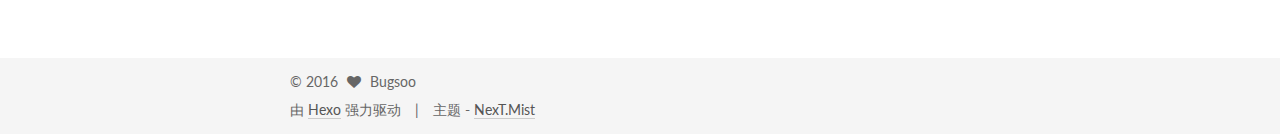
<file: index.html>
<!doctype html>



  


<html class="theme-next mist use-motion">
<head>
  <meta charset="UTF-8"/>
<meta http-equiv="X-UA-Compatible" content="IE=edge,chrome=1" />
<meta name="viewport" content="width=device-width, initial-scale=1, maximum-scale=1"/>



<meta http-equiv="Cache-Control" content="no-transform" />
<meta http-equiv="Cache-Control" content="no-siteapp" />












  <link href="/vendors/fancybox/source/jquery.fancybox.css?v=2.1.5" rel="stylesheet" type="text/css"/>




  <link href="//fonts.googleapis.com/css?family=Lato:300,400,700,400italic&subset=latin,latin-ext" rel="stylesheet" type="text/css">



<link href="/vendors/font-awesome/css/font-awesome.min.css?v=4.4.0" rel="stylesheet" type="text/css" />

<link href="/css/main.css?v=0.5.0" rel="stylesheet" type="text/css" />


  <meta name="keywords" content="Hexo, NexT" />








  <link rel="shortcut icon" type="image/x-icon" href="/favicon.ico?v=0.5.0" />






<meta name="description" content="just bugsoo">
<meta property="og:type" content="website">
<meta property="og:title" content="Bugsoo's Blog">
<meta property="og:url" content="http://yoursite.com/index.html">
<meta property="og:site_name" content="Bugsoo's Blog">
<meta property="og:description" content="just bugsoo">
<meta name="twitter:card" content="summary">
<meta name="twitter:title" content="Bugsoo's Blog">
<meta name="twitter:description" content="just bugsoo">



<script type="text/javascript" id="hexo.configuration">
  var NexT = window.NexT || {};
  var CONFIG = {
    scheme: 'Mist',
    sidebar: {"position":"left","display":"hide"},
    fancybox: true,
    motion: true,
    duoshuo: {
      userId: 0,
      author: '博主'
    }
  };
</script>

  <title> Bugsoo's Blog </title>
</head>

<body itemscope itemtype="http://schema.org/WebPage" lang="zh-Hans">

  








  
  
    
  

  <div class="container one-collumn sidebar-position-left 
   page-home 
 ">
    <div class="headband"></div>

    <header id="header" class="header" itemscope itemtype="http://schema.org/WPHeader">
      <div class="header-inner"><div class="site-meta ">
  

  <div class="custom-logo-site-title">
    <a href="/"  class="brand" rel="start">
      <span class="logo-line-before"><i></i></span>
      <span class="site-title">Bugsoo's Blog</span>
      <span class="logo-line-after"><i></i></span>
    </a>
  </div>
  <p class="site-subtitle"></p>
</div>

<div class="site-nav-toggle">
  <button>
    <span class="btn-bar"></span>
    <span class="btn-bar"></span>
    <span class="btn-bar"></span>
  </button>
</div>

<nav class="site-nav">
  

  
    <ul id="menu" class="menu ">
      
        
        <li class="menu-item menu-item-home">
          <a href="/" rel="section">
            
              <i class="menu-item-icon fa fa-home fa-fw"></i> <br />
            
            首页
          </a>
        </li>
      
        
        <li class="menu-item menu-item-archives">
          <a href="/archives" rel="section">
            
              <i class="menu-item-icon fa fa-archive fa-fw"></i> <br />
            
            归档
          </a>
        </li>
      
        
        <li class="menu-item menu-item-categories">
          <a href="/categories" rel="section">
            
              <i class="menu-item-icon fa fa-th fa-fw"></i> <br />
            
            分类
          </a>
        </li>
      
        
        <li class="menu-item menu-item-tags">
          <a href="/tags" rel="section">
            
              <i class="menu-item-icon fa fa-tags fa-fw"></i> <br />
            
            标签
          </a>
        </li>
      

      


      
      
    </ul>
  

  
</nav>

 </div>
    </header>

    <main id="main" class="main">
      <div class="main-inner">
        <div class="content-wrap">
          <div id="content" class="content">
            
  <section id="posts" class="posts-expand">

    

    
    

    
      

  
  

  
  
  

  <article class="post post-type-normal " itemscope itemtype="http://schema.org/Article">

    
      <header class="post-header">

        
        
          <h1 class="post-title" itemprop="name headline">
            
            
              
                
                <a class="post-title-link" href="/2016/03/06/testabc/" itemprop="url">
                  test
                </a>
              
            
          </h1>
        

        <div class="post-meta">
          <span class="post-time">
            <span class="post-meta-item-icon">
              <i class="fa fa-calendar-o"></i>
            </span>
            <span class="post-meta-item-text">发表于</span>
            <time itemprop="dateCreated" datetime="2016-03-06T22:20:56+08:00" content="2016-03-06">
              2016-03-06
            </time>
          </span>

          
            <span class="post-category" >
              &nbsp; | &nbsp;
              <span class="post-meta-item-icon">
                <i class="fa fa-folder-o"></i>
              </span>
              <span class="post-meta-item-text">分类于</span>
              
                <span itemprop="about" itemscope itemtype="https://schema.org/Thing">
                  <a href="/categories/日志/" itemprop="url" rel="index">
                    <span itemprop="name">日志</span>
                  </a>
                </span>

                
                

              
            </span>
          

          
            
              <span class="post-comments-count">
                &nbsp; | &nbsp;
                <a href="/2016/03/06/testabc/#comments" itemprop="discussionUrl">
                  <span class="post-comments-count ds-thread-count" data-thread-key="2016/03/06/testabc/" itemprop="commentsCount"></span>
                </a>
              </span>
            
          

          

          
          

        </div>
      </header>
    


    <div class="post-body" itemprop="articleBody">

      
      

      
        
          
            <p>这是我用hexo创建了<strong>第一</strong>篇日志，托管在GitHub Page。</p>
<p>通过下面的命令创建新文章：<br><figure class="highlight plain"><table><tr><td class="gutter"><pre><span class="line">1</span><br><span class="line">2</span><br></pre></td><td class="code"><pre><span class="line">D:\hexo&gt;hexo new test</span><br><span class="line">[info] File created at D:\hexo\source\_posts\test.md</span><br></pre></td></tr></table></figure></p>

          
        
      
    </div>

    <div>
      
    </div>

    <footer class="post-footer">
      

      

      
      
        <div class="post-eof"></div>
      
    </footer>
  </article>


    
      

  
  

  
  
  

  <article class="post post-type-normal " itemscope itemtype="http://schema.org/Article">

    
      <header class="post-header">

        
        
          <h1 class="post-title" itemprop="name headline">
            
            
              
                
                <a class="post-title-link" href="/2016/03/04/hello-world/" itemprop="url">
                  Hello World
                </a>
              
            
          </h1>
        

        <div class="post-meta">
          <span class="post-time">
            <span class="post-meta-item-icon">
              <i class="fa fa-calendar-o"></i>
            </span>
            <span class="post-meta-item-text">发表于</span>
            <time itemprop="dateCreated" datetime="2016-03-04T22:42:14+08:00" content="2016-03-04">
              2016-03-04
            </time>
          </span>

          

          
            
              <span class="post-comments-count">
                &nbsp; | &nbsp;
                <a href="/2016/03/04/hello-world/#comments" itemprop="discussionUrl">
                  <span class="post-comments-count ds-thread-count" data-thread-key="2016/03/04/hello-world/" itemprop="commentsCount"></span>
                </a>
              </span>
            
          

          

          
          

        </div>
      </header>
    


    <div class="post-body" itemprop="articleBody">

      
      

      
        
          
            <p>Welcome to <a href="https://hexo.io/" target="_blank" rel="external">Hexo</a>! This is your very first post. Check <a href="https://hexo.io/docs/" target="_blank" rel="external">documentation</a> for more info. If you get any problems when using Hexo, you can find the answer in <a href="https://hexo.io/docs/troubleshooting.html" target="_blank" rel="external">troubleshooting</a> or you can ask me on <a href="https://github.com/hexojs/hexo/issues" target="_blank" rel="external">GitHub</a>.</p>
<h2 id="Quick-Start"><a href="#Quick-Start" class="headerlink" title="Quick Start"></a>Quick Start</h2><h3 id="Create-a-new-post"><a href="#Create-a-new-post" class="headerlink" title="Create a new post"></a>Create a new post</h3><figure class="highlight bash"><table><tr><td class="gutter"><pre><span class="line">1</span><br></pre></td><td class="code"><pre><span class="line">$ hexo new <span class="string">"My New Post"</span></span><br></pre></td></tr></table></figure>
<p>More info: <a href="https://hexo.io/docs/writing.html" target="_blank" rel="external">Writing</a></p>
<h3 id="Run-server"><a href="#Run-server" class="headerlink" title="Run server"></a>Run server</h3><figure class="highlight bash"><table><tr><td class="gutter"><pre><span class="line">1</span><br></pre></td><td class="code"><pre><span class="line">$ hexo server</span><br></pre></td></tr></table></figure>
<p>More info: <a href="https://hexo.io/docs/server.html" target="_blank" rel="external">Server</a></p>
<h3 id="Generate-static-files"><a href="#Generate-static-files" class="headerlink" title="Generate static files"></a>Generate static files</h3><figure class="highlight bash"><table><tr><td class="gutter"><pre><span class="line">1</span><br></pre></td><td class="code"><pre><span class="line">$ hexo generate</span><br></pre></td></tr></table></figure>
<p>More info: <a href="https://hexo.io/docs/generating.html" target="_blank" rel="external">Generating</a></p>
<h3 id="Deploy-to-remote-sites"><a href="#Deploy-to-remote-sites" class="headerlink" title="Deploy to remote sites"></a>Deploy to remote sites</h3><figure class="highlight bash"><table><tr><td class="gutter"><pre><span class="line">1</span><br></pre></td><td class="code"><pre><span class="line">$ hexo deploy</span><br></pre></td></tr></table></figure>
<p>More info: <a href="https://hexo.io/docs/deployment.html" target="_blank" rel="external">Deployment</a></p>

          
        
      
    </div>

    <div>
      
    </div>

    <footer class="post-footer">
      

      

      
      
        <div class="post-eof"></div>
      
    </footer>
  </article>


    

  </section>

  


          </div>
          


          

        </div>
        
          
  
  <div class="sidebar-toggle">
    <div class="sidebar-toggle-line-wrap">
      <span class="sidebar-toggle-line sidebar-toggle-line-first"></span>
      <span class="sidebar-toggle-line sidebar-toggle-line-middle"></span>
      <span class="sidebar-toggle-line sidebar-toggle-line-last"></span>
    </div>
  </div>

  <aside id="sidebar" class="sidebar">
    <div class="sidebar-inner">

      

      

      <section class="site-overview sidebar-panel  sidebar-panel-active ">
        <div class="site-author motion-element" itemprop="author" itemscope itemtype="http://schema.org/Person">
          <img class="site-author-image" itemprop="image"
               src="/uploads/avatar.jpg"
               alt="Bugsoo" />
          <p class="site-author-name" itemprop="name">Bugsoo</p>
          <p class="site-description motion-element" itemprop="description">just bugsoo</p>
        </div>
        <nav class="site-state motion-element">
          <div class="site-state-item site-state-posts">
            <a href="/archives">
              <span class="site-state-item-count">2</span>
              <span class="site-state-item-name">日志</span>
            </a>
          </div>
          
          
            <div class="site-state-item site-state-categories">
              <a href="/categories">
                <span class="site-state-item-count">1</span>
                <span class="site-state-item-name">分类</span>
              </a>
            </div>
          

          
            <div class="site-state-item site-state-tags">
              <a href="/tags">
                <span class="site-state-item-count">2</span>
                <span class="site-state-item-name">标签</span>
              </a>
            </div>
          

        </nav>

        

        <div class="links-of-author motion-element">
          
            
              <span class="links-of-author-item">
                <a href="https://github.com/Bugsoo" target="_blank">
                  
                    <i class="fa fa-globe"></i> github
                  
                </a>
              </span>
            
              <span class="links-of-author-item">
                <a href="https://twitter.com/SergoBlue" target="_blank">
                  
                    <i class="fa fa-globe"></i> twitter
                  
                </a>
              </span>
            
              <span class="links-of-author-item">
                <a href="http://weibo.com/sergoblue" target="_blank">
                  
                    <i class="fa fa-globe"></i> weibo
                  
                </a>
              </span>
            
          
        </div>

        
        

        <div class="links-of-author motion-element">
          
        </div>

      </section>

      

    </div>
  </aside>


        
      </div>
    </main>

    <footer id="footer" class="footer">
      <div class="footer-inner">
        <div class="copyright" >
  
  &copy; 
  <span itemprop="copyrightYear">2016</span>
  <span class="with-love">
    <i class="fa fa-heart"></i>
  </span>
  <span class="author" itemprop="copyrightHolder">Bugsoo</span>
</div>

<div class="powered-by">
  由 <a class="theme-link" href="http://hexo.io">Hexo</a> 强力驱动
</div>

<div class="theme-info">
  主题 -
  <a class="theme-link" href="https://github.com/iissnan/hexo-theme-next">
    NexT.Mist
  </a>
</div>



      </div>
    </footer>

    <div class="back-to-top"></div>
  </div>

  


  




<script type="text/javascript">
  if (Object.prototype.toString.call(window.Promise) !== '[object Function]') {
    window.Promise = null;
  }
</script>


  <script type="text/javascript" src="/vendors/jquery/index.js?v=2.1.3"></script>

  <script type="text/javascript" src="/vendors/fastclick/lib/fastclick.min.js?v=1.0.6"></script>

  <script type="text/javascript" src="/vendors/jquery_lazyload/jquery.lazyload.js?v=1.9.7"></script>

  <script type="text/javascript" src="/vendors/velocity/velocity.min.js"></script>

  <script type="text/javascript" src="/vendors/velocity/velocity.ui.min.js"></script>

  <script type="text/javascript" src="/vendors/fancybox/source/jquery.fancybox.pack.js"></script>


  


  <script type="text/javascript" src="/js/src/utils.js?v=0.5.0"></script>

  <script type="text/javascript" src="/js/src/motion.js?v=0.5.0"></script>



  
  

  

  


  <script type="text/javascript" src="/js/src/bootstrap.js?v=0.5.0"></script>



  

  
    
  

  <script type="text/javascript">
    var duoshuoQuery = {short_name:"bugsoo"};
    (function() {
      var ds = document.createElement('script');
      ds.type = 'text/javascript';ds.async = true;
      ds.id = 'duoshuo-script';
      ds.src = (document.location.protocol == 'https:' ? 'https:' : 'http:') + '//static.duoshuo.com/embed.js';
      ds.charset = 'UTF-8';
      (document.getElementsByTagName('head')[0]
      || document.getElementsByTagName('body')[0]).appendChild(ds);
    })();
  </script>

  
    
  





  
  
  

  
  


</body>
</html>
</file>
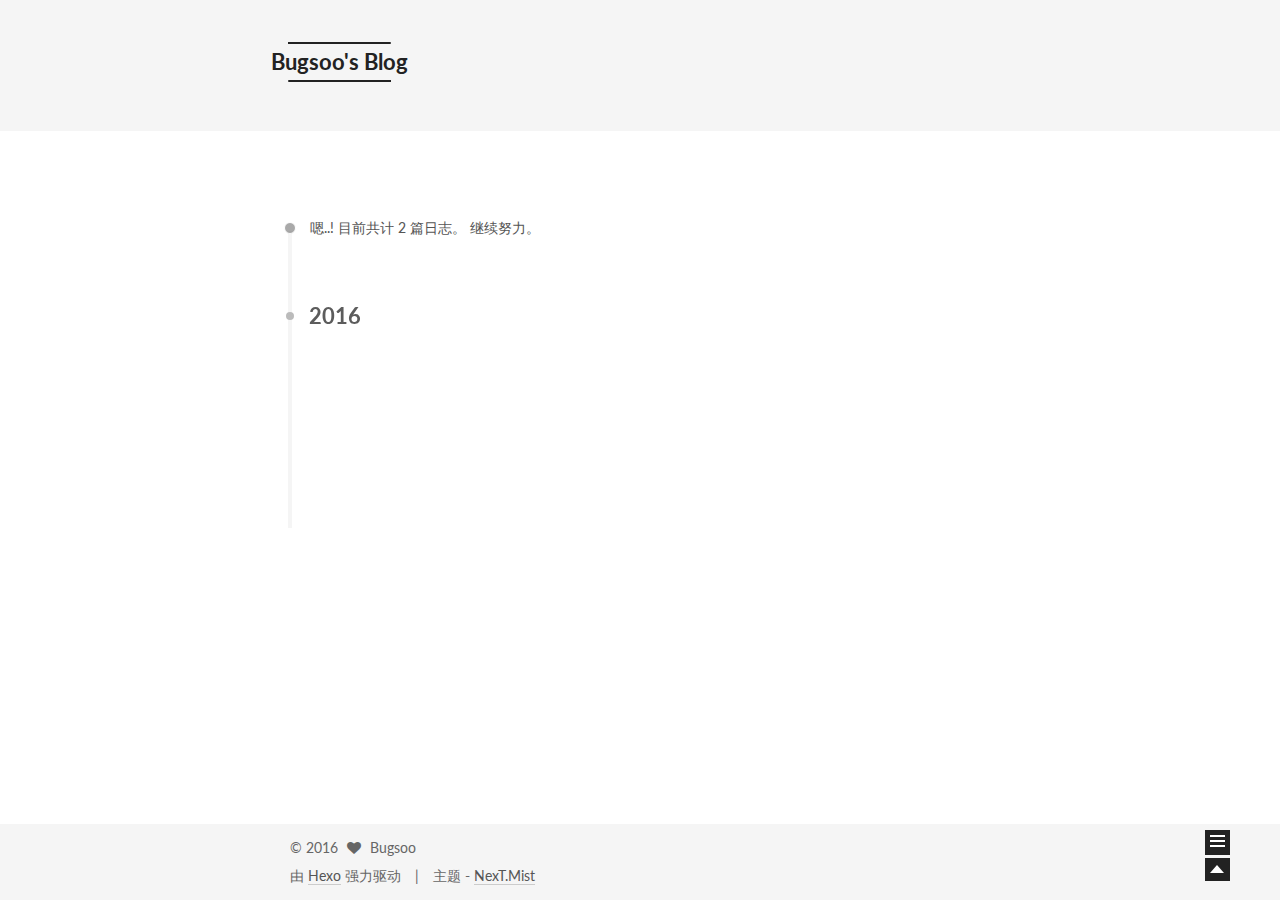
<file: archives/index.html>
<!doctype html>



  


<html class="theme-next mist use-motion">
<head>
  <meta charset="UTF-8"/>
<meta http-equiv="X-UA-Compatible" content="IE=edge,chrome=1" />
<meta name="viewport" content="width=device-width, initial-scale=1, maximum-scale=1"/>



<meta http-equiv="Cache-Control" content="no-transform" />
<meta http-equiv="Cache-Control" content="no-siteapp" />












  <link href="/vendors/fancybox/source/jquery.fancybox.css?v=2.1.5" rel="stylesheet" type="text/css"/>




  <link href="//fonts.googleapis.com/css?family=Lato:300,400,700,400italic&subset=latin,latin-ext" rel="stylesheet" type="text/css">



<link href="/vendors/font-awesome/css/font-awesome.min.css?v=4.4.0" rel="stylesheet" type="text/css" />

<link href="/css/main.css?v=0.5.0" rel="stylesheet" type="text/css" />


  <meta name="keywords" content="Hexo, NexT" />








  <link rel="shortcut icon" type="image/x-icon" href="/favicon.ico?v=0.5.0" />






<meta name="description" content="just bugsoo">
<meta property="og:type" content="website">
<meta property="og:title" content="Bugsoo's Blog">
<meta property="og:url" content="http://yoursite.com/archives/index.html">
<meta property="og:site_name" content="Bugsoo's Blog">
<meta property="og:description" content="just bugsoo">
<meta name="twitter:card" content="summary">
<meta name="twitter:title" content="Bugsoo's Blog">
<meta name="twitter:description" content="just bugsoo">



<script type="text/javascript" id="hexo.configuration">
  var NexT = window.NexT || {};
  var CONFIG = {
    scheme: 'Mist',
    sidebar: {"position":"left","display":"hide"},
    fancybox: true,
    motion: true,
    duoshuo: {
      userId: 0,
      author: '博主'
    }
  };
</script>

  <title> 归档 | Bugsoo's Blog </title>
</head>

<body itemscope itemtype="http://schema.org/WebPage" lang="zh-Hans">

  








  
  
    
  

  <div class="container one-collumn sidebar-position-left  page-archive  ">
    <div class="headband"></div>

    <header id="header" class="header" itemscope itemtype="http://schema.org/WPHeader">
      <div class="header-inner"><div class="site-meta ">
  

  <div class="custom-logo-site-title">
    <a href="/"  class="brand" rel="start">
      <span class="logo-line-before"><i></i></span>
      <span class="site-title">Bugsoo's Blog</span>
      <span class="logo-line-after"><i></i></span>
    </a>
  </div>
  <p class="site-subtitle"></p>
</div>

<div class="site-nav-toggle">
  <button>
    <span class="btn-bar"></span>
    <span class="btn-bar"></span>
    <span class="btn-bar"></span>
  </button>
</div>

<nav class="site-nav">
  

  
    <ul id="menu" class="menu ">
      
        
        <li class="menu-item menu-item-home">
          <a href="/" rel="section">
            
              <i class="menu-item-icon fa fa-home fa-fw"></i> <br />
            
            首页
          </a>
        </li>
      
        
        <li class="menu-item menu-item-archives">
          <a href="/archives" rel="section">
            
              <i class="menu-item-icon fa fa-archive fa-fw"></i> <br />
            
            归档
          </a>
        </li>
      
        
        <li class="menu-item menu-item-categories">
          <a href="/categories" rel="section">
            
              <i class="menu-item-icon fa fa-th fa-fw"></i> <br />
            
            分类
          </a>
        </li>
      
        
        <li class="menu-item menu-item-tags">
          <a href="/tags" rel="section">
            
              <i class="menu-item-icon fa fa-tags fa-fw"></i> <br />
            
            标签
          </a>
        </li>
      

      


      
      
    </ul>
  

  
</nav>

 </div>
    </header>

    <main id="main" class="main">
      <div class="main-inner">
        <div class="content-wrap">
          <div id="content" class="content">
            

  <section id="posts" class="posts-collapse">
    <span class="archive-move-on"></span>

    <span class="archive-page-counter">
      
      
      
        
      
      嗯..! 目前共计 2 篇日志。 继续努力。
    </span>

    

      
      
      

      
        
        <div class="collection-title">
          <h2 class="archive-year motion-element" id="archive-year-2016">2016</h2>
        </div>
      
      

      

  <article class="post post-type-normal" itemscope itemtype="http://schema.org/Article">
    <header class="post-header">

      <h1 class="post-title">
        
            <a class="post-title-link" href="/2016/03/06/testabc/" itemprop="url">
              
                <span itemprop="name">test</span>
              
            </a>
        
      </h1>

      <div class="post-meta">
        <time class="post-time" itemprop="dateCreated"
              datetime="2016-03-06T22:20:56+08:00"
              content="2016-03-06" >
          03-06
        </time>
      </div>

    </header>
  </article>



    

      
      
      

      
      

      

  <article class="post post-type-normal" itemscope itemtype="http://schema.org/Article">
    <header class="post-header">

      <h1 class="post-title">
        
            <a class="post-title-link" href="/2016/03/04/hello-world/" itemprop="url">
              
                <span itemprop="name">Hello World</span>
              
            </a>
        
      </h1>

      <div class="post-meta">
        <time class="post-time" itemprop="dateCreated"
              datetime="2016-03-04T22:42:14+08:00"
              content="2016-03-04" >
          03-04
        </time>
      </div>

    </header>
  </article>



    

  </section>

  



          </div>
          


          

        </div>
        
          
  
  <div class="sidebar-toggle">
    <div class="sidebar-toggle-line-wrap">
      <span class="sidebar-toggle-line sidebar-toggle-line-first"></span>
      <span class="sidebar-toggle-line sidebar-toggle-line-middle"></span>
      <span class="sidebar-toggle-line sidebar-toggle-line-last"></span>
    </div>
  </div>

  <aside id="sidebar" class="sidebar">
    <div class="sidebar-inner">

      

      

      <section class="site-overview sidebar-panel  sidebar-panel-active ">
        <div class="site-author motion-element" itemprop="author" itemscope itemtype="http://schema.org/Person">
          <img class="site-author-image" itemprop="image"
               src="/uploads/avatar.jpg"
               alt="Bugsoo" />
          <p class="site-author-name" itemprop="name">Bugsoo</p>
          <p class="site-description motion-element" itemprop="description">just bugsoo</p>
        </div>
        <nav class="site-state motion-element">
          <div class="site-state-item site-state-posts">
            <a href="/archives">
              <span class="site-state-item-count">2</span>
              <span class="site-state-item-name">日志</span>
            </a>
          </div>
          
          
            <div class="site-state-item site-state-categories">
              <a href="/categories">
                <span class="site-state-item-count">1</span>
                <span class="site-state-item-name">分类</span>
              </a>
            </div>
          

          
            <div class="site-state-item site-state-tags">
              <a href="/tags">
                <span class="site-state-item-count">2</span>
                <span class="site-state-item-name">标签</span>
              </a>
            </div>
          

        </nav>

        

        <div class="links-of-author motion-element">
          
            
              <span class="links-of-author-item">
                <a href="https://github.com/Bugsoo" target="_blank">
                  
                    <i class="fa fa-globe"></i> github
                  
                </a>
              </span>
            
              <span class="links-of-author-item">
                <a href="https://twitter.com/SergoBlue" target="_blank">
                  
                    <i class="fa fa-globe"></i> twitter
                  
                </a>
              </span>
            
              <span class="links-of-author-item">
                <a href="http://weibo.com/sergoblue" target="_blank">
                  
                    <i class="fa fa-globe"></i> weibo
                  
                </a>
              </span>
            
          
        </div>

        
        

        <div class="links-of-author motion-element">
          
        </div>

      </section>

      

    </div>
  </aside>


        
      </div>
    </main>

    <footer id="footer" class="footer">
      <div class="footer-inner">
        <div class="copyright" >
  
  &copy; 
  <span itemprop="copyrightYear">2016</span>
  <span class="with-love">
    <i class="fa fa-heart"></i>
  </span>
  <span class="author" itemprop="copyrightHolder">Bugsoo</span>
</div>

<div class="powered-by">
  由 <a class="theme-link" href="http://hexo.io">Hexo</a> 强力驱动
</div>

<div class="theme-info">
  主题 -
  <a class="theme-link" href="https://github.com/iissnan/hexo-theme-next">
    NexT.Mist
  </a>
</div>



      </div>
    </footer>

    <div class="back-to-top"></div>
  </div>

  


  




<script type="text/javascript">
  if (Object.prototype.toString.call(window.Promise) !== '[object Function]') {
    window.Promise = null;
  }
</script>


  <script type="text/javascript" src="/vendors/jquery/index.js?v=2.1.3"></script>

  <script type="text/javascript" src="/vendors/fastclick/lib/fastclick.min.js?v=1.0.6"></script>

  <script type="text/javascript" src="/vendors/jquery_lazyload/jquery.lazyload.js?v=1.9.7"></script>

  <script type="text/javascript" src="/vendors/velocity/velocity.min.js"></script>

  <script type="text/javascript" src="/vendors/velocity/velocity.ui.min.js"></script>

  <script type="text/javascript" src="/vendors/fancybox/source/jquery.fancybox.pack.js"></script>


  


  <script type="text/javascript" src="/js/src/utils.js?v=0.5.0"></script>

  <script type="text/javascript" src="/js/src/motion.js?v=0.5.0"></script>



  
  

  
  
    <script type="text/javascript" id="motion.page.archive">
      $('.archive-year').velocity('transition.slideLeftIn');
    </script>
  


  


  <script type="text/javascript" src="/js/src/bootstrap.js?v=0.5.0"></script>



  

  
    
  

  <script type="text/javascript">
    var duoshuoQuery = {short_name:"bugsoo"};
    (function() {
      var ds = document.createElement('script');
      ds.type = 'text/javascript';ds.async = true;
      ds.id = 'duoshuo-script';
      ds.src = (document.location.protocol == 'https:' ? 'https:' : 'http:') + '//static.duoshuo.com/embed.js';
      ds.charset = 'UTF-8';
      (document.getElementsByTagName('head')[0]
      || document.getElementsByTagName('body')[0]).appendChild(ds);
    })();
  </script>

  
    
  





  
  
  

  
  


</body>
</html>
</file>
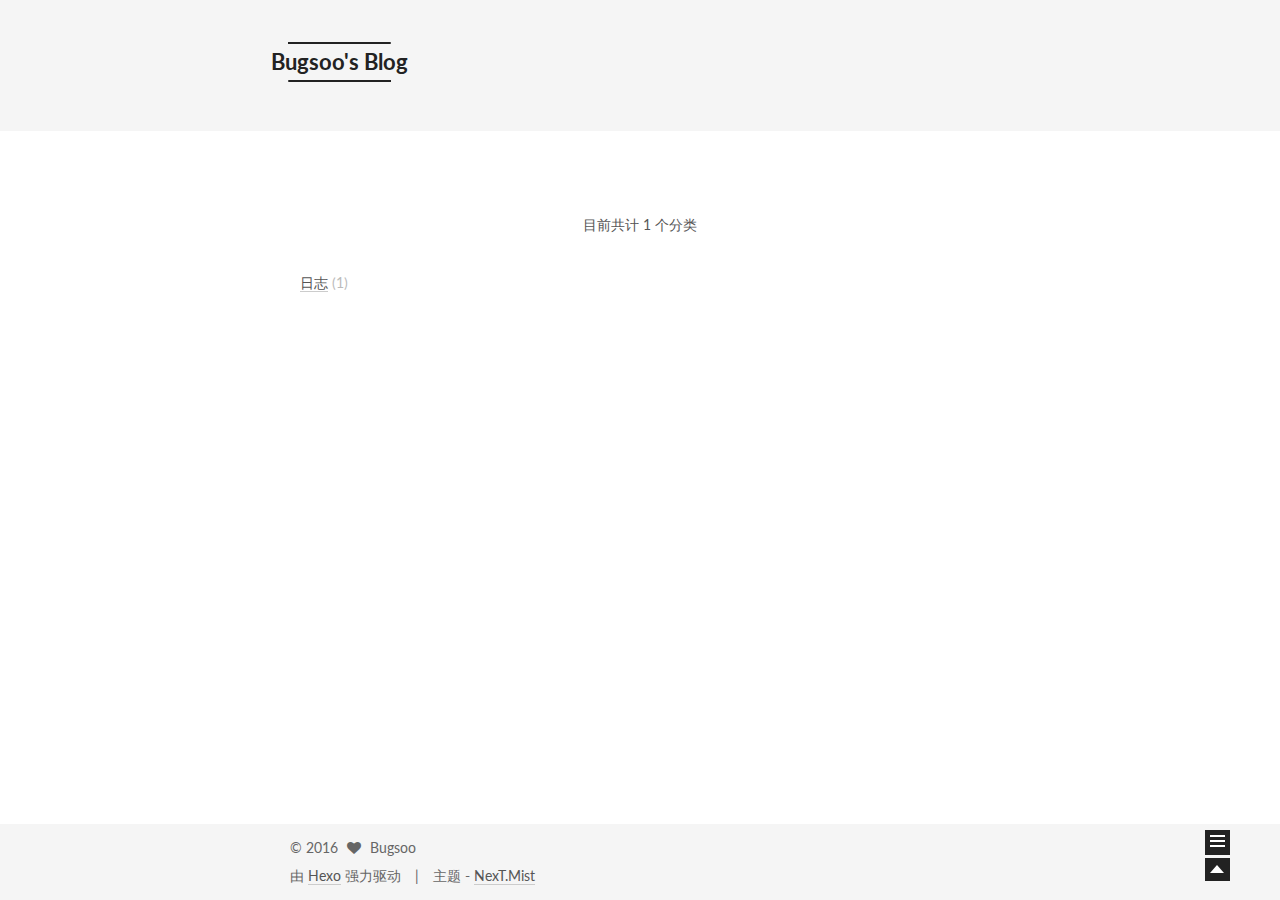
<file: categories/index.html>
<!doctype html>



  


<html class="theme-next mist use-motion">
<head>
  <meta charset="UTF-8"/>
<meta http-equiv="X-UA-Compatible" content="IE=edge,chrome=1" />
<meta name="viewport" content="width=device-width, initial-scale=1, maximum-scale=1"/>



<meta http-equiv="Cache-Control" content="no-transform" />
<meta http-equiv="Cache-Control" content="no-siteapp" />












  <link href="/vendors/fancybox/source/jquery.fancybox.css?v=2.1.5" rel="stylesheet" type="text/css"/>




  <link href="//fonts.googleapis.com/css?family=Lato:300,400,700,400italic&subset=latin,latin-ext" rel="stylesheet" type="text/css">



<link href="/vendors/font-awesome/css/font-awesome.min.css?v=4.4.0" rel="stylesheet" type="text/css" />

<link href="/css/main.css?v=0.5.0" rel="stylesheet" type="text/css" />


  <meta name="keywords" content="Hexo, NexT" />








  <link rel="shortcut icon" type="image/x-icon" href="/favicon.ico?v=0.5.0" />






<meta name="description" content="just bugsoo">
<meta property="og:type" content="website">
<meta property="og:title" content="categories">
<meta property="og:url" content="http://yoursite.com/categories/index.html">
<meta property="og:site_name" content="Bugsoo's Blog">
<meta property="og:description" content="just bugsoo">
<meta property="og:updated_time" content="2016-03-06T14:32:47.914Z">
<meta name="twitter:card" content="summary">
<meta name="twitter:title" content="categories">
<meta name="twitter:description" content="just bugsoo">



<script type="text/javascript" id="hexo.configuration">
  var NexT = window.NexT || {};
  var CONFIG = {
    scheme: 'Mist',
    sidebar: {"position":"left","display":"hide"},
    fancybox: true,
    motion: true,
    duoshuo: {
      userId: 0,
      author: '博主'
    }
  };
</script>

  <title>
  

  
    分类 | Bugsoo's Blog
  
</title>
</head>

<body itemscope itemtype="http://schema.org/WebPage" lang="zh-Hans">

  








  
  
    
  

  <div class="container one-collumn sidebar-position-left  ">
    <div class="headband"></div>

    <header id="header" class="header" itemscope itemtype="http://schema.org/WPHeader">
      <div class="header-inner"><div class="site-meta ">
  

  <div class="custom-logo-site-title">
    <a href="/"  class="brand" rel="start">
      <span class="logo-line-before"><i></i></span>
      <span class="site-title">Bugsoo's Blog</span>
      <span class="logo-line-after"><i></i></span>
    </a>
  </div>
  <p class="site-subtitle"></p>
</div>

<div class="site-nav-toggle">
  <button>
    <span class="btn-bar"></span>
    <span class="btn-bar"></span>
    <span class="btn-bar"></span>
  </button>
</div>

<nav class="site-nav">
  

  
    <ul id="menu" class="menu ">
      
        
        <li class="menu-item menu-item-home">
          <a href="/" rel="section">
            
              <i class="menu-item-icon fa fa-home fa-fw"></i> <br />
            
            首页
          </a>
        </li>
      
        
        <li class="menu-item menu-item-archives">
          <a href="/archives" rel="section">
            
              <i class="menu-item-icon fa fa-archive fa-fw"></i> <br />
            
            归档
          </a>
        </li>
      
        
        <li class="menu-item menu-item-categories">
          <a href="/categories" rel="section">
            
              <i class="menu-item-icon fa fa-th fa-fw"></i> <br />
            
            分类
          </a>
        </li>
      
        
        <li class="menu-item menu-item-tags">
          <a href="/tags" rel="section">
            
              <i class="menu-item-icon fa fa-tags fa-fw"></i> <br />
            
            标签
          </a>
        </li>
      

      


      
      
    </ul>
  

  
</nav>

 </div>
    </header>

    <main id="main" class="main">
      <div class="main-inner">
        <div class="content-wrap">
          <div id="content" class="content">
            

  <div id="posts" class="posts-expand">
    
    
      <div class="category-all-page">
        <div class="category-all-title">
            目前共计 1 个分类
        </div>
        <div class="category-all">
          <ul class="category-list"><li class="category-list-item"><a class="category-list-link" href="/categories/日志/">日志</a><span class="category-list-count">1</span></li></ul>
        </div>
      </div>
    
  </div>


          </div>
          


          

        </div>
        
          
  
  <div class="sidebar-toggle">
    <div class="sidebar-toggle-line-wrap">
      <span class="sidebar-toggle-line sidebar-toggle-line-first"></span>
      <span class="sidebar-toggle-line sidebar-toggle-line-middle"></span>
      <span class="sidebar-toggle-line sidebar-toggle-line-last"></span>
    </div>
  </div>

  <aside id="sidebar" class="sidebar">
    <div class="sidebar-inner">

      

      

      <section class="site-overview sidebar-panel  sidebar-panel-active ">
        <div class="site-author motion-element" itemprop="author" itemscope itemtype="http://schema.org/Person">
          <img class="site-author-image" itemprop="image"
               src="/uploads/avatar.jpg"
               alt="Bugsoo" />
          <p class="site-author-name" itemprop="name">Bugsoo</p>
          <p class="site-description motion-element" itemprop="description">just bugsoo</p>
        </div>
        <nav class="site-state motion-element">
          <div class="site-state-item site-state-posts">
            <a href="/archives">
              <span class="site-state-item-count">2</span>
              <span class="site-state-item-name">日志</span>
            </a>
          </div>
          
          
            <div class="site-state-item site-state-categories">
              <a href="/categories">
                <span class="site-state-item-count">1</span>
                <span class="site-state-item-name">分类</span>
              </a>
            </div>
          

          
            <div class="site-state-item site-state-tags">
              <a href="/tags">
                <span class="site-state-item-count">2</span>
                <span class="site-state-item-name">标签</span>
              </a>
            </div>
          

        </nav>

        

        <div class="links-of-author motion-element">
          
            
              <span class="links-of-author-item">
                <a href="https://github.com/Bugsoo" target="_blank">
                  
                    <i class="fa fa-globe"></i> github
                  
                </a>
              </span>
            
              <span class="links-of-author-item">
                <a href="https://twitter.com/SergoBlue" target="_blank">
                  
                    <i class="fa fa-globe"></i> twitter
                  
                </a>
              </span>
            
              <span class="links-of-author-item">
                <a href="http://weibo.com/sergoblue" target="_blank">
                  
                    <i class="fa fa-globe"></i> weibo
                  
                </a>
              </span>
            
          
        </div>

        
        

        <div class="links-of-author motion-element">
          
        </div>

      </section>

      

    </div>
  </aside>


        
      </div>
    </main>

    <footer id="footer" class="footer">
      <div class="footer-inner">
        <div class="copyright" >
  
  &copy; 
  <span itemprop="copyrightYear">2016</span>
  <span class="with-love">
    <i class="fa fa-heart"></i>
  </span>
  <span class="author" itemprop="copyrightHolder">Bugsoo</span>
</div>

<div class="powered-by">
  由 <a class="theme-link" href="http://hexo.io">Hexo</a> 强力驱动
</div>

<div class="theme-info">
  主题 -
  <a class="theme-link" href="https://github.com/iissnan/hexo-theme-next">
    NexT.Mist
  </a>
</div>



      </div>
    </footer>

    <div class="back-to-top"></div>
  </div>

  


  




<script type="text/javascript">
  if (Object.prototype.toString.call(window.Promise) !== '[object Function]') {
    window.Promise = null;
  }
</script>


  <script type="text/javascript" src="/vendors/jquery/index.js?v=2.1.3"></script>

  <script type="text/javascript" src="/vendors/fastclick/lib/fastclick.min.js?v=1.0.6"></script>

  <script type="text/javascript" src="/vendors/jquery_lazyload/jquery.lazyload.js?v=1.9.7"></script>

  <script type="text/javascript" src="/vendors/velocity/velocity.min.js"></script>

  <script type="text/javascript" src="/vendors/velocity/velocity.ui.min.js"></script>

  <script type="text/javascript" src="/vendors/fancybox/source/jquery.fancybox.pack.js"></script>


  


  <script type="text/javascript" src="/js/src/utils.js?v=0.5.0"></script>

  <script type="text/javascript" src="/js/src/motion.js?v=0.5.0"></script>



  
  

  

  


  <script type="text/javascript" src="/js/src/bootstrap.js?v=0.5.0"></script>



  

  
    
  

  <script type="text/javascript">
    var duoshuoQuery = {short_name:"bugsoo"};
    (function() {
      var ds = document.createElement('script');
      ds.type = 'text/javascript';ds.async = true;
      ds.id = 'duoshuo-script';
      ds.src = (document.location.protocol == 'https:' ? 'https:' : 'http:') + '//static.duoshuo.com/embed.js';
      ds.charset = 'UTF-8';
      (document.getElementsByTagName('head')[0]
      || document.getElementsByTagName('body')[0]).appendChild(ds);
    })();
  </script>

  
    
  





  
  
  

  
  


</body>
</html>
</file>
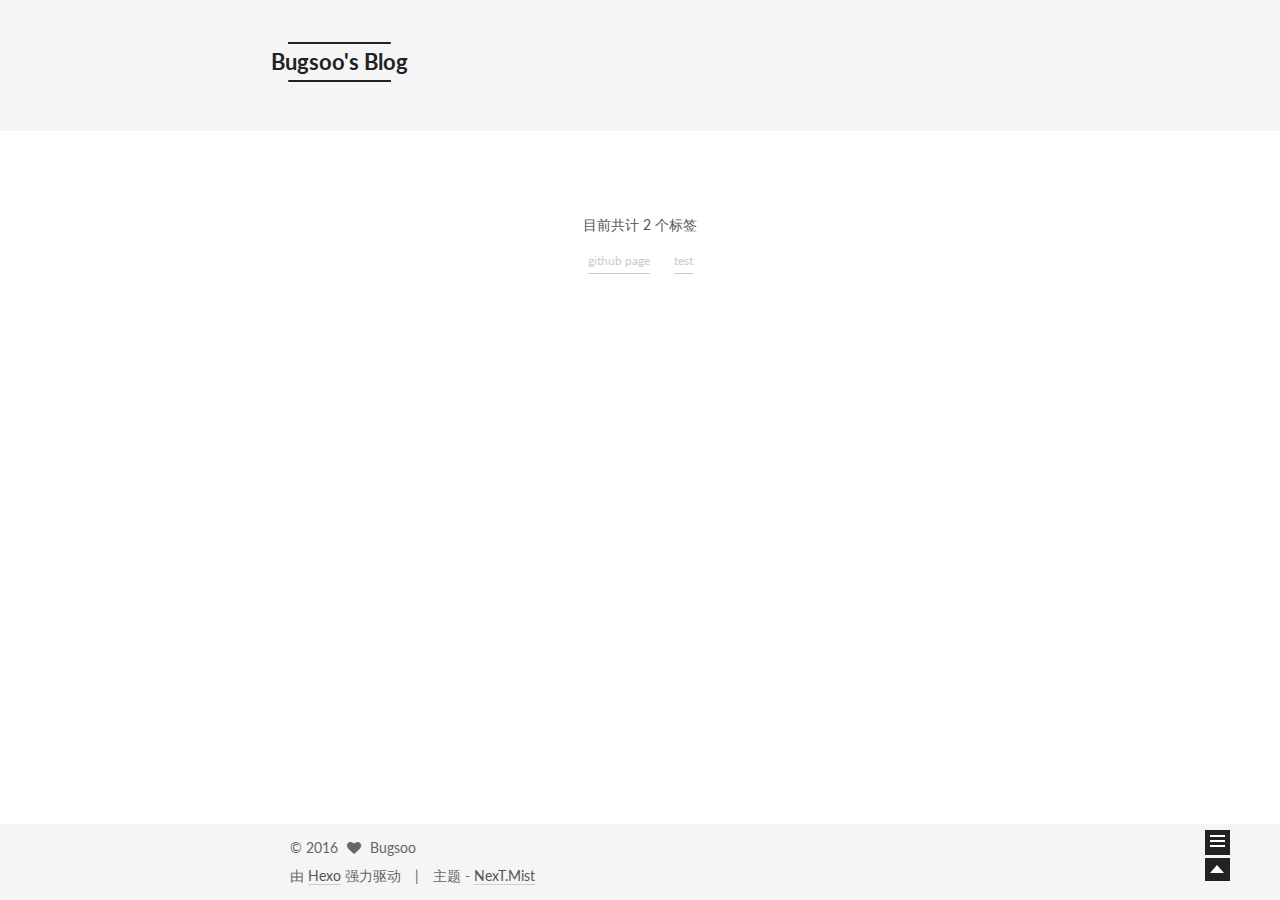
<file: tags/index.html>
<!doctype html>



  


<html class="theme-next mist use-motion">
<head>
  <meta charset="UTF-8"/>
<meta http-equiv="X-UA-Compatible" content="IE=edge,chrome=1" />
<meta name="viewport" content="width=device-width, initial-scale=1, maximum-scale=1"/>



<meta http-equiv="Cache-Control" content="no-transform" />
<meta http-equiv="Cache-Control" content="no-siteapp" />












  <link href="/vendors/fancybox/source/jquery.fancybox.css?v=2.1.5" rel="stylesheet" type="text/css"/>




  <link href="//fonts.googleapis.com/css?family=Lato:300,400,700,400italic&subset=latin,latin-ext" rel="stylesheet" type="text/css">



<link href="/vendors/font-awesome/css/font-awesome.min.css?v=4.4.0" rel="stylesheet" type="text/css" />

<link href="/css/main.css?v=0.5.0" rel="stylesheet" type="text/css" />


  <meta name="keywords" content="Hexo, NexT" />








  <link rel="shortcut icon" type="image/x-icon" href="/favicon.ico?v=0.5.0" />






<meta name="description" content="just bugsoo">
<meta property="og:type" content="website">
<meta property="og:title" content="tags">
<meta property="og:url" content="http://yoursite.com/tags/index.html">
<meta property="og:site_name" content="Bugsoo's Blog">
<meta property="og:description" content="just bugsoo">
<meta property="og:updated_time" content="2016-03-06T14:30:49.677Z">
<meta name="twitter:card" content="summary">
<meta name="twitter:title" content="tags">
<meta name="twitter:description" content="just bugsoo">



<script type="text/javascript" id="hexo.configuration">
  var NexT = window.NexT || {};
  var CONFIG = {
    scheme: 'Mist',
    sidebar: {"position":"left","display":"hide"},
    fancybox: true,
    motion: true,
    duoshuo: {
      userId: 0,
      author: '博主'
    }
  };
</script>

  <title>
  

  
    标签 | Bugsoo's Blog
  
</title>
</head>

<body itemscope itemtype="http://schema.org/WebPage" lang="zh-Hans">

  








  
  
    
  

  <div class="container one-collumn sidebar-position-left  ">
    <div class="headband"></div>

    <header id="header" class="header" itemscope itemtype="http://schema.org/WPHeader">
      <div class="header-inner"><div class="site-meta ">
  

  <div class="custom-logo-site-title">
    <a href="/"  class="brand" rel="start">
      <span class="logo-line-before"><i></i></span>
      <span class="site-title">Bugsoo's Blog</span>
      <span class="logo-line-after"><i></i></span>
    </a>
  </div>
  <p class="site-subtitle"></p>
</div>

<div class="site-nav-toggle">
  <button>
    <span class="btn-bar"></span>
    <span class="btn-bar"></span>
    <span class="btn-bar"></span>
  </button>
</div>

<nav class="site-nav">
  

  
    <ul id="menu" class="menu ">
      
        
        <li class="menu-item menu-item-home">
          <a href="/" rel="section">
            
              <i class="menu-item-icon fa fa-home fa-fw"></i> <br />
            
            首页
          </a>
        </li>
      
        
        <li class="menu-item menu-item-archives">
          <a href="/archives" rel="section">
            
              <i class="menu-item-icon fa fa-archive fa-fw"></i> <br />
            
            归档
          </a>
        </li>
      
        
        <li class="menu-item menu-item-categories">
          <a href="/categories" rel="section">
            
              <i class="menu-item-icon fa fa-th fa-fw"></i> <br />
            
            分类
          </a>
        </li>
      
        
        <li class="menu-item menu-item-tags">
          <a href="/tags" rel="section">
            
              <i class="menu-item-icon fa fa-tags fa-fw"></i> <br />
            
            标签
          </a>
        </li>
      

      


      
      
    </ul>
  

  
</nav>

 </div>
    </header>

    <main id="main" class="main">
      <div class="main-inner">
        <div class="content-wrap">
          <div id="content" class="content">
            

  <div id="posts" class="posts-expand">
    
    
      <div class="tag-cloud">
        <div class="tag-cloud-title">
            目前共计 2 个标签
        </div>
        <div class="tag-cloud-tags">
          <a href="/tags/github-page/" style="font-size: 12px; color: #ccc">github page</a> <a href="/tags/test/" style="font-size: 12px; color: #ccc">test</a>
        </div>
      </div>
    
  </div>


          </div>
          


          

        </div>
        
          
  
  <div class="sidebar-toggle">
    <div class="sidebar-toggle-line-wrap">
      <span class="sidebar-toggle-line sidebar-toggle-line-first"></span>
      <span class="sidebar-toggle-line sidebar-toggle-line-middle"></span>
      <span class="sidebar-toggle-line sidebar-toggle-line-last"></span>
    </div>
  </div>

  <aside id="sidebar" class="sidebar">
    <div class="sidebar-inner">

      

      

      <section class="site-overview sidebar-panel  sidebar-panel-active ">
        <div class="site-author motion-element" itemprop="author" itemscope itemtype="http://schema.org/Person">
          <img class="site-author-image" itemprop="image"
               src="/uploads/avatar.jpg"
               alt="Bugsoo" />
          <p class="site-author-name" itemprop="name">Bugsoo</p>
          <p class="site-description motion-element" itemprop="description">just bugsoo</p>
        </div>
        <nav class="site-state motion-element">
          <div class="site-state-item site-state-posts">
            <a href="/archives">
              <span class="site-state-item-count">2</span>
              <span class="site-state-item-name">日志</span>
            </a>
          </div>
          
          
            <div class="site-state-item site-state-categories">
              <a href="/categories">
                <span class="site-state-item-count">1</span>
                <span class="site-state-item-name">分类</span>
              </a>
            </div>
          

          
            <div class="site-state-item site-state-tags">
              <a href="/tags">
                <span class="site-state-item-count">2</span>
                <span class="site-state-item-name">标签</span>
              </a>
            </div>
          

        </nav>

        

        <div class="links-of-author motion-element">
          
            
              <span class="links-of-author-item">
                <a href="https://github.com/Bugsoo" target="_blank">
                  
                    <i class="fa fa-globe"></i> github
                  
                </a>
              </span>
            
              <span class="links-of-author-item">
                <a href="https://twitter.com/SergoBlue" target="_blank">
                  
                    <i class="fa fa-globe"></i> twitter
                  
                </a>
              </span>
            
              <span class="links-of-author-item">
                <a href="http://weibo.com/sergoblue" target="_blank">
                  
                    <i class="fa fa-globe"></i> weibo
                  
                </a>
              </span>
            
          
        </div>

        
        

        <div class="links-of-author motion-element">
          
        </div>

      </section>

      

    </div>
  </aside>


        
      </div>
    </main>

    <footer id="footer" class="footer">
      <div class="footer-inner">
        <div class="copyright" >
  
  &copy; 
  <span itemprop="copyrightYear">2016</span>
  <span class="with-love">
    <i class="fa fa-heart"></i>
  </span>
  <span class="author" itemprop="copyrightHolder">Bugsoo</span>
</div>

<div class="powered-by">
  由 <a class="theme-link" href="http://hexo.io">Hexo</a> 强力驱动
</div>

<div class="theme-info">
  主题 -
  <a class="theme-link" href="https://github.com/iissnan/hexo-theme-next">
    NexT.Mist
  </a>
</div>



      </div>
    </footer>

    <div class="back-to-top"></div>
  </div>

  


  




<script type="text/javascript">
  if (Object.prototype.toString.call(window.Promise) !== '[object Function]') {
    window.Promise = null;
  }
</script>


  <script type="text/javascript" src="/vendors/jquery/index.js?v=2.1.3"></script>

  <script type="text/javascript" src="/vendors/fastclick/lib/fastclick.min.js?v=1.0.6"></script>

  <script type="text/javascript" src="/vendors/jquery_lazyload/jquery.lazyload.js?v=1.9.7"></script>

  <script type="text/javascript" src="/vendors/velocity/velocity.min.js"></script>

  <script type="text/javascript" src="/vendors/velocity/velocity.ui.min.js"></script>

  <script type="text/javascript" src="/vendors/fancybox/source/jquery.fancybox.pack.js"></script>


  


  <script type="text/javascript" src="/js/src/utils.js?v=0.5.0"></script>

  <script type="text/javascript" src="/js/src/motion.js?v=0.5.0"></script>



  
  

  

  


  <script type="text/javascript" src="/js/src/bootstrap.js?v=0.5.0"></script>



  

  
    
  

  <script type="text/javascript">
    var duoshuoQuery = {short_name:"bugsoo"};
    (function() {
      var ds = document.createElement('script');
      ds.type = 'text/javascript';ds.async = true;
      ds.id = 'duoshuo-script';
      ds.src = (document.location.protocol == 'https:' ? 'https:' : 'http:') + '//static.duoshuo.com/embed.js';
      ds.charset = 'UTF-8';
      (document.getElementsByTagName('head')[0]
      || document.getElementsByTagName('body')[0]).appendChild(ds);
    })();
  </script>

  
    
  





  
  
  

  
  


</body>
</html>
</file>
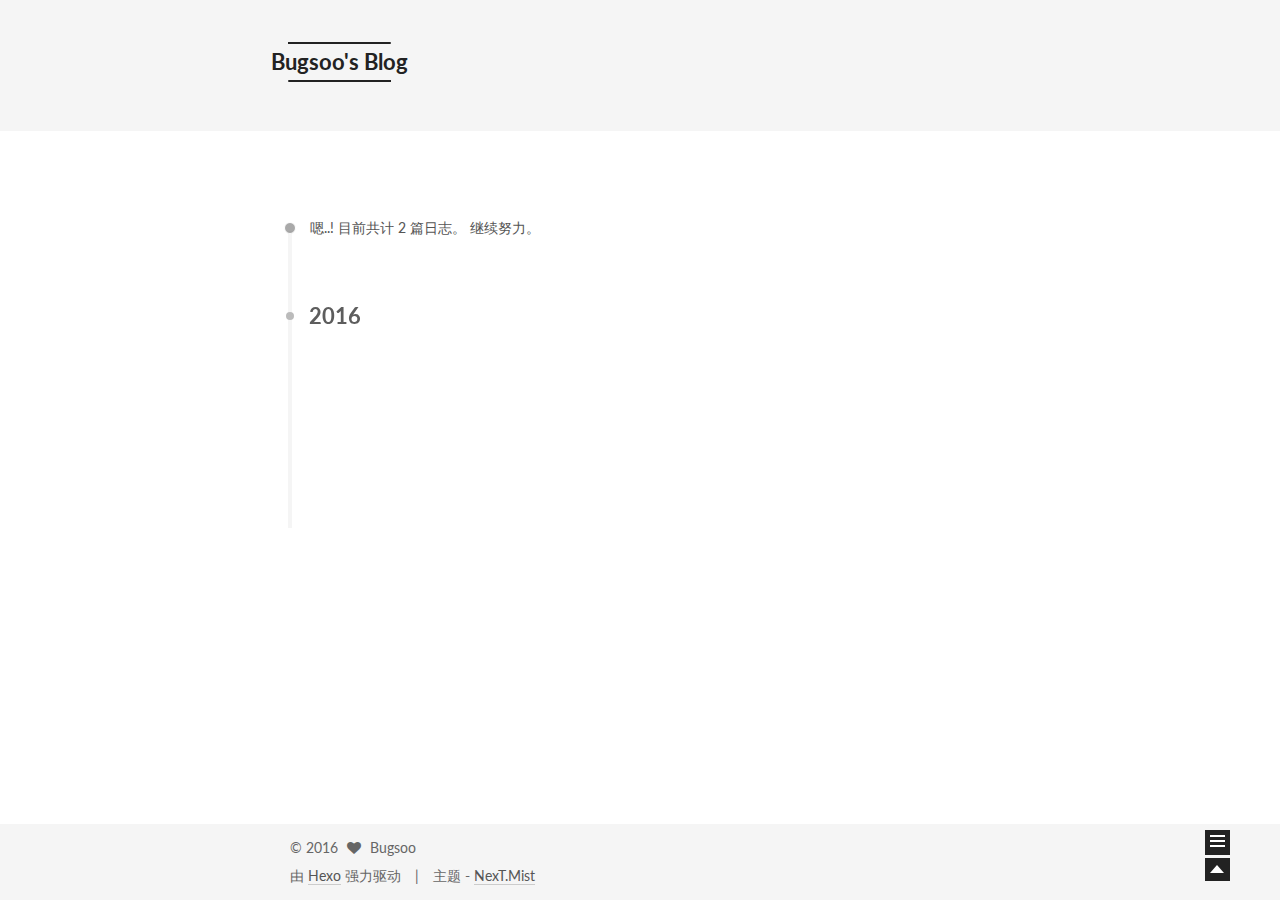
<file: archives/2016/index.html>
<!doctype html>



  


<html class="theme-next mist use-motion">
<head>
  <meta charset="UTF-8"/>
<meta http-equiv="X-UA-Compatible" content="IE=edge,chrome=1" />
<meta name="viewport" content="width=device-width, initial-scale=1, maximum-scale=1"/>



<meta http-equiv="Cache-Control" content="no-transform" />
<meta http-equiv="Cache-Control" content="no-siteapp" />












  <link href="/vendors/fancybox/source/jquery.fancybox.css?v=2.1.5" rel="stylesheet" type="text/css"/>




  <link href="//fonts.googleapis.com/css?family=Lato:300,400,700,400italic&subset=latin,latin-ext" rel="stylesheet" type="text/css">



<link href="/vendors/font-awesome/css/font-awesome.min.css?v=4.4.0" rel="stylesheet" type="text/css" />

<link href="/css/main.css?v=0.5.0" rel="stylesheet" type="text/css" />


  <meta name="keywords" content="Hexo, NexT" />








  <link rel="shortcut icon" type="image/x-icon" href="/favicon.ico?v=0.5.0" />






<meta name="description" content="just bugsoo">
<meta property="og:type" content="website">
<meta property="og:title" content="Bugsoo's Blog">
<meta property="og:url" content="http://yoursite.com/archives/2016/index.html">
<meta property="og:site_name" content="Bugsoo's Blog">
<meta property="og:description" content="just bugsoo">
<meta name="twitter:card" content="summary">
<meta name="twitter:title" content="Bugsoo's Blog">
<meta name="twitter:description" content="just bugsoo">



<script type="text/javascript" id="hexo.configuration">
  var NexT = window.NexT || {};
  var CONFIG = {
    scheme: 'Mist',
    sidebar: {"position":"left","display":"hide"},
    fancybox: true,
    motion: true,
    duoshuo: {
      userId: 0,
      author: '博主'
    }
  };
</script>

  <title> 归档 | Bugsoo's Blog </title>
</head>

<body itemscope itemtype="http://schema.org/WebPage" lang="zh-Hans">

  








  
  
    
  

  <div class="container one-collumn sidebar-position-left  page-archive  ">
    <div class="headband"></div>

    <header id="header" class="header" itemscope itemtype="http://schema.org/WPHeader">
      <div class="header-inner"><div class="site-meta ">
  

  <div class="custom-logo-site-title">
    <a href="/"  class="brand" rel="start">
      <span class="logo-line-before"><i></i></span>
      <span class="site-title">Bugsoo's Blog</span>
      <span class="logo-line-after"><i></i></span>
    </a>
  </div>
  <p class="site-subtitle"></p>
</div>

<div class="site-nav-toggle">
  <button>
    <span class="btn-bar"></span>
    <span class="btn-bar"></span>
    <span class="btn-bar"></span>
  </button>
</div>

<nav class="site-nav">
  

  
    <ul id="menu" class="menu ">
      
        
        <li class="menu-item menu-item-home">
          <a href="/" rel="section">
            
              <i class="menu-item-icon fa fa-home fa-fw"></i> <br />
            
            首页
          </a>
        </li>
      
        
        <li class="menu-item menu-item-archives">
          <a href="/archives" rel="section">
            
              <i class="menu-item-icon fa fa-archive fa-fw"></i> <br />
            
            归档
          </a>
        </li>
      
        
        <li class="menu-item menu-item-categories">
          <a href="/categories" rel="section">
            
              <i class="menu-item-icon fa fa-th fa-fw"></i> <br />
            
            分类
          </a>
        </li>
      
        
        <li class="menu-item menu-item-tags">
          <a href="/tags" rel="section">
            
              <i class="menu-item-icon fa fa-tags fa-fw"></i> <br />
            
            标签
          </a>
        </li>
      

      


      
      
    </ul>
  

  
</nav>

 </div>
    </header>

    <main id="main" class="main">
      <div class="main-inner">
        <div class="content-wrap">
          <div id="content" class="content">
            

  <section id="posts" class="posts-collapse">
    <span class="archive-move-on"></span>

    <span class="archive-page-counter">
      
      
      
        
      
      嗯..! 目前共计 2 篇日志。 继续努力。
    </span>

    

      
      
      

      
        
        <div class="collection-title">
          <h2 class="archive-year motion-element" id="archive-year-2016">2016</h2>
        </div>
      
      

      

  <article class="post post-type-normal" itemscope itemtype="http://schema.org/Article">
    <header class="post-header">

      <h1 class="post-title">
        
            <a class="post-title-link" href="/2016/03/06/testabc/" itemprop="url">
              
                <span itemprop="name">test</span>
              
            </a>
        
      </h1>

      <div class="post-meta">
        <time class="post-time" itemprop="dateCreated"
              datetime="2016-03-06T22:20:56+08:00"
              content="2016-03-06" >
          03-06
        </time>
      </div>

    </header>
  </article>



    

      
      
      

      
      

      

  <article class="post post-type-normal" itemscope itemtype="http://schema.org/Article">
    <header class="post-header">

      <h1 class="post-title">
        
            <a class="post-title-link" href="/2016/03/04/hello-world/" itemprop="url">
              
                <span itemprop="name">Hello World</span>
              
            </a>
        
      </h1>

      <div class="post-meta">
        <time class="post-time" itemprop="dateCreated"
              datetime="2016-03-04T22:42:14+08:00"
              content="2016-03-04" >
          03-04
        </time>
      </div>

    </header>
  </article>



    

  </section>

  



          </div>
          


          

        </div>
        
          
  
  <div class="sidebar-toggle">
    <div class="sidebar-toggle-line-wrap">
      <span class="sidebar-toggle-line sidebar-toggle-line-first"></span>
      <span class="sidebar-toggle-line sidebar-toggle-line-middle"></span>
      <span class="sidebar-toggle-line sidebar-toggle-line-last"></span>
    </div>
  </div>

  <aside id="sidebar" class="sidebar">
    <div class="sidebar-inner">

      

      

      <section class="site-overview sidebar-panel  sidebar-panel-active ">
        <div class="site-author motion-element" itemprop="author" itemscope itemtype="http://schema.org/Person">
          <img class="site-author-image" itemprop="image"
               src="/uploads/avatar.jpg"
               alt="Bugsoo" />
          <p class="site-author-name" itemprop="name">Bugsoo</p>
          <p class="site-description motion-element" itemprop="description">just bugsoo</p>
        </div>
        <nav class="site-state motion-element">
          <div class="site-state-item site-state-posts">
            <a href="/archives">
              <span class="site-state-item-count">2</span>
              <span class="site-state-item-name">日志</span>
            </a>
          </div>
          
          
            <div class="site-state-item site-state-categories">
              <a href="/categories">
                <span class="site-state-item-count">1</span>
                <span class="site-state-item-name">分类</span>
              </a>
            </div>
          

          
            <div class="site-state-item site-state-tags">
              <a href="/tags">
                <span class="site-state-item-count">2</span>
                <span class="site-state-item-name">标签</span>
              </a>
            </div>
          

        </nav>

        

        <div class="links-of-author motion-element">
          
            
              <span class="links-of-author-item">
                <a href="https://github.com/Bugsoo" target="_blank">
                  
                    <i class="fa fa-globe"></i> github
                  
                </a>
              </span>
            
              <span class="links-of-author-item">
                <a href="https://twitter.com/SergoBlue" target="_blank">
                  
                    <i class="fa fa-globe"></i> twitter
                  
                </a>
              </span>
            
              <span class="links-of-author-item">
                <a href="http://weibo.com/sergoblue" target="_blank">
                  
                    <i class="fa fa-globe"></i> weibo
                  
                </a>
              </span>
            
          
        </div>

        
        

        <div class="links-of-author motion-element">
          
        </div>

      </section>

      

    </div>
  </aside>


        
      </div>
    </main>

    <footer id="footer" class="footer">
      <div class="footer-inner">
        <div class="copyright" >
  
  &copy; 
  <span itemprop="copyrightYear">2016</span>
  <span class="with-love">
    <i class="fa fa-heart"></i>
  </span>
  <span class="author" itemprop="copyrightHolder">Bugsoo</span>
</div>

<div class="powered-by">
  由 <a class="theme-link" href="http://hexo.io">Hexo</a> 强力驱动
</div>

<div class="theme-info">
  主题 -
  <a class="theme-link" href="https://github.com/iissnan/hexo-theme-next">
    NexT.Mist
  </a>
</div>



      </div>
    </footer>

    <div class="back-to-top"></div>
  </div>

  


  




<script type="text/javascript">
  if (Object.prototype.toString.call(window.Promise) !== '[object Function]') {
    window.Promise = null;
  }
</script>


  <script type="text/javascript" src="/vendors/jquery/index.js?v=2.1.3"></script>

  <script type="text/javascript" src="/vendors/fastclick/lib/fastclick.min.js?v=1.0.6"></script>

  <script type="text/javascript" src="/vendors/jquery_lazyload/jquery.lazyload.js?v=1.9.7"></script>

  <script type="text/javascript" src="/vendors/velocity/velocity.min.js"></script>

  <script type="text/javascript" src="/vendors/velocity/velocity.ui.min.js"></script>

  <script type="text/javascript" src="/vendors/fancybox/source/jquery.fancybox.pack.js"></script>


  


  <script type="text/javascript" src="/js/src/utils.js?v=0.5.0"></script>

  <script type="text/javascript" src="/js/src/motion.js?v=0.5.0"></script>



  
  

  
  
    <script type="text/javascript" id="motion.page.archive">
      $('.archive-year').velocity('transition.slideLeftIn');
    </script>
  


  


  <script type="text/javascript" src="/js/src/bootstrap.js?v=0.5.0"></script>



  

  
    
  

  <script type="text/javascript">
    var duoshuoQuery = {short_name:"bugsoo"};
    (function() {
      var ds = document.createElement('script');
      ds.type = 'text/javascript';ds.async = true;
      ds.id = 'duoshuo-script';
      ds.src = (document.location.protocol == 'https:' ? 'https:' : 'http:') + '//static.duoshuo.com/embed.js';
      ds.charset = 'UTF-8';
      (document.getElementsByTagName('head')[0]
      || document.getElementsByTagName('body')[0]).appendChild(ds);
    })();
  </script>

  
    
  





  
  
  

  
  


</body>
</html>
</file>
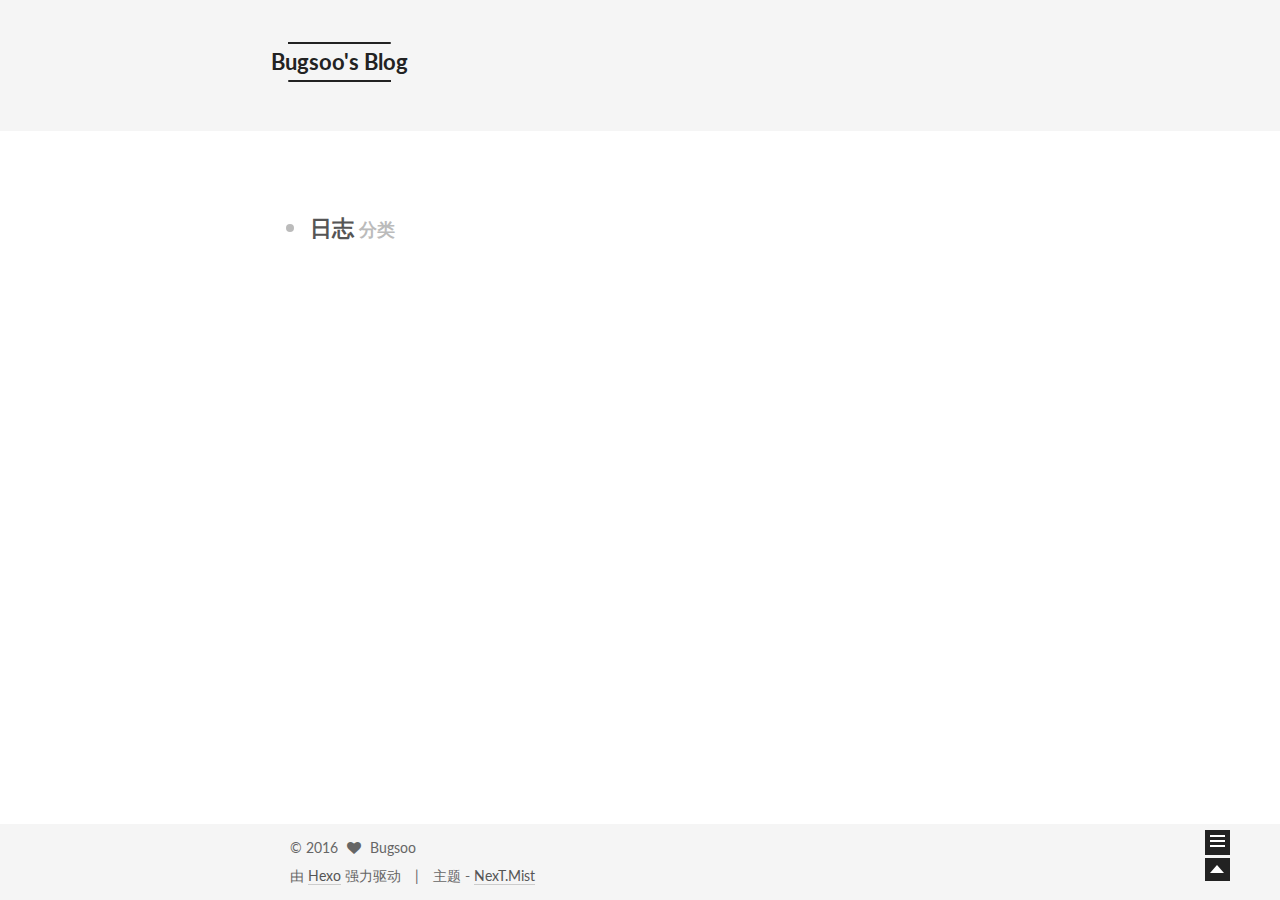
<file: categories/日志/index.html>
<!doctype html>



  


<html class="theme-next mist use-motion">
<head>
  <meta charset="UTF-8"/>
<meta http-equiv="X-UA-Compatible" content="IE=edge,chrome=1" />
<meta name="viewport" content="width=device-width, initial-scale=1, maximum-scale=1"/>



<meta http-equiv="Cache-Control" content="no-transform" />
<meta http-equiv="Cache-Control" content="no-siteapp" />












  <link href="/vendors/fancybox/source/jquery.fancybox.css?v=2.1.5" rel="stylesheet" type="text/css"/>




  <link href="//fonts.googleapis.com/css?family=Lato:300,400,700,400italic&subset=latin,latin-ext" rel="stylesheet" type="text/css">



<link href="/vendors/font-awesome/css/font-awesome.min.css?v=4.4.0" rel="stylesheet" type="text/css" />

<link href="/css/main.css?v=0.5.0" rel="stylesheet" type="text/css" />


  <meta name="keywords" content="Hexo, NexT" />








  <link rel="shortcut icon" type="image/x-icon" href="/favicon.ico?v=0.5.0" />






<meta name="description" content="just bugsoo">
<meta property="og:type" content="website">
<meta property="og:title" content="Bugsoo's Blog">
<meta property="og:url" content="http://yoursite.com/categories/日志/index.html">
<meta property="og:site_name" content="Bugsoo's Blog">
<meta property="og:description" content="just bugsoo">
<meta name="twitter:card" content="summary">
<meta name="twitter:title" content="Bugsoo's Blog">
<meta name="twitter:description" content="just bugsoo">



<script type="text/javascript" id="hexo.configuration">
  var NexT = window.NexT || {};
  var CONFIG = {
    scheme: 'Mist',
    sidebar: {"position":"left","display":"hide"},
    fancybox: true,
    motion: true,
    duoshuo: {
      userId: 0,
      author: '博主'
    }
  };
</script>

  <title> 分类: 日志 | Bugsoo's Blog </title>
</head>

<body itemscope itemtype="http://schema.org/WebPage" lang="zh-Hans">

  








  
  
    
  

  <div class="container one-collumn sidebar-position-left  ">
    <div class="headband"></div>

    <header id="header" class="header" itemscope itemtype="http://schema.org/WPHeader">
      <div class="header-inner"><div class="site-meta ">
  

  <div class="custom-logo-site-title">
    <a href="/"  class="brand" rel="start">
      <span class="logo-line-before"><i></i></span>
      <span class="site-title">Bugsoo's Blog</span>
      <span class="logo-line-after"><i></i></span>
    </a>
  </div>
  <p class="site-subtitle"></p>
</div>

<div class="site-nav-toggle">
  <button>
    <span class="btn-bar"></span>
    <span class="btn-bar"></span>
    <span class="btn-bar"></span>
  </button>
</div>

<nav class="site-nav">
  

  
    <ul id="menu" class="menu ">
      
        
        <li class="menu-item menu-item-home">
          <a href="/" rel="section">
            
              <i class="menu-item-icon fa fa-home fa-fw"></i> <br />
            
            首页
          </a>
        </li>
      
        
        <li class="menu-item menu-item-archives">
          <a href="/archives" rel="section">
            
              <i class="menu-item-icon fa fa-archive fa-fw"></i> <br />
            
            归档
          </a>
        </li>
      
        
        <li class="menu-item menu-item-categories">
          <a href="/categories" rel="section">
            
              <i class="menu-item-icon fa fa-th fa-fw"></i> <br />
            
            分类
          </a>
        </li>
      
        
        <li class="menu-item menu-item-tags">
          <a href="/tags" rel="section">
            
              <i class="menu-item-icon fa fa-tags fa-fw"></i> <br />
            
            标签
          </a>
        </li>
      

      


      
      
    </ul>
  

  
</nav>

 </div>
    </header>

    <main id="main" class="main">
      <div class="main-inner">
        <div class="content-wrap">
          <div id="content" class="content">
            

  <section id="posts" class="posts-collapse">
    <div class="collection-title">
      <h2 >
        日志
        <small>分类</small>
      </h2>
    </div>

    
      

  <article class="post post-type-normal" itemscope itemtype="http://schema.org/Article">
    <header class="post-header">

      <h1 class="post-title">
        
            <a class="post-title-link" href="/2016/03/06/testabc/" itemprop="url">
              
                <span itemprop="name">test</span>
              
            </a>
        
      </h1>

      <div class="post-meta">
        <time class="post-time" itemprop="dateCreated"
              datetime="2016-03-06T22:20:56+08:00"
              content="2016-03-06" >
          03-06
        </time>
      </div>

    </header>
  </article>


    
  </section>

  



          </div>
          


          

        </div>
        
          
  
  <div class="sidebar-toggle">
    <div class="sidebar-toggle-line-wrap">
      <span class="sidebar-toggle-line sidebar-toggle-line-first"></span>
      <span class="sidebar-toggle-line sidebar-toggle-line-middle"></span>
      <span class="sidebar-toggle-line sidebar-toggle-line-last"></span>
    </div>
  </div>

  <aside id="sidebar" class="sidebar">
    <div class="sidebar-inner">

      

      

      <section class="site-overview sidebar-panel  sidebar-panel-active ">
        <div class="site-author motion-element" itemprop="author" itemscope itemtype="http://schema.org/Person">
          <img class="site-author-image" itemprop="image"
               src="/uploads/avatar.jpg"
               alt="Bugsoo" />
          <p class="site-author-name" itemprop="name">Bugsoo</p>
          <p class="site-description motion-element" itemprop="description">just bugsoo</p>
        </div>
        <nav class="site-state motion-element">
          <div class="site-state-item site-state-posts">
            <a href="/archives">
              <span class="site-state-item-count">2</span>
              <span class="site-state-item-name">日志</span>
            </a>
          </div>
          
          
            <div class="site-state-item site-state-categories">
              <a href="/categories">
                <span class="site-state-item-count">1</span>
                <span class="site-state-item-name">分类</span>
              </a>
            </div>
          

          
            <div class="site-state-item site-state-tags">
              <a href="/tags">
                <span class="site-state-item-count">2</span>
                <span class="site-state-item-name">标签</span>
              </a>
            </div>
          

        </nav>

        

        <div class="links-of-author motion-element">
          
            
              <span class="links-of-author-item">
                <a href="https://github.com/Bugsoo" target="_blank">
                  
                    <i class="fa fa-globe"></i> github
                  
                </a>
              </span>
            
              <span class="links-of-author-item">
                <a href="https://twitter.com/SergoBlue" target="_blank">
                  
                    <i class="fa fa-globe"></i> twitter
                  
                </a>
              </span>
            
              <span class="links-of-author-item">
                <a href="http://weibo.com/sergoblue" target="_blank">
                  
                    <i class="fa fa-globe"></i> weibo
                  
                </a>
              </span>
            
          
        </div>

        
        

        <div class="links-of-author motion-element">
          
        </div>

      </section>

      

    </div>
  </aside>


        
      </div>
    </main>

    <footer id="footer" class="footer">
      <div class="footer-inner">
        <div class="copyright" >
  
  &copy; 
  <span itemprop="copyrightYear">2016</span>
  <span class="with-love">
    <i class="fa fa-heart"></i>
  </span>
  <span class="author" itemprop="copyrightHolder">Bugsoo</span>
</div>

<div class="powered-by">
  由 <a class="theme-link" href="http://hexo.io">Hexo</a> 强力驱动
</div>

<div class="theme-info">
  主题 -
  <a class="theme-link" href="https://github.com/iissnan/hexo-theme-next">
    NexT.Mist
  </a>
</div>



      </div>
    </footer>

    <div class="back-to-top"></div>
  </div>

  


  




<script type="text/javascript">
  if (Object.prototype.toString.call(window.Promise) !== '[object Function]') {
    window.Promise = null;
  }
</script>


  <script type="text/javascript" src="/vendors/jquery/index.js?v=2.1.3"></script>

  <script type="text/javascript" src="/vendors/fastclick/lib/fastclick.min.js?v=1.0.6"></script>

  <script type="text/javascript" src="/vendors/jquery_lazyload/jquery.lazyload.js?v=1.9.7"></script>

  <script type="text/javascript" src="/vendors/velocity/velocity.min.js"></script>

  <script type="text/javascript" src="/vendors/velocity/velocity.ui.min.js"></script>

  <script type="text/javascript" src="/vendors/fancybox/source/jquery.fancybox.pack.js"></script>


  


  <script type="text/javascript" src="/js/src/utils.js?v=0.5.0"></script>

  <script type="text/javascript" src="/js/src/motion.js?v=0.5.0"></script>



  
  

  

  


  <script type="text/javascript" src="/js/src/bootstrap.js?v=0.5.0"></script>



  

  
    
  

  <script type="text/javascript">
    var duoshuoQuery = {short_name:"bugsoo"};
    (function() {
      var ds = document.createElement('script');
      ds.type = 'text/javascript';ds.async = true;
      ds.id = 'duoshuo-script';
      ds.src = (document.location.protocol == 'https:' ? 'https:' : 'http:') + '//static.duoshuo.com/embed.js';
      ds.charset = 'UTF-8';
      (document.getElementsByTagName('head')[0]
      || document.getElementsByTagName('body')[0]).appendChild(ds);
    })();
  </script>

  
    
  





  
  
  

  
  


</body>
</html>
</file>
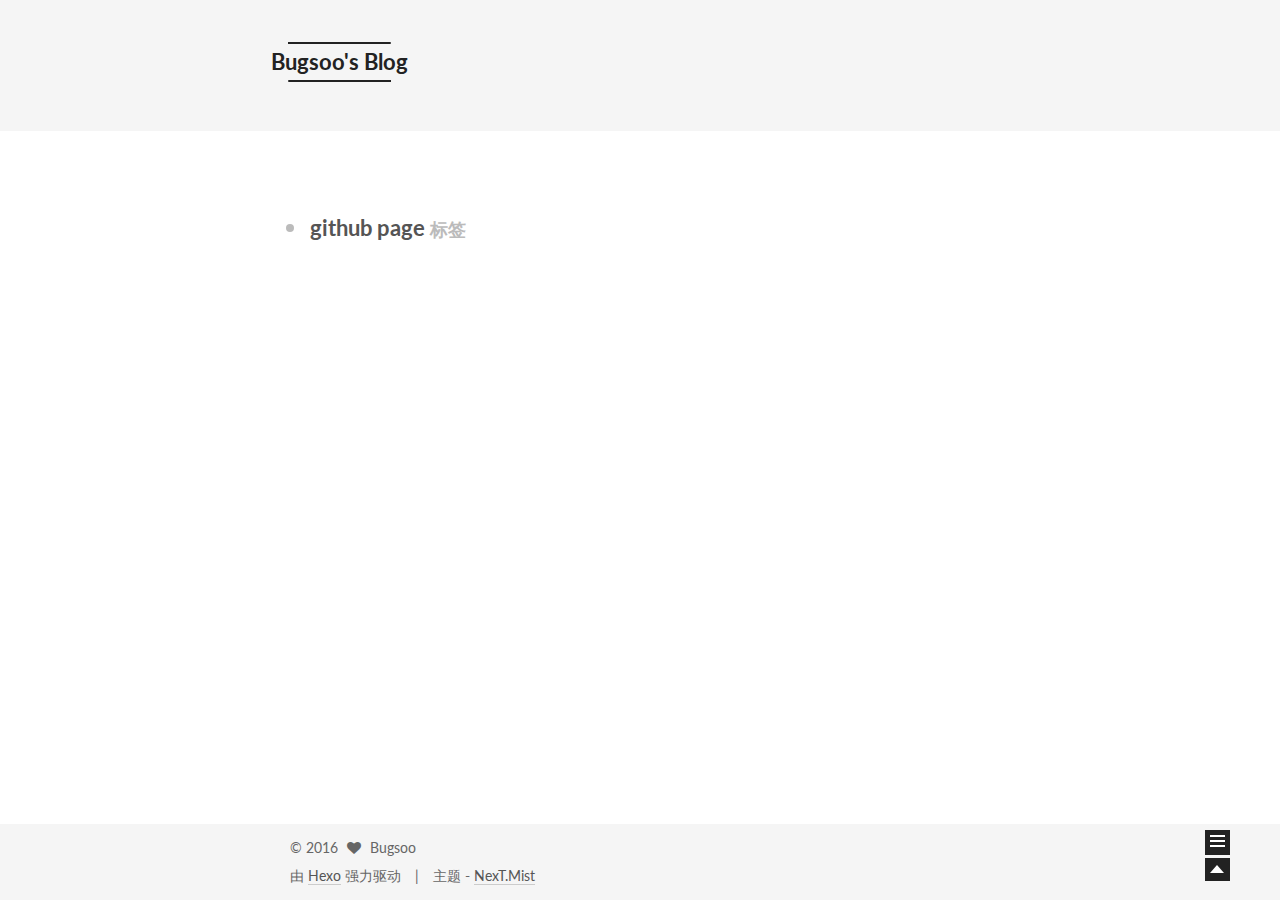
<file: tags/github-page/index.html>
<!doctype html>



  


<html class="theme-next mist use-motion">
<head>
  <meta charset="UTF-8"/>
<meta http-equiv="X-UA-Compatible" content="IE=edge,chrome=1" />
<meta name="viewport" content="width=device-width, initial-scale=1, maximum-scale=1"/>



<meta http-equiv="Cache-Control" content="no-transform" />
<meta http-equiv="Cache-Control" content="no-siteapp" />












  <link href="/vendors/fancybox/source/jquery.fancybox.css?v=2.1.5" rel="stylesheet" type="text/css"/>




  <link href="//fonts.googleapis.com/css?family=Lato:300,400,700,400italic&subset=latin,latin-ext" rel="stylesheet" type="text/css">



<link href="/vendors/font-awesome/css/font-awesome.min.css?v=4.4.0" rel="stylesheet" type="text/css" />

<link href="/css/main.css?v=0.5.0" rel="stylesheet" type="text/css" />


  <meta name="keywords" content="Hexo, NexT" />








  <link rel="shortcut icon" type="image/x-icon" href="/favicon.ico?v=0.5.0" />






<meta name="description" content="just bugsoo">
<meta property="og:type" content="website">
<meta property="og:title" content="Bugsoo's Blog">
<meta property="og:url" content="http://yoursite.com/tags/github-page/index.html">
<meta property="og:site_name" content="Bugsoo's Blog">
<meta property="og:description" content="just bugsoo">
<meta name="twitter:card" content="summary">
<meta name="twitter:title" content="Bugsoo's Blog">
<meta name="twitter:description" content="just bugsoo">



<script type="text/javascript" id="hexo.configuration">
  var NexT = window.NexT || {};
  var CONFIG = {
    scheme: 'Mist',
    sidebar: {"position":"left","display":"hide"},
    fancybox: true,
    motion: true,
    duoshuo: {
      userId: 0,
      author: '博主'
    }
  };
</script>

  <title> 标签: github page | Bugsoo's Blog </title>
</head>

<body itemscope itemtype="http://schema.org/WebPage" lang="zh-Hans">

  








  
  
    
  

  <div class="container one-collumn sidebar-position-left  ">
    <div class="headband"></div>

    <header id="header" class="header" itemscope itemtype="http://schema.org/WPHeader">
      <div class="header-inner"><div class="site-meta ">
  

  <div class="custom-logo-site-title">
    <a href="/"  class="brand" rel="start">
      <span class="logo-line-before"><i></i></span>
      <span class="site-title">Bugsoo's Blog</span>
      <span class="logo-line-after"><i></i></span>
    </a>
  </div>
  <p class="site-subtitle"></p>
</div>

<div class="site-nav-toggle">
  <button>
    <span class="btn-bar"></span>
    <span class="btn-bar"></span>
    <span class="btn-bar"></span>
  </button>
</div>

<nav class="site-nav">
  

  
    <ul id="menu" class="menu ">
      
        
        <li class="menu-item menu-item-home">
          <a href="/" rel="section">
            
              <i class="menu-item-icon fa fa-home fa-fw"></i> <br />
            
            首页
          </a>
        </li>
      
        
        <li class="menu-item menu-item-archives">
          <a href="/archives" rel="section">
            
              <i class="menu-item-icon fa fa-archive fa-fw"></i> <br />
            
            归档
          </a>
        </li>
      
        
        <li class="menu-item menu-item-categories">
          <a href="/categories" rel="section">
            
              <i class="menu-item-icon fa fa-th fa-fw"></i> <br />
            
            分类
          </a>
        </li>
      
        
        <li class="menu-item menu-item-tags">
          <a href="/tags" rel="section">
            
              <i class="menu-item-icon fa fa-tags fa-fw"></i> <br />
            
            标签
          </a>
        </li>
      

      


      
      
    </ul>
  

  
</nav>

 </div>
    </header>

    <main id="main" class="main">
      <div class="main-inner">
        <div class="content-wrap">
          <div id="content" class="content">
            

  <div id="posts" class="posts-collapse">
    <div class="collection-title">
      <h2 >
        github page
        <small>标签</small>
      </h2>
    </div>

    
      

  <article class="post post-type-normal" itemscope itemtype="http://schema.org/Article">
    <header class="post-header">

      <h1 class="post-title">
        
            <a class="post-title-link" href="/2016/03/06/testabc/" itemprop="url">
              
                <span itemprop="name">test</span>
              
            </a>
        
      </h1>

      <div class="post-meta">
        <time class="post-time" itemprop="dateCreated"
              datetime="2016-03-06T22:20:56+08:00"
              content="2016-03-06" >
          03-06
        </time>
      </div>

    </header>
  </article>


    
  </div>

  


          </div>
          


          

        </div>
        
          
  
  <div class="sidebar-toggle">
    <div class="sidebar-toggle-line-wrap">
      <span class="sidebar-toggle-line sidebar-toggle-line-first"></span>
      <span class="sidebar-toggle-line sidebar-toggle-line-middle"></span>
      <span class="sidebar-toggle-line sidebar-toggle-line-last"></span>
    </div>
  </div>

  <aside id="sidebar" class="sidebar">
    <div class="sidebar-inner">

      

      

      <section class="site-overview sidebar-panel  sidebar-panel-active ">
        <div class="site-author motion-element" itemprop="author" itemscope itemtype="http://schema.org/Person">
          <img class="site-author-image" itemprop="image"
               src="/uploads/avatar.jpg"
               alt="Bugsoo" />
          <p class="site-author-name" itemprop="name">Bugsoo</p>
          <p class="site-description motion-element" itemprop="description">just bugsoo</p>
        </div>
        <nav class="site-state motion-element">
          <div class="site-state-item site-state-posts">
            <a href="/archives">
              <span class="site-state-item-count">2</span>
              <span class="site-state-item-name">日志</span>
            </a>
          </div>
          
          
            <div class="site-state-item site-state-categories">
              <a href="/categories">
                <span class="site-state-item-count">1</span>
                <span class="site-state-item-name">分类</span>
              </a>
            </div>
          

          
            <div class="site-state-item site-state-tags">
              <a href="/tags">
                <span class="site-state-item-count">2</span>
                <span class="site-state-item-name">标签</span>
              </a>
            </div>
          

        </nav>

        

        <div class="links-of-author motion-element">
          
            
              <span class="links-of-author-item">
                <a href="https://github.com/Bugsoo" target="_blank">
                  
                    <i class="fa fa-globe"></i> github
                  
                </a>
              </span>
            
              <span class="links-of-author-item">
                <a href="https://twitter.com/SergoBlue" target="_blank">
                  
                    <i class="fa fa-globe"></i> twitter
                  
                </a>
              </span>
            
              <span class="links-of-author-item">
                <a href="http://weibo.com/sergoblue" target="_blank">
                  
                    <i class="fa fa-globe"></i> weibo
                  
                </a>
              </span>
            
          
        </div>

        
        

        <div class="links-of-author motion-element">
          
        </div>

      </section>

      

    </div>
  </aside>


        
      </div>
    </main>

    <footer id="footer" class="footer">
      <div class="footer-inner">
        <div class="copyright" >
  
  &copy; 
  <span itemprop="copyrightYear">2016</span>
  <span class="with-love">
    <i class="fa fa-heart"></i>
  </span>
  <span class="author" itemprop="copyrightHolder">Bugsoo</span>
</div>

<div class="powered-by">
  由 <a class="theme-link" href="http://hexo.io">Hexo</a> 强力驱动
</div>

<div class="theme-info">
  主题 -
  <a class="theme-link" href="https://github.com/iissnan/hexo-theme-next">
    NexT.Mist
  </a>
</div>



      </div>
    </footer>

    <div class="back-to-top"></div>
  </div>

  


  




<script type="text/javascript">
  if (Object.prototype.toString.call(window.Promise) !== '[object Function]') {
    window.Promise = null;
  }
</script>


  <script type="text/javascript" src="/vendors/jquery/index.js?v=2.1.3"></script>

  <script type="text/javascript" src="/vendors/fastclick/lib/fastclick.min.js?v=1.0.6"></script>

  <script type="text/javascript" src="/vendors/jquery_lazyload/jquery.lazyload.js?v=1.9.7"></script>

  <script type="text/javascript" src="/vendors/velocity/velocity.min.js"></script>

  <script type="text/javascript" src="/vendors/velocity/velocity.ui.min.js"></script>

  <script type="text/javascript" src="/vendors/fancybox/source/jquery.fancybox.pack.js"></script>


  


  <script type="text/javascript" src="/js/src/utils.js?v=0.5.0"></script>

  <script type="text/javascript" src="/js/src/motion.js?v=0.5.0"></script>



  
  

  

  


  <script type="text/javascript" src="/js/src/bootstrap.js?v=0.5.0"></script>



  

  
    
  

  <script type="text/javascript">
    var duoshuoQuery = {short_name:"bugsoo"};
    (function() {
      var ds = document.createElement('script');
      ds.type = 'text/javascript';ds.async = true;
      ds.id = 'duoshuo-script';
      ds.src = (document.location.protocol == 'https:' ? 'https:' : 'http:') + '//static.duoshuo.com/embed.js';
      ds.charset = 'UTF-8';
      (document.getElementsByTagName('head')[0]
      || document.getElementsByTagName('body')[0]).appendChild(ds);
    })();
  </script>

  
    
  





  
  
  

  
  


</body>
</html>
</file>
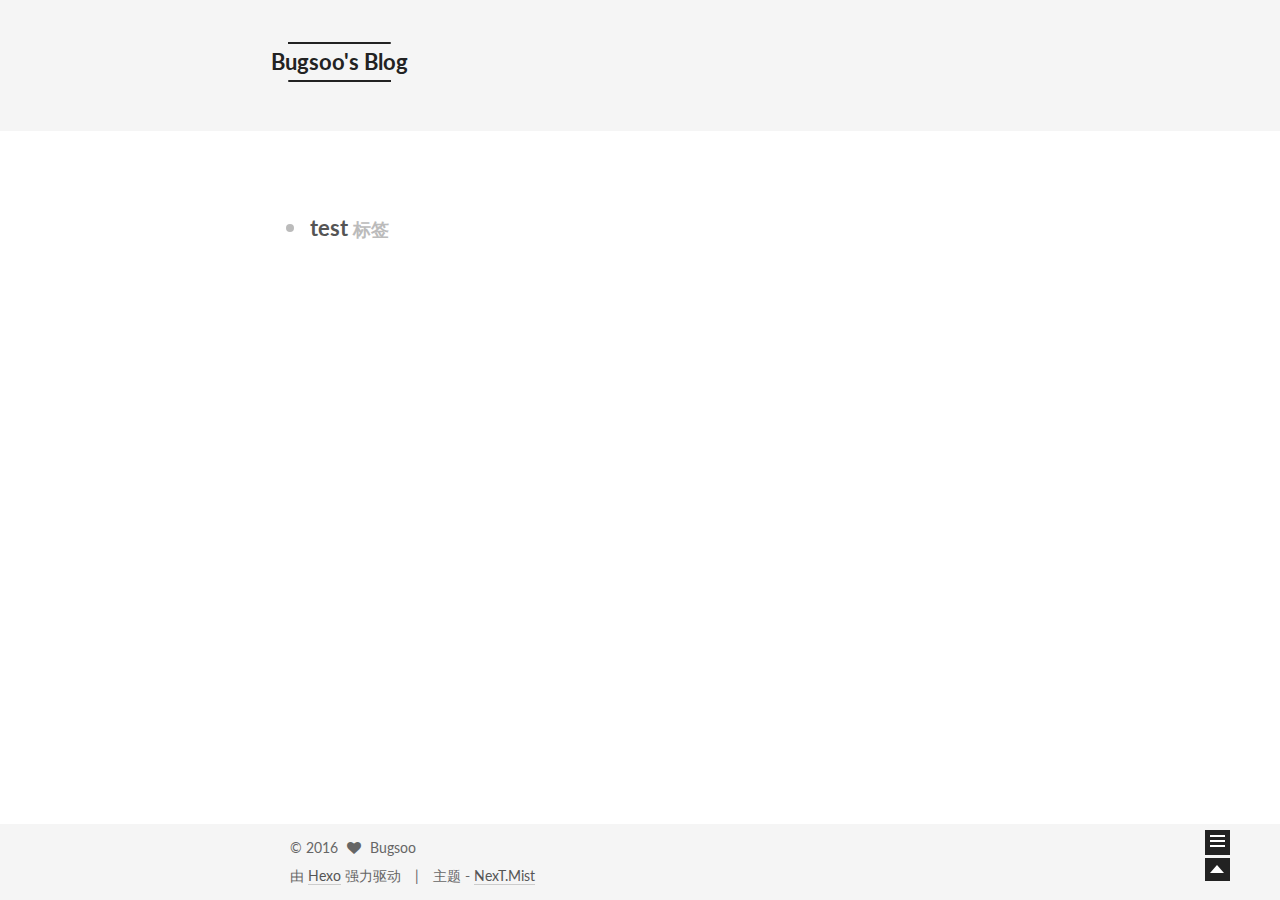
<file: tags/test/index.html>
<!doctype html>



  


<html class="theme-next mist use-motion">
<head>
  <meta charset="UTF-8"/>
<meta http-equiv="X-UA-Compatible" content="IE=edge,chrome=1" />
<meta name="viewport" content="width=device-width, initial-scale=1, maximum-scale=1"/>



<meta http-equiv="Cache-Control" content="no-transform" />
<meta http-equiv="Cache-Control" content="no-siteapp" />












  <link href="/vendors/fancybox/source/jquery.fancybox.css?v=2.1.5" rel="stylesheet" type="text/css"/>




  <link href="//fonts.googleapis.com/css?family=Lato:300,400,700,400italic&subset=latin,latin-ext" rel="stylesheet" type="text/css">



<link href="/vendors/font-awesome/css/font-awesome.min.css?v=4.4.0" rel="stylesheet" type="text/css" />

<link href="/css/main.css?v=0.5.0" rel="stylesheet" type="text/css" />


  <meta name="keywords" content="Hexo, NexT" />








  <link rel="shortcut icon" type="image/x-icon" href="/favicon.ico?v=0.5.0" />






<meta name="description" content="just bugsoo">
<meta property="og:type" content="website">
<meta property="og:title" content="Bugsoo's Blog">
<meta property="og:url" content="http://yoursite.com/tags/test/index.html">
<meta property="og:site_name" content="Bugsoo's Blog">
<meta property="og:description" content="just bugsoo">
<meta name="twitter:card" content="summary">
<meta name="twitter:title" content="Bugsoo's Blog">
<meta name="twitter:description" content="just bugsoo">



<script type="text/javascript" id="hexo.configuration">
  var NexT = window.NexT || {};
  var CONFIG = {
    scheme: 'Mist',
    sidebar: {"position":"left","display":"hide"},
    fancybox: true,
    motion: true,
    duoshuo: {
      userId: 0,
      author: '博主'
    }
  };
</script>

  <title> 标签: test | Bugsoo's Blog </title>
</head>

<body itemscope itemtype="http://schema.org/WebPage" lang="zh-Hans">

  








  
  
    
  

  <div class="container one-collumn sidebar-position-left  ">
    <div class="headband"></div>

    <header id="header" class="header" itemscope itemtype="http://schema.org/WPHeader">
      <div class="header-inner"><div class="site-meta ">
  

  <div class="custom-logo-site-title">
    <a href="/"  class="brand" rel="start">
      <span class="logo-line-before"><i></i></span>
      <span class="site-title">Bugsoo's Blog</span>
      <span class="logo-line-after"><i></i></span>
    </a>
  </div>
  <p class="site-subtitle"></p>
</div>

<div class="site-nav-toggle">
  <button>
    <span class="btn-bar"></span>
    <span class="btn-bar"></span>
    <span class="btn-bar"></span>
  </button>
</div>

<nav class="site-nav">
  

  
    <ul id="menu" class="menu ">
      
        
        <li class="menu-item menu-item-home">
          <a href="/" rel="section">
            
              <i class="menu-item-icon fa fa-home fa-fw"></i> <br />
            
            首页
          </a>
        </li>
      
        
        <li class="menu-item menu-item-archives">
          <a href="/archives" rel="section">
            
              <i class="menu-item-icon fa fa-archive fa-fw"></i> <br />
            
            归档
          </a>
        </li>
      
        
        <li class="menu-item menu-item-categories">
          <a href="/categories" rel="section">
            
              <i class="menu-item-icon fa fa-th fa-fw"></i> <br />
            
            分类
          </a>
        </li>
      
        
        <li class="menu-item menu-item-tags">
          <a href="/tags" rel="section">
            
              <i class="menu-item-icon fa fa-tags fa-fw"></i> <br />
            
            标签
          </a>
        </li>
      

      


      
      
    </ul>
  

  
</nav>

 </div>
    </header>

    <main id="main" class="main">
      <div class="main-inner">
        <div class="content-wrap">
          <div id="content" class="content">
            

  <div id="posts" class="posts-collapse">
    <div class="collection-title">
      <h2 >
        test
        <small>标签</small>
      </h2>
    </div>

    
      

  <article class="post post-type-normal" itemscope itemtype="http://schema.org/Article">
    <header class="post-header">

      <h1 class="post-title">
        
            <a class="post-title-link" href="/2016/03/06/testabc/" itemprop="url">
              
                <span itemprop="name">test</span>
              
            </a>
        
      </h1>

      <div class="post-meta">
        <time class="post-time" itemprop="dateCreated"
              datetime="2016-03-06T22:20:56+08:00"
              content="2016-03-06" >
          03-06
        </time>
      </div>

    </header>
  </article>


    
  </div>

  


          </div>
          


          

        </div>
        
          
  
  <div class="sidebar-toggle">
    <div class="sidebar-toggle-line-wrap">
      <span class="sidebar-toggle-line sidebar-toggle-line-first"></span>
      <span class="sidebar-toggle-line sidebar-toggle-line-middle"></span>
      <span class="sidebar-toggle-line sidebar-toggle-line-last"></span>
    </div>
  </div>

  <aside id="sidebar" class="sidebar">
    <div class="sidebar-inner">

      

      

      <section class="site-overview sidebar-panel  sidebar-panel-active ">
        <div class="site-author motion-element" itemprop="author" itemscope itemtype="http://schema.org/Person">
          <img class="site-author-image" itemprop="image"
               src="/uploads/avatar.jpg"
               alt="Bugsoo" />
          <p class="site-author-name" itemprop="name">Bugsoo</p>
          <p class="site-description motion-element" itemprop="description">just bugsoo</p>
        </div>
        <nav class="site-state motion-element">
          <div class="site-state-item site-state-posts">
            <a href="/archives">
              <span class="site-state-item-count">2</span>
              <span class="site-state-item-name">日志</span>
            </a>
          </div>
          
          
            <div class="site-state-item site-state-categories">
              <a href="/categories">
                <span class="site-state-item-count">1</span>
                <span class="site-state-item-name">分类</span>
              </a>
            </div>
          

          
            <div class="site-state-item site-state-tags">
              <a href="/tags">
                <span class="site-state-item-count">2</span>
                <span class="site-state-item-name">标签</span>
              </a>
            </div>
          

        </nav>

        

        <div class="links-of-author motion-element">
          
            
              <span class="links-of-author-item">
                <a href="https://github.com/Bugsoo" target="_blank">
                  
                    <i class="fa fa-globe"></i> github
                  
                </a>
              </span>
            
              <span class="links-of-author-item">
                <a href="https://twitter.com/SergoBlue" target="_blank">
                  
                    <i class="fa fa-globe"></i> twitter
                  
                </a>
              </span>
            
              <span class="links-of-author-item">
                <a href="http://weibo.com/sergoblue" target="_blank">
                  
                    <i class="fa fa-globe"></i> weibo
                  
                </a>
              </span>
            
          
        </div>

        
        

        <div class="links-of-author motion-element">
          
        </div>

      </section>

      

    </div>
  </aside>


        
      </div>
    </main>

    <footer id="footer" class="footer">
      <div class="footer-inner">
        <div class="copyright" >
  
  &copy; 
  <span itemprop="copyrightYear">2016</span>
  <span class="with-love">
    <i class="fa fa-heart"></i>
  </span>
  <span class="author" itemprop="copyrightHolder">Bugsoo</span>
</div>

<div class="powered-by">
  由 <a class="theme-link" href="http://hexo.io">Hexo</a> 强力驱动
</div>

<div class="theme-info">
  主题 -
  <a class="theme-link" href="https://github.com/iissnan/hexo-theme-next">
    NexT.Mist
  </a>
</div>



      </div>
    </footer>

    <div class="back-to-top"></div>
  </div>

  


  




<script type="text/javascript">
  if (Object.prototype.toString.call(window.Promise) !== '[object Function]') {
    window.Promise = null;
  }
</script>


  <script type="text/javascript" src="/vendors/jquery/index.js?v=2.1.3"></script>

  <script type="text/javascript" src="/vendors/fastclick/lib/fastclick.min.js?v=1.0.6"></script>

  <script type="text/javascript" src="/vendors/jquery_lazyload/jquery.lazyload.js?v=1.9.7"></script>

  <script type="text/javascript" src="/vendors/velocity/velocity.min.js"></script>

  <script type="text/javascript" src="/vendors/velocity/velocity.ui.min.js"></script>

  <script type="text/javascript" src="/vendors/fancybox/source/jquery.fancybox.pack.js"></script>


  


  <script type="text/javascript" src="/js/src/utils.js?v=0.5.0"></script>

  <script type="text/javascript" src="/js/src/motion.js?v=0.5.0"></script>



  
  

  

  


  <script type="text/javascript" src="/js/src/bootstrap.js?v=0.5.0"></script>



  

  
    
  

  <script type="text/javascript">
    var duoshuoQuery = {short_name:"bugsoo"};
    (function() {
      var ds = document.createElement('script');
      ds.type = 'text/javascript';ds.async = true;
      ds.id = 'duoshuo-script';
      ds.src = (document.location.protocol == 'https:' ? 'https:' : 'http:') + '//static.duoshuo.com/embed.js';
      ds.charset = 'UTF-8';
      (document.getElementsByTagName('head')[0]
      || document.getElementsByTagName('body')[0]).appendChild(ds);
    })();
  </script>

  
    
  





  
  
  

  
  


</body>
</html>
</file>
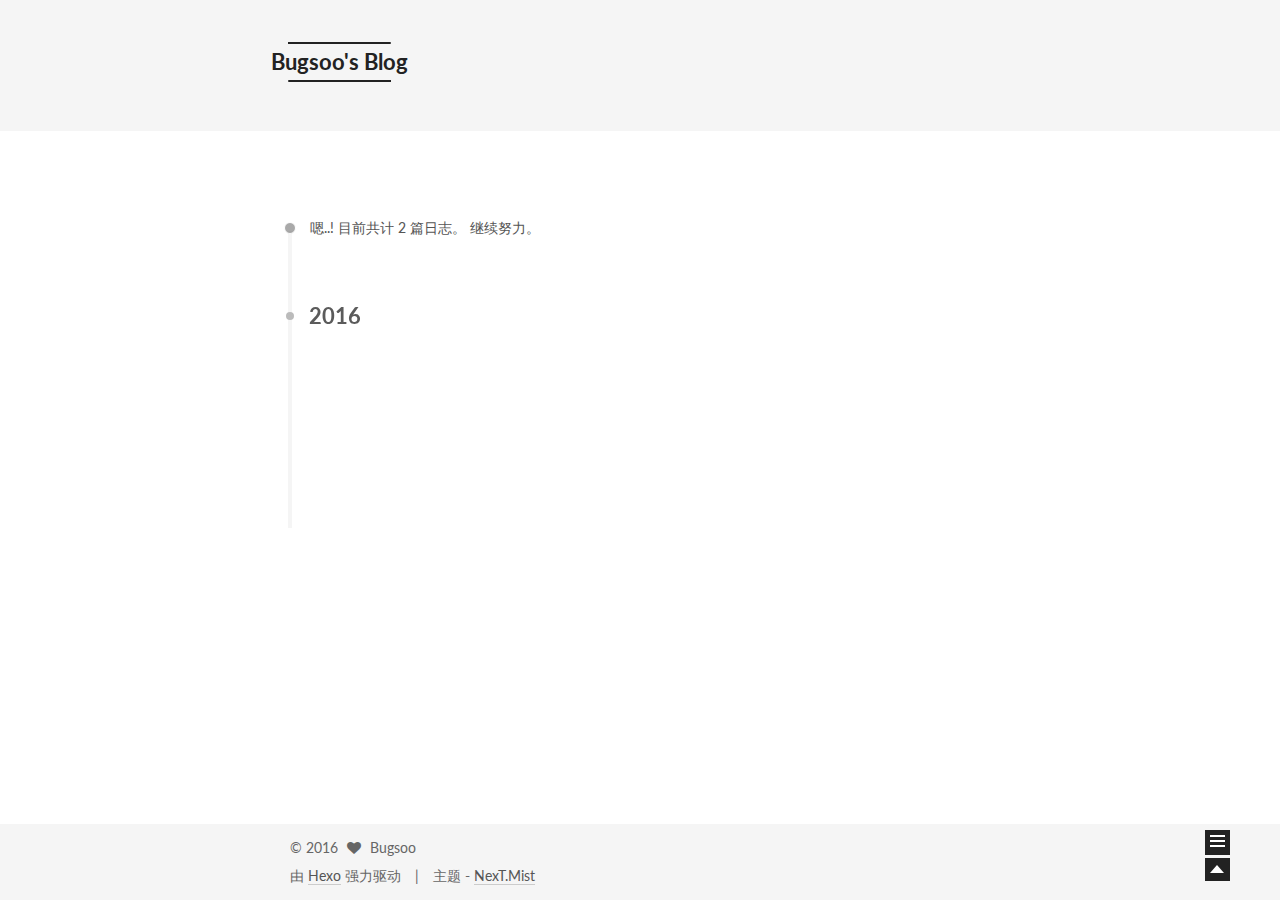
<file: archives/2016/03/index.html>
<!doctype html>



  


<html class="theme-next mist use-motion">
<head>
  <meta charset="UTF-8"/>
<meta http-equiv="X-UA-Compatible" content="IE=edge,chrome=1" />
<meta name="viewport" content="width=device-width, initial-scale=1, maximum-scale=1"/>



<meta http-equiv="Cache-Control" content="no-transform" />
<meta http-equiv="Cache-Control" content="no-siteapp" />












  <link href="/vendors/fancybox/source/jquery.fancybox.css?v=2.1.5" rel="stylesheet" type="text/css"/>




  <link href="//fonts.googleapis.com/css?family=Lato:300,400,700,400italic&subset=latin,latin-ext" rel="stylesheet" type="text/css">



<link href="/vendors/font-awesome/css/font-awesome.min.css?v=4.4.0" rel="stylesheet" type="text/css" />

<link href="/css/main.css?v=0.5.0" rel="stylesheet" type="text/css" />


  <meta name="keywords" content="Hexo, NexT" />








  <link rel="shortcut icon" type="image/x-icon" href="/favicon.ico?v=0.5.0" />






<meta name="description" content="just bugsoo">
<meta property="og:type" content="website">
<meta property="og:title" content="Bugsoo's Blog">
<meta property="og:url" content="http://yoursite.com/archives/2016/03/index.html">
<meta property="og:site_name" content="Bugsoo's Blog">
<meta property="og:description" content="just bugsoo">
<meta name="twitter:card" content="summary">
<meta name="twitter:title" content="Bugsoo's Blog">
<meta name="twitter:description" content="just bugsoo">



<script type="text/javascript" id="hexo.configuration">
  var NexT = window.NexT || {};
  var CONFIG = {
    scheme: 'Mist',
    sidebar: {"position":"left","display":"hide"},
    fancybox: true,
    motion: true,
    duoshuo: {
      userId: 0,
      author: '博主'
    }
  };
</script>

  <title> 归档 | Bugsoo's Blog </title>
</head>

<body itemscope itemtype="http://schema.org/WebPage" lang="zh-Hans">

  








  
  
    
  

  <div class="container one-collumn sidebar-position-left  page-archive  ">
    <div class="headband"></div>

    <header id="header" class="header" itemscope itemtype="http://schema.org/WPHeader">
      <div class="header-inner"><div class="site-meta ">
  

  <div class="custom-logo-site-title">
    <a href="/"  class="brand" rel="start">
      <span class="logo-line-before"><i></i></span>
      <span class="site-title">Bugsoo's Blog</span>
      <span class="logo-line-after"><i></i></span>
    </a>
  </div>
  <p class="site-subtitle"></p>
</div>

<div class="site-nav-toggle">
  <button>
    <span class="btn-bar"></span>
    <span class="btn-bar"></span>
    <span class="btn-bar"></span>
  </button>
</div>

<nav class="site-nav">
  

  
    <ul id="menu" class="menu ">
      
        
        <li class="menu-item menu-item-home">
          <a href="/" rel="section">
            
              <i class="menu-item-icon fa fa-home fa-fw"></i> <br />
            
            首页
          </a>
        </li>
      
        
        <li class="menu-item menu-item-archives">
          <a href="/archives" rel="section">
            
              <i class="menu-item-icon fa fa-archive fa-fw"></i> <br />
            
            归档
          </a>
        </li>
      
        
        <li class="menu-item menu-item-categories">
          <a href="/categories" rel="section">
            
              <i class="menu-item-icon fa fa-th fa-fw"></i> <br />
            
            分类
          </a>
        </li>
      
        
        <li class="menu-item menu-item-tags">
          <a href="/tags" rel="section">
            
              <i class="menu-item-icon fa fa-tags fa-fw"></i> <br />
            
            标签
          </a>
        </li>
      

      


      
      
    </ul>
  

  
</nav>

 </div>
    </header>

    <main id="main" class="main">
      <div class="main-inner">
        <div class="content-wrap">
          <div id="content" class="content">
            

  <section id="posts" class="posts-collapse">
    <span class="archive-move-on"></span>

    <span class="archive-page-counter">
      
      
      
        
      
      嗯..! 目前共计 2 篇日志。 继续努力。
    </span>

    

      
      
      

      
        
        <div class="collection-title">
          <h2 class="archive-year motion-element" id="archive-year-2016">2016</h2>
        </div>
      
      

      

  <article class="post post-type-normal" itemscope itemtype="http://schema.org/Article">
    <header class="post-header">

      <h1 class="post-title">
        
            <a class="post-title-link" href="/2016/03/06/testabc/" itemprop="url">
              
                <span itemprop="name">test</span>
              
            </a>
        
      </h1>

      <div class="post-meta">
        <time class="post-time" itemprop="dateCreated"
              datetime="2016-03-06T22:20:56+08:00"
              content="2016-03-06" >
          03-06
        </time>
      </div>

    </header>
  </article>



    

      
      
      

      
      

      

  <article class="post post-type-normal" itemscope itemtype="http://schema.org/Article">
    <header class="post-header">

      <h1 class="post-title">
        
            <a class="post-title-link" href="/2016/03/04/hello-world/" itemprop="url">
              
                <span itemprop="name">Hello World</span>
              
            </a>
        
      </h1>

      <div class="post-meta">
        <time class="post-time" itemprop="dateCreated"
              datetime="2016-03-04T22:42:14+08:00"
              content="2016-03-04" >
          03-04
        </time>
      </div>

    </header>
  </article>



    

  </section>

  



          </div>
          


          

        </div>
        
          
  
  <div class="sidebar-toggle">
    <div class="sidebar-toggle-line-wrap">
      <span class="sidebar-toggle-line sidebar-toggle-line-first"></span>
      <span class="sidebar-toggle-line sidebar-toggle-line-middle"></span>
      <span class="sidebar-toggle-line sidebar-toggle-line-last"></span>
    </div>
  </div>

  <aside id="sidebar" class="sidebar">
    <div class="sidebar-inner">

      

      

      <section class="site-overview sidebar-panel  sidebar-panel-active ">
        <div class="site-author motion-element" itemprop="author" itemscope itemtype="http://schema.org/Person">
          <img class="site-author-image" itemprop="image"
               src="/uploads/avatar.jpg"
               alt="Bugsoo" />
          <p class="site-author-name" itemprop="name">Bugsoo</p>
          <p class="site-description motion-element" itemprop="description">just bugsoo</p>
        </div>
        <nav class="site-state motion-element">
          <div class="site-state-item site-state-posts">
            <a href="/archives">
              <span class="site-state-item-count">2</span>
              <span class="site-state-item-name">日志</span>
            </a>
          </div>
          
          
            <div class="site-state-item site-state-categories">
              <a href="/categories">
                <span class="site-state-item-count">1</span>
                <span class="site-state-item-name">分类</span>
              </a>
            </div>
          

          
            <div class="site-state-item site-state-tags">
              <a href="/tags">
                <span class="site-state-item-count">2</span>
                <span class="site-state-item-name">标签</span>
              </a>
            </div>
          

        </nav>

        

        <div class="links-of-author motion-element">
          
            
              <span class="links-of-author-item">
                <a href="https://github.com/Bugsoo" target="_blank">
                  
                    <i class="fa fa-globe"></i> github
                  
                </a>
              </span>
            
              <span class="links-of-author-item">
                <a href="https://twitter.com/SergoBlue" target="_blank">
                  
                    <i class="fa fa-globe"></i> twitter
                  
                </a>
              </span>
            
              <span class="links-of-author-item">
                <a href="http://weibo.com/sergoblue" target="_blank">
                  
                    <i class="fa fa-globe"></i> weibo
                  
                </a>
              </span>
            
          
        </div>

        
        

        <div class="links-of-author motion-element">
          
        </div>

      </section>

      

    </div>
  </aside>


        
      </div>
    </main>

    <footer id="footer" class="footer">
      <div class="footer-inner">
        <div class="copyright" >
  
  &copy; 
  <span itemprop="copyrightYear">2016</span>
  <span class="with-love">
    <i class="fa fa-heart"></i>
  </span>
  <span class="author" itemprop="copyrightHolder">Bugsoo</span>
</div>

<div class="powered-by">
  由 <a class="theme-link" href="http://hexo.io">Hexo</a> 强力驱动
</div>

<div class="theme-info">
  主题 -
  <a class="theme-link" href="https://github.com/iissnan/hexo-theme-next">
    NexT.Mist
  </a>
</div>



      </div>
    </footer>

    <div class="back-to-top"></div>
  </div>

  


  




<script type="text/javascript">
  if (Object.prototype.toString.call(window.Promise) !== '[object Function]') {
    window.Promise = null;
  }
</script>


  <script type="text/javascript" src="/vendors/jquery/index.js?v=2.1.3"></script>

  <script type="text/javascript" src="/vendors/fastclick/lib/fastclick.min.js?v=1.0.6"></script>

  <script type="text/javascript" src="/vendors/jquery_lazyload/jquery.lazyload.js?v=1.9.7"></script>

  <script type="text/javascript" src="/vendors/velocity/velocity.min.js"></script>

  <script type="text/javascript" src="/vendors/velocity/velocity.ui.min.js"></script>

  <script type="text/javascript" src="/vendors/fancybox/source/jquery.fancybox.pack.js"></script>


  


  <script type="text/javascript" src="/js/src/utils.js?v=0.5.0"></script>

  <script type="text/javascript" src="/js/src/motion.js?v=0.5.0"></script>



  
  

  
  
    <script type="text/javascript" id="motion.page.archive">
      $('.archive-year').velocity('transition.slideLeftIn');
    </script>
  


  


  <script type="text/javascript" src="/js/src/bootstrap.js?v=0.5.0"></script>



  

  
    
  

  <script type="text/javascript">
    var duoshuoQuery = {short_name:"bugsoo"};
    (function() {
      var ds = document.createElement('script');
      ds.type = 'text/javascript';ds.async = true;
      ds.id = 'duoshuo-script';
      ds.src = (document.location.protocol == 'https:' ? 'https:' : 'http:') + '//static.duoshuo.com/embed.js';
      ds.charset = 'UTF-8';
      (document.getElementsByTagName('head')[0]
      || document.getElementsByTagName('body')[0]).appendChild(ds);
    })();
  </script>

  
    
  





  
  
  

  
  


</body>
</html>
</file>
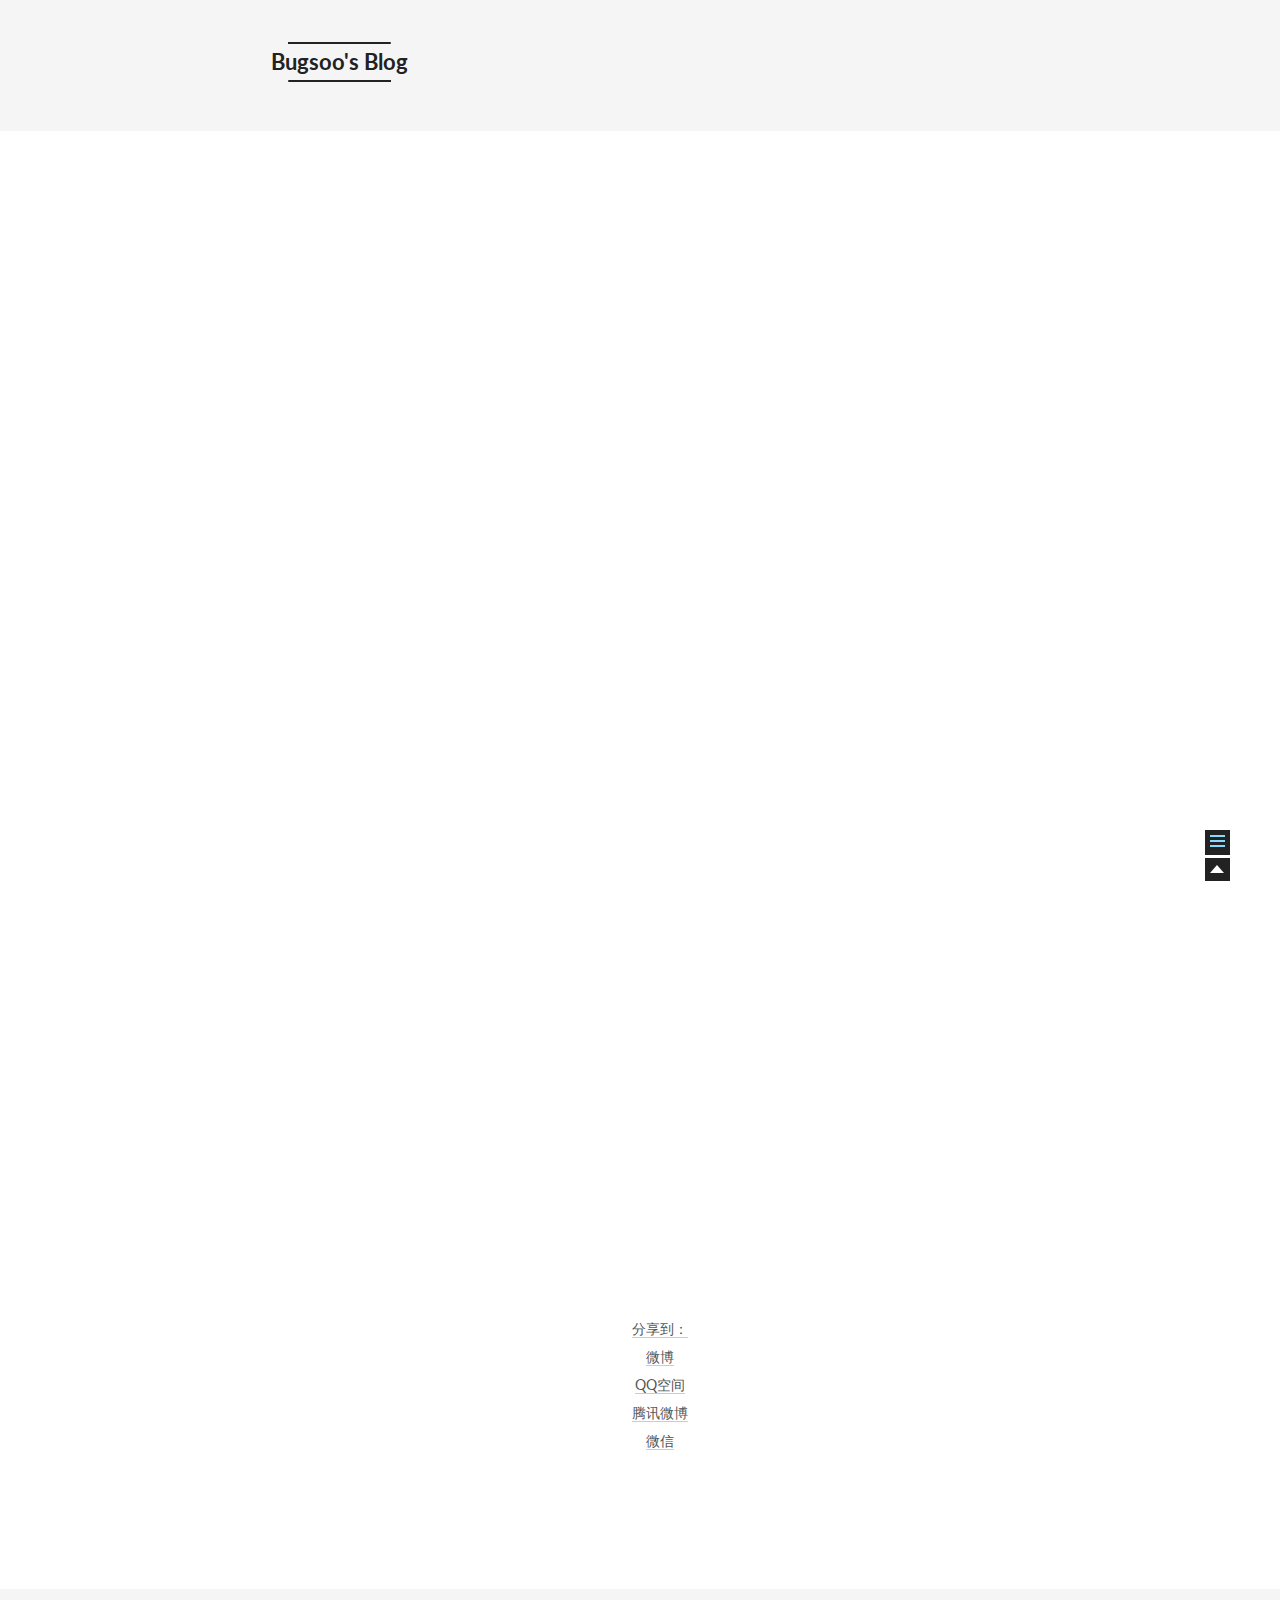
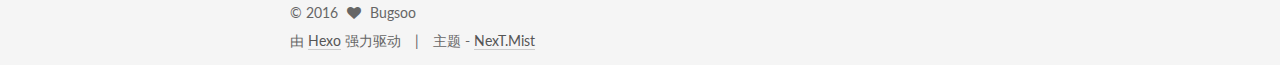
<file: 2016/03/04/hello-world/index.html>
<!doctype html>



  


<html class="theme-next mist use-motion">
<head>
  <meta charset="UTF-8"/>
<meta http-equiv="X-UA-Compatible" content="IE=edge,chrome=1" />
<meta name="viewport" content="width=device-width, initial-scale=1, maximum-scale=1"/>



<meta http-equiv="Cache-Control" content="no-transform" />
<meta http-equiv="Cache-Control" content="no-siteapp" />












  <link href="/vendors/fancybox/source/jquery.fancybox.css?v=2.1.5" rel="stylesheet" type="text/css"/>




  <link href="//fonts.googleapis.com/css?family=Lato:300,400,700,400italic&subset=latin,latin-ext" rel="stylesheet" type="text/css">



<link href="/vendors/font-awesome/css/font-awesome.min.css?v=4.4.0" rel="stylesheet" type="text/css" />

<link href="/css/main.css?v=0.5.0" rel="stylesheet" type="text/css" />


  <meta name="keywords" content="Hexo, NexT" />








  <link rel="shortcut icon" type="image/x-icon" href="/favicon.ico?v=0.5.0" />






<meta name="description" content="Welcome to Hexo! This is your very first post. Check documentation for more info. If you get any problems when using Hexo, you can find the answer in troubleshooting or you can ask me on GitHub.
Quick">
<meta property="og:type" content="article">
<meta property="og:title" content="Hello World">
<meta property="og:url" content="http://yoursite.com/2016/03/04/hello-world/index.html">
<meta property="og:site_name" content="Bugsoo's Blog">
<meta property="og:description" content="Welcome to Hexo! This is your very first post. Check documentation for more info. If you get any problems when using Hexo, you can find the answer in troubleshooting or you can ask me on GitHub.
Quick">
<meta property="og:updated_time" content="2016-03-04T14:42:14.679Z">
<meta name="twitter:card" content="summary">
<meta name="twitter:title" content="Hello World">
<meta name="twitter:description" content="Welcome to Hexo! This is your very first post. Check documentation for more info. If you get any problems when using Hexo, you can find the answer in troubleshooting or you can ask me on GitHub.
Quick">



<script type="text/javascript" id="hexo.configuration">
  var NexT = window.NexT || {};
  var CONFIG = {
    scheme: 'Mist',
    sidebar: {"position":"left","display":"hide"},
    fancybox: true,
    motion: true,
    duoshuo: {
      userId: 0,
      author: '博主'
    }
  };
</script>

  <title> Hello World | Bugsoo's Blog </title>
</head>

<body itemscope itemtype="http://schema.org/WebPage" lang="zh-Hans">

  








  
  
    
  

  <div class="container one-collumn sidebar-position-left page-post-detail ">
    <div class="headband"></div>

    <header id="header" class="header" itemscope itemtype="http://schema.org/WPHeader">
      <div class="header-inner"><div class="site-meta ">
  

  <div class="custom-logo-site-title">
    <a href="/"  class="brand" rel="start">
      <span class="logo-line-before"><i></i></span>
      <span class="site-title">Bugsoo's Blog</span>
      <span class="logo-line-after"><i></i></span>
    </a>
  </div>
  <p class="site-subtitle"></p>
</div>

<div class="site-nav-toggle">
  <button>
    <span class="btn-bar"></span>
    <span class="btn-bar"></span>
    <span class="btn-bar"></span>
  </button>
</div>

<nav class="site-nav">
  

  
    <ul id="menu" class="menu ">
      
        
        <li class="menu-item menu-item-home">
          <a href="/" rel="section">
            
              <i class="menu-item-icon fa fa-home fa-fw"></i> <br />
            
            首页
          </a>
        </li>
      
        
        <li class="menu-item menu-item-archives">
          <a href="/archives" rel="section">
            
              <i class="menu-item-icon fa fa-archive fa-fw"></i> <br />
            
            归档
          </a>
        </li>
      
        
        <li class="menu-item menu-item-categories">
          <a href="/categories" rel="section">
            
              <i class="menu-item-icon fa fa-th fa-fw"></i> <br />
            
            分类
          </a>
        </li>
      
        
        <li class="menu-item menu-item-tags">
          <a href="/tags" rel="section">
            
              <i class="menu-item-icon fa fa-tags fa-fw"></i> <br />
            
            标签
          </a>
        </li>
      

      


      
      
    </ul>
  

  
</nav>

 </div>
    </header>

    <main id="main" class="main">
      <div class="main-inner">
        <div class="content-wrap">
          <div id="content" class="content">
            

  <div id="posts" class="posts-expand">
    

  
  

  
  
  

  <article class="post post-type-normal " itemscope itemtype="http://schema.org/Article">

    
      <header class="post-header">

        
        
          <h1 class="post-title" itemprop="name headline">
            
            
              
                Hello World
              
            
          </h1>
        

        <div class="post-meta">
          <span class="post-time">
            <span class="post-meta-item-icon">
              <i class="fa fa-calendar-o"></i>
            </span>
            <span class="post-meta-item-text">发表于</span>
            <time itemprop="dateCreated" datetime="2016-03-04T22:42:14+08:00" content="2016-03-04">
              2016-03-04
            </time>
          </span>

          

          
            
              <span class="post-comments-count">
                &nbsp; | &nbsp;
                <a href="/2016/03/04/hello-world/#comments" itemprop="discussionUrl">
                  <span class="post-comments-count ds-thread-count" data-thread-key="2016/03/04/hello-world/" itemprop="commentsCount"></span>
                </a>
              </span>
            
          

          

          
          

        </div>
      </header>
    


    <div class="post-body" itemprop="articleBody">

      
      

      
        <p>Welcome to <a href="https://hexo.io/" target="_blank" rel="external">Hexo</a>! This is your very first post. Check <a href="https://hexo.io/docs/" target="_blank" rel="external">documentation</a> for more info. If you get any problems when using Hexo, you can find the answer in <a href="https://hexo.io/docs/troubleshooting.html" target="_blank" rel="external">troubleshooting</a> or you can ask me on <a href="https://github.com/hexojs/hexo/issues" target="_blank" rel="external">GitHub</a>.</p>
<h2 id="Quick-Start"><a href="#Quick-Start" class="headerlink" title="Quick Start"></a>Quick Start</h2><h3 id="Create-a-new-post"><a href="#Create-a-new-post" class="headerlink" title="Create a new post"></a>Create a new post</h3><figure class="highlight bash"><table><tr><td class="gutter"><pre><span class="line">1</span><br></pre></td><td class="code"><pre><span class="line">$ hexo new <span class="string">"My New Post"</span></span><br></pre></td></tr></table></figure>
<p>More info: <a href="https://hexo.io/docs/writing.html" target="_blank" rel="external">Writing</a></p>
<h3 id="Run-server"><a href="#Run-server" class="headerlink" title="Run server"></a>Run server</h3><figure class="highlight bash"><table><tr><td class="gutter"><pre><span class="line">1</span><br></pre></td><td class="code"><pre><span class="line">$ hexo server</span><br></pre></td></tr></table></figure>
<p>More info: <a href="https://hexo.io/docs/server.html" target="_blank" rel="external">Server</a></p>
<h3 id="Generate-static-files"><a href="#Generate-static-files" class="headerlink" title="Generate static files"></a>Generate static files</h3><figure class="highlight bash"><table><tr><td class="gutter"><pre><span class="line">1</span><br></pre></td><td class="code"><pre><span class="line">$ hexo generate</span><br></pre></td></tr></table></figure>
<p>More info: <a href="https://hexo.io/docs/generating.html" target="_blank" rel="external">Generating</a></p>
<h3 id="Deploy-to-remote-sites"><a href="#Deploy-to-remote-sites" class="headerlink" title="Deploy to remote sites"></a>Deploy to remote sites</h3><figure class="highlight bash"><table><tr><td class="gutter"><pre><span class="line">1</span><br></pre></td><td class="code"><pre><span class="line">$ hexo deploy</span><br></pre></td></tr></table></figure>
<p>More info: <a href="https://hexo.io/docs/deployment.html" target="_blank" rel="external">Deployment</a></p>

      
    </div>

    <div>
      
        
      
    </div>

    <footer class="post-footer">
      

      
        <div class="post-nav">
          <div class="post-nav-next post-nav-item">
            
          </div>

          <div class="post-nav-prev post-nav-item">
            
              <a href="/2016/03/06/testabc/" rel="prev" title="test">
                test <i class="fa fa-chevron-right"></i>
              </a>
            
          </div>
        </div>
      

      
      
    </footer>
  </article>



    <div class="post-spread">
      
        <div class="ds-share flat" data-thread-key="2016/03/04/hello-world/"
     data-title="Hello World"
     data-content=""
     data-url="http://yoursite.com/2016/03/04/hello-world/">
  <div class="ds-share-inline">
    <ul  class="ds-share-icons-16">

      <li data-toggle="ds-share-icons-more"><a class="ds-more" href="javascript:void(0);">分享到：</a></li>
      <li><a class="ds-weibo" href="javascript:void(0);" data-service="weibo">微博</a></li>
      <li><a class="ds-qzone" href="javascript:void(0);" data-service="qzone">QQ空间</a></li>
      <li><a class="ds-qqt" href="javascript:void(0);" data-service="qqt">腾讯微博</a></li>
      <li><a class="ds-wechat" href="javascript:void(0);" data-service="wechat">微信</a></li>

    </ul>
    <div class="ds-share-icons-more">
    </div>
  </div>
</div>
      
    </div>
  </div>


          </div>
          


          
  <div class="comments" id="comments">
    
      <div class="ds-thread" data-thread-key="2016/03/04/hello-world/"
           data-title="Hello World" data-url="http://yoursite.com/2016/03/04/hello-world/">
      </div>
    
  </div>


        </div>
        
          
  
  <div class="sidebar-toggle">
    <div class="sidebar-toggle-line-wrap">
      <span class="sidebar-toggle-line sidebar-toggle-line-first"></span>
      <span class="sidebar-toggle-line sidebar-toggle-line-middle"></span>
      <span class="sidebar-toggle-line sidebar-toggle-line-last"></span>
    </div>
  </div>

  <aside id="sidebar" class="sidebar">
    <div class="sidebar-inner">

      

      
        <ul class="sidebar-nav motion-element">
          <li class="sidebar-nav-toc sidebar-nav-active" data-target="post-toc-wrap" >
            文章目录
          </li>
          <li class="sidebar-nav-overview" data-target="site-overview">
            站点概览
          </li>
        </ul>
      

      <section class="site-overview sidebar-panel ">
        <div class="site-author motion-element" itemprop="author" itemscope itemtype="http://schema.org/Person">
          <img class="site-author-image" itemprop="image"
               src="/uploads/avatar.jpg"
               alt="Bugsoo" />
          <p class="site-author-name" itemprop="name">Bugsoo</p>
          <p class="site-description motion-element" itemprop="description">just bugsoo</p>
        </div>
        <nav class="site-state motion-element">
          <div class="site-state-item site-state-posts">
            <a href="/archives">
              <span class="site-state-item-count">2</span>
              <span class="site-state-item-name">日志</span>
            </a>
          </div>
          
          
            <div class="site-state-item site-state-categories">
              <a href="/categories">
                <span class="site-state-item-count">1</span>
                <span class="site-state-item-name">分类</span>
              </a>
            </div>
          

          
            <div class="site-state-item site-state-tags">
              <a href="/tags">
                <span class="site-state-item-count">2</span>
                <span class="site-state-item-name">标签</span>
              </a>
            </div>
          

        </nav>

        

        <div class="links-of-author motion-element">
          
            
              <span class="links-of-author-item">
                <a href="https://github.com/Bugsoo" target="_blank">
                  
                    <i class="fa fa-globe"></i> github
                  
                </a>
              </span>
            
              <span class="links-of-author-item">
                <a href="https://twitter.com/SergoBlue" target="_blank">
                  
                    <i class="fa fa-globe"></i> twitter
                  
                </a>
              </span>
            
              <span class="links-of-author-item">
                <a href="http://weibo.com/sergoblue" target="_blank">
                  
                    <i class="fa fa-globe"></i> weibo
                  
                </a>
              </span>
            
          
        </div>

        
        

        <div class="links-of-author motion-element">
          
        </div>

      </section>

      
        <section class="post-toc-wrap motion-element sidebar-panel sidebar-panel-active">
          <div class="post-toc-indicator-top post-toc-indicator">
            <i class="fa fa-angle-double-up"></i>
          </div>
          <div class="post-toc">
            
              
            
            
              <div class="post-toc-content"><ol class="nav"><li class="nav-item nav-level-2"><a class="nav-link" href="#Quick-Start"><span class="nav-number">1.</span> <span class="nav-text">Quick Start</span></a><ol class="nav-child"><li class="nav-item nav-level-3"><a class="nav-link" href="#Create-a-new-post"><span class="nav-number">1.1.</span> <span class="nav-text">Create a new post</span></a></li><li class="nav-item nav-level-3"><a class="nav-link" href="#Run-server"><span class="nav-number">1.2.</span> <span class="nav-text">Run server</span></a></li><li class="nav-item nav-level-3"><a class="nav-link" href="#Generate-static-files"><span class="nav-number">1.3.</span> <span class="nav-text">Generate static files</span></a></li><li class="nav-item nav-level-3"><a class="nav-link" href="#Deploy-to-remote-sites"><span class="nav-number">1.4.</span> <span class="nav-text">Deploy to remote sites</span></a></li></ol></li></ol></div>
            
          </div>
          <div class="post-toc-indicator-bottom post-toc-indicator">
            <i class="fa fa-angle-double-down"></i>
          </div>
        </section>
      

    </div>
  </aside>


        
      </div>
    </main>

    <footer id="footer" class="footer">
      <div class="footer-inner">
        <div class="copyright" >
  
  &copy; 
  <span itemprop="copyrightYear">2016</span>
  <span class="with-love">
    <i class="fa fa-heart"></i>
  </span>
  <span class="author" itemprop="copyrightHolder">Bugsoo</span>
</div>

<div class="powered-by">
  由 <a class="theme-link" href="http://hexo.io">Hexo</a> 强力驱动
</div>

<div class="theme-info">
  主题 -
  <a class="theme-link" href="https://github.com/iissnan/hexo-theme-next">
    NexT.Mist
  </a>
</div>



      </div>
    </footer>

    <div class="back-to-top"></div>
  </div>

  


  




<script type="text/javascript">
  if (Object.prototype.toString.call(window.Promise) !== '[object Function]') {
    window.Promise = null;
  }
</script>


  <script type="text/javascript" src="/vendors/jquery/index.js?v=2.1.3"></script>

  <script type="text/javascript" src="/vendors/fastclick/lib/fastclick.min.js?v=1.0.6"></script>

  <script type="text/javascript" src="/vendors/jquery_lazyload/jquery.lazyload.js?v=1.9.7"></script>

  <script type="text/javascript" src="/vendors/velocity/velocity.min.js"></script>

  <script type="text/javascript" src="/vendors/velocity/velocity.ui.min.js"></script>

  <script type="text/javascript" src="/vendors/fancybox/source/jquery.fancybox.pack.js"></script>


  


  <script type="text/javascript" src="/js/src/utils.js?v=0.5.0"></script>

  <script type="text/javascript" src="/js/src/motion.js?v=0.5.0"></script>



  
  

  
  
<script type="text/javascript" src="/js/src/scrollspy.js?v=0.5.0"></script>

<script type="text/javascript" id="sidebar.toc.highlight">
  $(document).ready(function () {
    var tocSelector = '.post-toc';
    var $tocSelector = $(tocSelector);
    var activeCurrentSelector = '.active-current';

    $tocSelector
      .on('activate.bs.scrollspy', function () {
        var $currentActiveElement = $(tocSelector + ' .active').last();

        removeCurrentActiveClass();
        $currentActiveElement.addClass('active-current');

        $tocSelector[0].scrollTop = $currentActiveElement.position().top;
      })
      .on('clear.bs.scrollspy', function () {
        removeCurrentActiveClass();
      });

    function removeCurrentActiveClass () {
      $(tocSelector + ' ' + activeCurrentSelector)
        .removeClass(activeCurrentSelector.substring(1));
    }

    function processTOC () {
      getTOCMaxHeight();
      toggleTOCOverflowIndicators();
    }

    function getTOCMaxHeight () {
      var height = $('.sidebar').height() -
                   $tocSelector.position().top -
                   $('.post-toc-indicator-bottom').height();

      $tocSelector.css('height', height);

      return height;
    }

    function toggleTOCOverflowIndicators () {
      tocOverflowIndicator(
        '.post-toc-indicator-top',
        $tocSelector.scrollTop() > 0 ? 'show' : 'hide'
      );

      tocOverflowIndicator(
        '.post-toc-indicator-bottom',
        $tocSelector.scrollTop() >= $tocSelector.find('ol').height() - $tocSelector.height() ? 'hide' : 'show'
      )
    }

    $(document).on('sidebar.motion.complete', function () {
      processTOC();
    });

    $('body').scrollspy({ target: tocSelector });
    $(window).on('resize', function () {
      if ( $('.sidebar').hasClass('sidebar-active') ) {
        processTOC();
      }
    });

    onScroll($tocSelector);

    function onScroll (element) {
      element.on('mousewheel DOMMouseScroll', function (event) {
          var oe = event.originalEvent;
          var delta = oe.wheelDelta || -oe.detail;

          this.scrollTop += ( delta < 0 ? 1 : -1 ) * 30;
          event.preventDefault();

          toggleTOCOverflowIndicators();
      });
    }

    function tocOverflowIndicator (indicator, action) {
      var $indicator = $(indicator);
      var opacity = action === 'show' ? 1 : 0;
      $indicator.velocity ?
        $indicator.velocity('stop').velocity({
          opacity: opacity
        }, { duration: 100 }) :
        $indicator.stop().animate({
          opacity: opacity
        }, 100);
    }

  });
</script>

<script type="text/javascript" id="sidebar.nav">
  $(document).ready(function () {
    var html = $('html');
    var TAB_ANIMATE_DURATION = 200;
    var hasVelocity = $.isFunction(html.velocity);

    $('.sidebar-nav li').on('click', function () {
      var item = $(this);
      var activeTabClassName = 'sidebar-nav-active';
      var activePanelClassName = 'sidebar-panel-active';
      if (item.hasClass(activeTabClassName)) {
        return;
      }

      var currentTarget = $('.' + activePanelClassName);
      var target = $('.' + item.data('target'));

      hasVelocity ?
        currentTarget.velocity('transition.slideUpOut', TAB_ANIMATE_DURATION, function () {
          target
            .velocity('stop')
            .velocity('transition.slideDownIn', TAB_ANIMATE_DURATION)
            .addClass(activePanelClassName);
        }) :
        currentTarget.animate({ opacity: 0 }, TAB_ANIMATE_DURATION, function () {
          currentTarget.hide();
          target
            .stop()
            .css({'opacity': 0, 'display': 'block'})
            .animate({ opacity: 1 }, TAB_ANIMATE_DURATION, function () {
              currentTarget.removeClass(activePanelClassName);
              target.addClass(activePanelClassName);
            });
        });

      item.siblings().removeClass(activeTabClassName);
      item.addClass(activeTabClassName);
    });

    $('.post-toc a').on('click', function (e) {
      e.preventDefault();
      var targetSelector = NexT.utils.escapeSelector(this.getAttribute('href'));
      var offset = $(targetSelector).offset().top;
      hasVelocity ?
        html.velocity('stop').velocity('scroll', {
          offset: offset  + 'px',
          mobileHA: false
        }) :
        $('html, body').stop().animate({
          scrollTop: offset
        }, 500);
    });

    // Expand sidebar on post detail page by default, when post has a toc.
    NexT.motion.middleWares.sidebar = function () {
      var $tocContent = $('.post-toc-content');

      if (CONFIG.scheme !== 'Pisces' && (CONFIG.sidebar.display === 'post' || CONFIG.sidebar.display === 'always')) {
        if ($tocContent.length > 0 && $tocContent.html().trim().length > 0) {
          NexT.utils.displaySidebar();
        }
      }
    };
  });
</script>



  


  <script type="text/javascript" src="/js/src/bootstrap.js?v=0.5.0"></script>



  

  
    
  

  <script type="text/javascript">
    var duoshuoQuery = {short_name:"bugsoo"};
    (function() {
      var ds = document.createElement('script');
      ds.type = 'text/javascript';ds.async = true;
      ds.id = 'duoshuo-script';
      ds.src = (document.location.protocol == 'https:' ? 'https:' : 'http:') + '//static.duoshuo.com/embed.js';
      ds.charset = 'UTF-8';
      (document.getElementsByTagName('head')[0]
      || document.getElementsByTagName('body')[0]).appendChild(ds);
    })();
  </script>

  
    
  





  
  
  

  
  


</body>
</html>
</file>
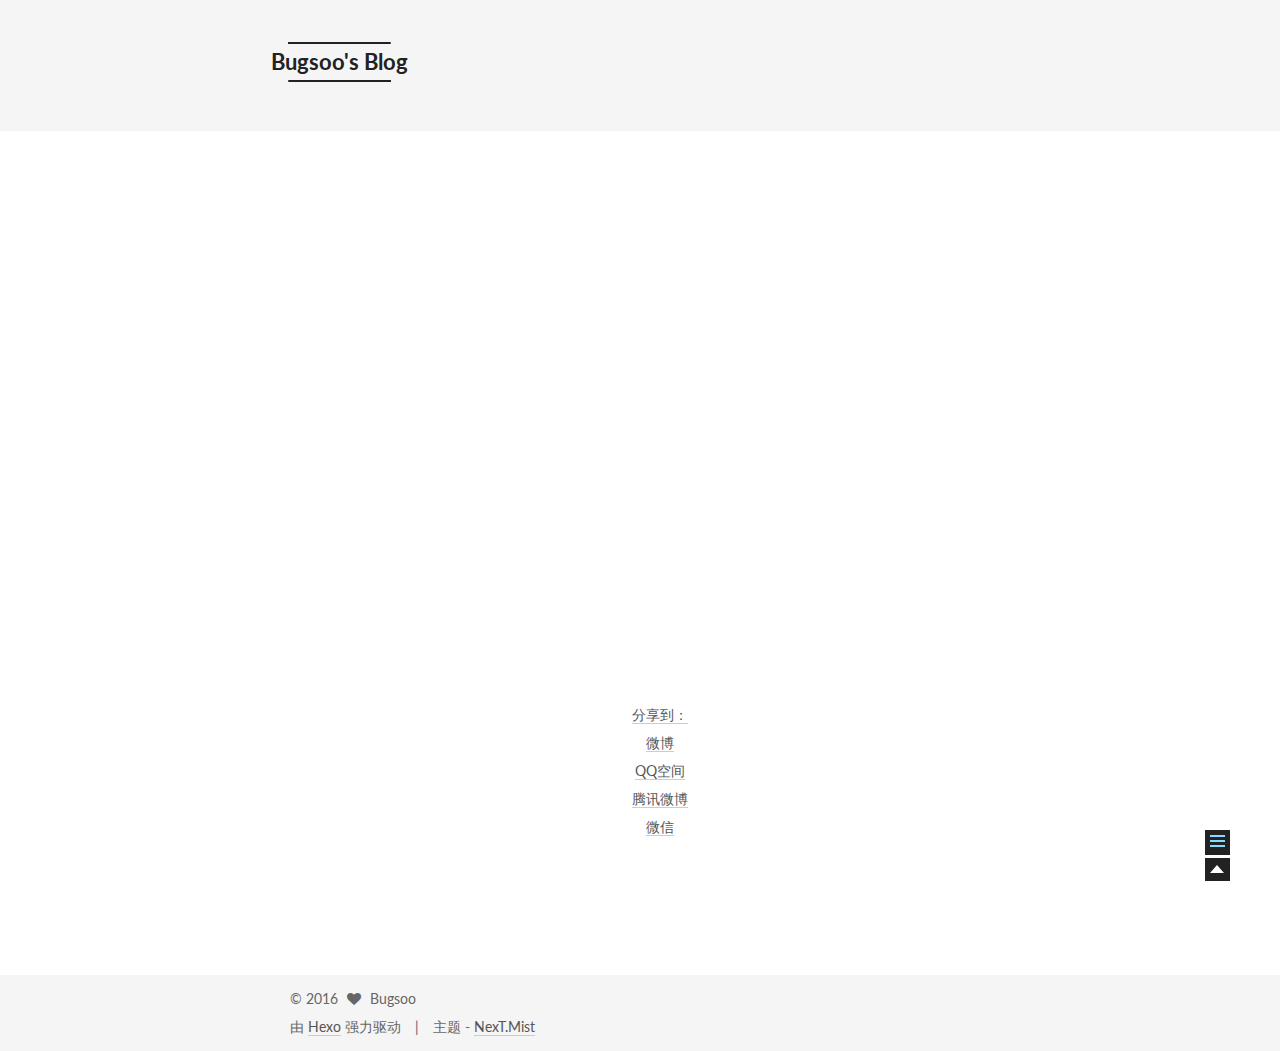
<file: 2016/03/06/testabc/index.html>
<!doctype html>



  


<html class="theme-next mist use-motion">
<head>
  <meta charset="UTF-8"/>
<meta http-equiv="X-UA-Compatible" content="IE=edge,chrome=1" />
<meta name="viewport" content="width=device-width, initial-scale=1, maximum-scale=1"/>



<meta http-equiv="Cache-Control" content="no-transform" />
<meta http-equiv="Cache-Control" content="no-siteapp" />












  <link href="/vendors/fancybox/source/jquery.fancybox.css?v=2.1.5" rel="stylesheet" type="text/css"/>




  <link href="//fonts.googleapis.com/css?family=Lato:300,400,700,400italic&subset=latin,latin-ext" rel="stylesheet" type="text/css">



<link href="/vendors/font-awesome/css/font-awesome.min.css?v=4.4.0" rel="stylesheet" type="text/css" />

<link href="/css/main.css?v=0.5.0" rel="stylesheet" type="text/css" />


  <meta name="keywords" content="test,github page," />








  <link rel="shortcut icon" type="image/x-icon" href="/favicon.ico?v=0.5.0" />






<meta name="description" content="这是我用hexo创建了第一篇日志，托管在GitHub Page。
通过下面的命令创建新文章：12D:\hexo&amp;gt;hexo new test[info] File created at D:\hexo\source\_posts\test.md">
<meta property="og:type" content="article">
<meta property="og:title" content="test">
<meta property="og:url" content="http://yoursite.com/2016/03/06/testabc/index.html">
<meta property="og:site_name" content="Bugsoo's Blog">
<meta property="og:description" content="这是我用hexo创建了第一篇日志，托管在GitHub Page。
通过下面的命令创建新文章：12D:\hexo&amp;gt;hexo new test[info] File created at D:\hexo\source\_posts\test.md">
<meta property="og:updated_time" content="+022016-03-06T14:44:23.000Z">
<meta name="twitter:card" content="summary">
<meta name="twitter:title" content="test">
<meta name="twitter:description" content="这是我用hexo创建了第一篇日志，托管在GitHub Page。
通过下面的命令创建新文章：12D:\hexo&amp;gt;hexo new test[info] File created at D:\hexo\source\_posts\test.md">



<script type="text/javascript" id="hexo.configuration">
  var NexT = window.NexT || {};
  var CONFIG = {
    scheme: 'Mist',
    sidebar: {"position":"left","display":"hide"},
    fancybox: true,
    motion: true,
    duoshuo: {
      userId: 0,
      author: '博主'
    }
  };
</script>

  <title> test | Bugsoo's Blog </title>
</head>

<body itemscope itemtype="http://schema.org/WebPage" lang="zh-Hans">

  








  
  
    
  

  <div class="container one-collumn sidebar-position-left page-post-detail ">
    <div class="headband"></div>

    <header id="header" class="header" itemscope itemtype="http://schema.org/WPHeader">
      <div class="header-inner"><div class="site-meta ">
  

  <div class="custom-logo-site-title">
    <a href="/"  class="brand" rel="start">
      <span class="logo-line-before"><i></i></span>
      <span class="site-title">Bugsoo's Blog</span>
      <span class="logo-line-after"><i></i></span>
    </a>
  </div>
  <p class="site-subtitle"></p>
</div>

<div class="site-nav-toggle">
  <button>
    <span class="btn-bar"></span>
    <span class="btn-bar"></span>
    <span class="btn-bar"></span>
  </button>
</div>

<nav class="site-nav">
  

  
    <ul id="menu" class="menu ">
      
        
        <li class="menu-item menu-item-home">
          <a href="/" rel="section">
            
              <i class="menu-item-icon fa fa-home fa-fw"></i> <br />
            
            首页
          </a>
        </li>
      
        
        <li class="menu-item menu-item-archives">
          <a href="/archives" rel="section">
            
              <i class="menu-item-icon fa fa-archive fa-fw"></i> <br />
            
            归档
          </a>
        </li>
      
        
        <li class="menu-item menu-item-categories">
          <a href="/categories" rel="section">
            
              <i class="menu-item-icon fa fa-th fa-fw"></i> <br />
            
            分类
          </a>
        </li>
      
        
        <li class="menu-item menu-item-tags">
          <a href="/tags" rel="section">
            
              <i class="menu-item-icon fa fa-tags fa-fw"></i> <br />
            
            标签
          </a>
        </li>
      

      


      
      
    </ul>
  

  
</nav>

 </div>
    </header>

    <main id="main" class="main">
      <div class="main-inner">
        <div class="content-wrap">
          <div id="content" class="content">
            

  <div id="posts" class="posts-expand">
    

  
  

  
  
  

  <article class="post post-type-normal " itemscope itemtype="http://schema.org/Article">

    
      <header class="post-header">

        
        
          <h1 class="post-title" itemprop="name headline">
            
            
              
                test
              
            
          </h1>
        

        <div class="post-meta">
          <span class="post-time">
            <span class="post-meta-item-icon">
              <i class="fa fa-calendar-o"></i>
            </span>
            <span class="post-meta-item-text">发表于</span>
            <time itemprop="dateCreated" datetime="2016-03-06T22:20:56+08:00" content="2016-03-06">
              2016-03-06
            </time>
          </span>

          
            <span class="post-category" >
              &nbsp; | &nbsp;
              <span class="post-meta-item-icon">
                <i class="fa fa-folder-o"></i>
              </span>
              <span class="post-meta-item-text">分类于</span>
              
                <span itemprop="about" itemscope itemtype="https://schema.org/Thing">
                  <a href="/categories/日志/" itemprop="url" rel="index">
                    <span itemprop="name">日志</span>
                  </a>
                </span>

                
                

              
            </span>
          

          
            
              <span class="post-comments-count">
                &nbsp; | &nbsp;
                <a href="/2016/03/06/testabc/#comments" itemprop="discussionUrl">
                  <span class="post-comments-count ds-thread-count" data-thread-key="2016/03/06/testabc/" itemprop="commentsCount"></span>
                </a>
              </span>
            
          

          

          
          

        </div>
      </header>
    


    <div class="post-body" itemprop="articleBody">

      
      

      
        <p>这是我用hexo创建了<strong>第一</strong>篇日志，托管在GitHub Page。</p>
<p>通过下面的命令创建新文章：<br><figure class="highlight plain"><table><tr><td class="gutter"><pre><span class="line">1</span><br><span class="line">2</span><br></pre></td><td class="code"><pre><span class="line">D:\hexo&gt;hexo new test</span><br><span class="line">[info] File created at D:\hexo\source\_posts\test.md</span><br></pre></td></tr></table></figure></p>

      
    </div>

    <div>
      
        
      
    </div>

    <footer class="post-footer">
      
        <div class="post-tags">
          
            <a href="/tags/test/" rel="tag">#test</a>
          
            <a href="/tags/github-page/" rel="tag">#github page</a>
          
        </div>
      

      
        <div class="post-nav">
          <div class="post-nav-next post-nav-item">
            
              <a href="/2016/03/04/hello-world/" rel="next" title="Hello World">
                <i class="fa fa-chevron-left"></i> Hello World
              </a>
            
          </div>

          <div class="post-nav-prev post-nav-item">
            
          </div>
        </div>
      

      
      
    </footer>
  </article>



    <div class="post-spread">
      
        <div class="ds-share flat" data-thread-key="2016/03/06/testabc/"
     data-title="test"
     data-content=""
     data-url="http://yoursite.com/2016/03/06/testabc/">
  <div class="ds-share-inline">
    <ul  class="ds-share-icons-16">

      <li data-toggle="ds-share-icons-more"><a class="ds-more" href="javascript:void(0);">分享到：</a></li>
      <li><a class="ds-weibo" href="javascript:void(0);" data-service="weibo">微博</a></li>
      <li><a class="ds-qzone" href="javascript:void(0);" data-service="qzone">QQ空间</a></li>
      <li><a class="ds-qqt" href="javascript:void(0);" data-service="qqt">腾讯微博</a></li>
      <li><a class="ds-wechat" href="javascript:void(0);" data-service="wechat">微信</a></li>

    </ul>
    <div class="ds-share-icons-more">
    </div>
  </div>
</div>
      
    </div>
  </div>


          </div>
          


          
  <div class="comments" id="comments">
    
      <div class="ds-thread" data-thread-key="2016/03/06/testabc/"
           data-title="test" data-url="http://yoursite.com/2016/03/06/testabc/">
      </div>
    
  </div>


        </div>
        
          
  
  <div class="sidebar-toggle">
    <div class="sidebar-toggle-line-wrap">
      <span class="sidebar-toggle-line sidebar-toggle-line-first"></span>
      <span class="sidebar-toggle-line sidebar-toggle-line-middle"></span>
      <span class="sidebar-toggle-line sidebar-toggle-line-last"></span>
    </div>
  </div>

  <aside id="sidebar" class="sidebar">
    <div class="sidebar-inner">

      

      
        <ul class="sidebar-nav motion-element">
          <li class="sidebar-nav-toc sidebar-nav-active" data-target="post-toc-wrap" >
            文章目录
          </li>
          <li class="sidebar-nav-overview" data-target="site-overview">
            站点概览
          </li>
        </ul>
      

      <section class="site-overview sidebar-panel ">
        <div class="site-author motion-element" itemprop="author" itemscope itemtype="http://schema.org/Person">
          <img class="site-author-image" itemprop="image"
               src="/uploads/avatar.jpg"
               alt="Bugsoo" />
          <p class="site-author-name" itemprop="name">Bugsoo</p>
          <p class="site-description motion-element" itemprop="description">just bugsoo</p>
        </div>
        <nav class="site-state motion-element">
          <div class="site-state-item site-state-posts">
            <a href="/archives">
              <span class="site-state-item-count">2</span>
              <span class="site-state-item-name">日志</span>
            </a>
          </div>
          
          
            <div class="site-state-item site-state-categories">
              <a href="/categories">
                <span class="site-state-item-count">1</span>
                <span class="site-state-item-name">分类</span>
              </a>
            </div>
          

          
            <div class="site-state-item site-state-tags">
              <a href="/tags">
                <span class="site-state-item-count">2</span>
                <span class="site-state-item-name">标签</span>
              </a>
            </div>
          

        </nav>

        

        <div class="links-of-author motion-element">
          
            
              <span class="links-of-author-item">
                <a href="https://github.com/Bugsoo" target="_blank">
                  
                    <i class="fa fa-globe"></i> github
                  
                </a>
              </span>
            
              <span class="links-of-author-item">
                <a href="https://twitter.com/SergoBlue" target="_blank">
                  
                    <i class="fa fa-globe"></i> twitter
                  
                </a>
              </span>
            
              <span class="links-of-author-item">
                <a href="http://weibo.com/sergoblue" target="_blank">
                  
                    <i class="fa fa-globe"></i> weibo
                  
                </a>
              </span>
            
          
        </div>

        
        

        <div class="links-of-author motion-element">
          
        </div>

      </section>

      
        <section class="post-toc-wrap motion-element sidebar-panel sidebar-panel-active">
          <div class="post-toc-indicator-top post-toc-indicator">
            <i class="fa fa-angle-double-up"></i>
          </div>
          <div class="post-toc">
            
              
            
            
              <p class="post-toc-empty">此文章未包含目录</p>
            
          </div>
          <div class="post-toc-indicator-bottom post-toc-indicator">
            <i class="fa fa-angle-double-down"></i>
          </div>
        </section>
      

    </div>
  </aside>


        
      </div>
    </main>

    <footer id="footer" class="footer">
      <div class="footer-inner">
        <div class="copyright" >
  
  &copy; 
  <span itemprop="copyrightYear">2016</span>
  <span class="with-love">
    <i class="fa fa-heart"></i>
  </span>
  <span class="author" itemprop="copyrightHolder">Bugsoo</span>
</div>

<div class="powered-by">
  由 <a class="theme-link" href="http://hexo.io">Hexo</a> 强力驱动
</div>

<div class="theme-info">
  主题 -
  <a class="theme-link" href="https://github.com/iissnan/hexo-theme-next">
    NexT.Mist
  </a>
</div>



      </div>
    </footer>

    <div class="back-to-top"></div>
  </div>

  


  




<script type="text/javascript">
  if (Object.prototype.toString.call(window.Promise) !== '[object Function]') {
    window.Promise = null;
  }
</script>


  <script type="text/javascript" src="/vendors/jquery/index.js?v=2.1.3"></script>

  <script type="text/javascript" src="/vendors/fastclick/lib/fastclick.min.js?v=1.0.6"></script>

  <script type="text/javascript" src="/vendors/jquery_lazyload/jquery.lazyload.js?v=1.9.7"></script>

  <script type="text/javascript" src="/vendors/velocity/velocity.min.js"></script>

  <script type="text/javascript" src="/vendors/velocity/velocity.ui.min.js"></script>

  <script type="text/javascript" src="/vendors/fancybox/source/jquery.fancybox.pack.js"></script>


  


  <script type="text/javascript" src="/js/src/utils.js?v=0.5.0"></script>

  <script type="text/javascript" src="/js/src/motion.js?v=0.5.0"></script>



  
  

  
  
<script type="text/javascript" src="/js/src/scrollspy.js?v=0.5.0"></script>

<script type="text/javascript" id="sidebar.toc.highlight">
  $(document).ready(function () {
    var tocSelector = '.post-toc';
    var $tocSelector = $(tocSelector);
    var activeCurrentSelector = '.active-current';

    $tocSelector
      .on('activate.bs.scrollspy', function () {
        var $currentActiveElement = $(tocSelector + ' .active').last();

        removeCurrentActiveClass();
        $currentActiveElement.addClass('active-current');

        $tocSelector[0].scrollTop = $currentActiveElement.position().top;
      })
      .on('clear.bs.scrollspy', function () {
        removeCurrentActiveClass();
      });

    function removeCurrentActiveClass () {
      $(tocSelector + ' ' + activeCurrentSelector)
        .removeClass(activeCurrentSelector.substring(1));
    }

    function processTOC () {
      getTOCMaxHeight();
      toggleTOCOverflowIndicators();
    }

    function getTOCMaxHeight () {
      var height = $('.sidebar').height() -
                   $tocSelector.position().top -
                   $('.post-toc-indicator-bottom').height();

      $tocSelector.css('height', height);

      return height;
    }

    function toggleTOCOverflowIndicators () {
      tocOverflowIndicator(
        '.post-toc-indicator-top',
        $tocSelector.scrollTop() > 0 ? 'show' : 'hide'
      );

      tocOverflowIndicator(
        '.post-toc-indicator-bottom',
        $tocSelector.scrollTop() >= $tocSelector.find('ol').height() - $tocSelector.height() ? 'hide' : 'show'
      )
    }

    $(document).on('sidebar.motion.complete', function () {
      processTOC();
    });

    $('body').scrollspy({ target: tocSelector });
    $(window).on('resize', function () {
      if ( $('.sidebar').hasClass('sidebar-active') ) {
        processTOC();
      }
    });

    onScroll($tocSelector);

    function onScroll (element) {
      element.on('mousewheel DOMMouseScroll', function (event) {
          var oe = event.originalEvent;
          var delta = oe.wheelDelta || -oe.detail;

          this.scrollTop += ( delta < 0 ? 1 : -1 ) * 30;
          event.preventDefault();

          toggleTOCOverflowIndicators();
      });
    }

    function tocOverflowIndicator (indicator, action) {
      var $indicator = $(indicator);
      var opacity = action === 'show' ? 1 : 0;
      $indicator.velocity ?
        $indicator.velocity('stop').velocity({
          opacity: opacity
        }, { duration: 100 }) :
        $indicator.stop().animate({
          opacity: opacity
        }, 100);
    }

  });
</script>

<script type="text/javascript" id="sidebar.nav">
  $(document).ready(function () {
    var html = $('html');
    var TAB_ANIMATE_DURATION = 200;
    var hasVelocity = $.isFunction(html.velocity);

    $('.sidebar-nav li').on('click', function () {
      var item = $(this);
      var activeTabClassName = 'sidebar-nav-active';
      var activePanelClassName = 'sidebar-panel-active';
      if (item.hasClass(activeTabClassName)) {
        return;
      }

      var currentTarget = $('.' + activePanelClassName);
      var target = $('.' + item.data('target'));

      hasVelocity ?
        currentTarget.velocity('transition.slideUpOut', TAB_ANIMATE_DURATION, function () {
          target
            .velocity('stop')
            .velocity('transition.slideDownIn', TAB_ANIMATE_DURATION)
            .addClass(activePanelClassName);
        }) :
        currentTarget.animate({ opacity: 0 }, TAB_ANIMATE_DURATION, function () {
          currentTarget.hide();
          target
            .stop()
            .css({'opacity': 0, 'display': 'block'})
            .animate({ opacity: 1 }, TAB_ANIMATE_DURATION, function () {
              currentTarget.removeClass(activePanelClassName);
              target.addClass(activePanelClassName);
            });
        });

      item.siblings().removeClass(activeTabClassName);
      item.addClass(activeTabClassName);
    });

    $('.post-toc a').on('click', function (e) {
      e.preventDefault();
      var targetSelector = NexT.utils.escapeSelector(this.getAttribute('href'));
      var offset = $(targetSelector).offset().top;
      hasVelocity ?
        html.velocity('stop').velocity('scroll', {
          offset: offset  + 'px',
          mobileHA: false
        }) :
        $('html, body').stop().animate({
          scrollTop: offset
        }, 500);
    });

    // Expand sidebar on post detail page by default, when post has a toc.
    NexT.motion.middleWares.sidebar = function () {
      var $tocContent = $('.post-toc-content');

      if (CONFIG.scheme !== 'Pisces' && (CONFIG.sidebar.display === 'post' || CONFIG.sidebar.display === 'always')) {
        if ($tocContent.length > 0 && $tocContent.html().trim().length > 0) {
          NexT.utils.displaySidebar();
        }
      }
    };
  });
</script>



  


  <script type="text/javascript" src="/js/src/bootstrap.js?v=0.5.0"></script>



  

  
    
  

  <script type="text/javascript">
    var duoshuoQuery = {short_name:"bugsoo"};
    (function() {
      var ds = document.createElement('script');
      ds.type = 'text/javascript';ds.async = true;
      ds.id = 'duoshuo-script';
      ds.src = (document.location.protocol == 'https:' ? 'https:' : 'http:') + '//static.duoshuo.com/embed.js';
      ds.charset = 'UTF-8';
      (document.getElementsByTagName('head')[0]
      || document.getElementsByTagName('body')[0]).appendChild(ds);
    })();
  </script>

  
    
  





  
  
  

  
  


</body>
</html>
</file>
<file: css/main.css>
/* normalize.css v3.0.2 | MIT License | git.io/normalize */
html {
  font-family: sans-serif; /* 1 */
  -ms-text-size-adjust: 100%; /* 2 */
  -webkit-text-size-adjust: 100%; /* 2 */
}
body {
  margin: 0;
}
article,
aside,
details,
figcaption,
figure,
footer,
header,
hgroup,
main,
menu,
nav,
section,
summary {
  display: block;
}
audio,
canvas,
progress,
video {
  display: inline-block; /* 1 */
  vertical-align: baseline; /* 2 */
}
audio:not([controls]) {
  display: none;
  height: 0;
}
[hidden],
template {
  display: none;
}
a {
  background-color: transparent;
}
a:active,
a:hover {
  outline: 0;
}
abbr[title] {
  border-bottom: 1px dotted;
}
b,
strong {
  font-weight: bold;
}
dfn {
  font-style: italic;
}
h1 {
  font-size: 2em;
  margin: 0.67em 0;
}
mark {
  background: #ff0;
  color: #000;
}
small {
  font-size: 80%;
}
sub,
sup {
  font-size: 75%;
  line-height: 0;
  position: relative;
  vertical-align: baseline;
}
sup {
  top: -0.5em;
}
sub {
  bottom: -0.25em;
}
img {
  border: 0;
}
svg:not(:root) {
  overflow: hidden;
}
figure {
  margin: 1em 40px;
}
hr {
  -moz-box-sizing: content-box;
  box-sizing: content-box;
  height: 0;
}
pre {
  overflow: auto;
}
code,
kbd,
pre,
samp {
  font-family: monospace, monospace;
  font-size: 1em;
}
button,
input,
optgroup,
select,
textarea {
  color: inherit; /* 1 */
  font: inherit; /* 2 */
  margin: 0; /* 3 */
}
button {
  overflow: visible;
}
button,
select {
  text-transform: none;
}
button,
html input[type="button"],
input[type="reset"],
input[type="submit"] {
  -webkit-appearance: button; /* 2 */
  cursor: pointer; /* 3 */
}
button[disabled],
html input[disabled] {
  cursor: default;
}
button::-moz-focus-inner,
input::-moz-focus-inner {
  border: 0;
  padding: 0;
}
input {
  line-height: normal;
}
input[type="checkbox"],
input[type="radio"] {
  box-sizing: border-box; /* 1 */
  padding: 0; /* 2 */
}
input[type="number"]::-webkit-inner-spin-button,
input[type="number"]::-webkit-outer-spin-button {
  height: auto;
}
input[type="search"] {
  -webkit-appearance: textfield; /* 1 */
  -moz-box-sizing: content-box;
  -webkit-box-sizing: content-box; /* 2 */
  box-sizing: content-box;
}
input[type="search"]::-webkit-search-cancel-button,
input[type="search"]::-webkit-search-decoration {
  -webkit-appearance: none;
}
fieldset {
  border: 1px solid #c0c0c0;
  margin: 0 2px;
  padding: 0.35em 0.625em 0.75em;
}
legend {
  border: 0; /* 1 */
  padding: 0; /* 2 */
}
textarea {
  overflow: auto;
}
optgroup {
  font-weight: bold;
}
table {
  border-collapse: collapse;
  border-spacing: 0;
}
td,
th {
  padding: 0;
}
::selection {
  background: #262a30;
  color: #fff;
}
body {
  position: relative;
  font-family: Lato, "PingFang SC", "Microsoft YaHei", sans-serif;
  font-size: 14px;
  line-height: 2;
  color: #555;
  background: #fff;
}
@media (max-width: 767px) {
  body {
    padding-right: 0 !important;
  }
}
@media (min-width: 768px) and (max-width: 991px) {
  body {
    padding-right: 0 !important;
  }
}
@media (min-width: 1600px) {
  body {
    font-size: 16px;
  }
}
h1,
h2,
h3,
h4,
h5,
h6 {
  margin: 0;
  padding: 0;
  font-weight: bold;
  line-height: 1.5;
  font-family: Lato, "PingFang SC", "Microsoft YaHei", sans-serif;
}
h2,
h3,
h4,
h5,
h6 {
  margin: 20px 0 15px;
}
h1 {
  font-size: 24px;
}
@media (max-width: 767px) {
  h1 {
    font-size: 20px;
  }
}
h2 {
  font-size: 22px;
}
@media (max-width: 767px) {
  h2 {
    font-size: 18px;
  }
}
h3 {
  font-size: 20px;
}
@media (max-width: 767px) {
  h3 {
    font-size: 16px;
  }
}
h4 {
  font-size: 18px;
}
@media (max-width: 767px) {
  h4 {
    font-size: 14px;
  }
}
h5 {
  font-size: 16px;
}
@media (max-width: 767px) {
  h5 {
    font-size: 12px;
  }
}
h6 {
  font-size: 14px;
}
@media (max-width: 767px) {
  h6 {
    font-size: 10px;
  }
}
p {
  margin: 0 0 25px 0;
}
a {
  color: #555;
  text-decoration: none;
  border-bottom: 1px solid #999;
  word-wrap: break-word;
}
a:hover {
  color: #222;
  border-bottom-color: #222;
}
ul {
  list-style: none;
}
blockquote {
  margin: 0;
  padding: 0;
}
img {
  display: block;
  margin: auto;
  max-width: 100%;
  height: auto;
}
hr {
  margin: 40px 0;
  height: 3px;
  border: none;
  background-color: #ddd;
  background-image: repeating-linear-gradient(-45deg, #fff, #fff 4px, transparent 4px, transparent 8px);
}
blockquote {
  padding: 0 15px;
  color: #666;
  border-left: 4px solid #ddd;
}
blockquote cite::before {
  content: "-";
  padding: 0 5px;
}
dt {
  font-weight: 700;
}
dd {
  margin: 0;
  padding: 0;
}
.text-left {
  text-align: left;
}
.text-center {
  text-align: center;
}
.text-right {
  text-align: right;
}
.text-justify {
  text-align: justify;
}
.text-nowrap {
  white-space: nowrap;
}
.text-lowercase {
  text-transform: lowercase;
}
.text-uppercase {
  text-transform: uppercase;
}
.text-capitalize {
  text-transform: capitalize;
}
.center-block {
  display: block;
  margin-left: auto;
  margin-right: auto;
}
.clearfix:before,
.clearfix:after {
  content: " ";
  display: table;
}
.clearfix:after {
  clear: both;
}
.pullquote {
  width: 45%;
}
.pullquote.left {
  float: left;
  margin-left: 5px;
  margin-right: 10px;
}
.pullquote.right {
  float: right;
  margin-left: 10px;
  margin-right: 5px;
}
.highlight table,
.gist table {
  width: auto;
}
.highlight table td,
.gist table td {
  border: none;
}
.highlight a,
.gist a {
  color: #222 !important;
  text-decoration: none !important;
}
.affix.affix.affix {
  position: fixed;
}
.translation {
  margin-top: -20px;
  font-size: 14px;
  color: #999;
}
.use-motion .motion-element {
  opacity: 0;
}
.site-search input {
  padding: 3px;
  border: none;
  text-indent: 14px;
  border-radius: 0;
  width: 140px;
  outline: none;
  border-bottom: 1px solid #999;
  background: inherit;
  opacity: 0.5;
}
.site-search input:focus {
  opacity: 1;
}
.site-search .fa-search {
  position: absolute;
  top: 6px;
}
table {
  margin: 20px 0;
  width: 100%;
  border-collapse: collapse;
  border-spacing: 0;
  border: 1px solid #ddd;
  font-size: 14px;
}
table>tbody>tr:nth-of-type(odd) {
  background-color: #f9f9f9;
}
table>tbody>tr:hover {
  background-color: #f5f5f5;
}
caption,
th,
td {
  padding: 8px;
  text-align: left;
  vertical-align: middle;
  font-weight: normal;
}
th,
td {
  border-bottom: 3px solid #ddd;
  border-right: 1px solid #eee;
}
th {
  padding-bottom: 10px;
  font-weight: 700;
}
td {
  border-bottom-width: 1px;
}
html,
body {
  height: 100%;
}
.container {
  position: relative;
  min-height: 100%;
}
.header-inner {
  margin: 0 auto;
  padding: 100px 0 70px;
  width: 700px;
}
@media (min-width: 1600px) {
  .container .header-inner {
    width: 900px;
  }
}
.main {
  padding-bottom: 150px;
}
.main-inner {
  margin: 0 auto;
  width: 700px;
}
@media (min-width: 1600px) {
  .container .main-inner {
    width: 900px;
  }
}
.footer {
  position: absolute;
  left: 0;
  bottom: 0;
  width: 100%;
  min-height: 50px;
}
.footer-inner {
  box-sizing: border-box;
  margin: 20px auto;
  width: 700px;
}
@media (min-width: 1600px) {
  .container .footer-inner {
    width: 900px;
  }
}
pre,
.highlight {
  background: #1d1f21;
  margin: 20px 0;
  padding: 15px;
  overflow: auto;
  font-size: 13px;
  color: #c5c8c6;
  line-height: 1.6;
}
.highlight .gutter pre,
.gist .gist-file .gist-data .line-numbers {
  color: #666;
}
pre,
code {
  font-family: "Input Mono", "PT Mono", Consolas, Monaco, Menlo, monospace;
}
code {
  word-break: break-all;
  background: #eee;
  text-shadow: 0 1px #fff;
  padding: 0 0.3em;
}
pre code {
  background: none;
  text-shadow: none;
  padding: 0;
}
.highlight pre {
  border: none;
  margin: 0;
  padding: 1px;
}
.highlight table {
  margin: 0;
  width: auto;
  border: none;
}
.highlight td {
  border: none;
  padding: 0;
}
.highlight figcaption {
  font-size: 0.85em;
  color: #969896;
  line-height: 1em;
  margin-bottom: 1em;
}
.highlight figcaption:before,
.highlight figcaption:after {
  content: " ";
  display: table;
}
.highlight figcaption:after {
  clear: both;
}
.highlight figcaption a {
  float: right;
}
.highlight .gutter pre {
  text-align: right;
  padding-right: 20px;
}
.highlight .line {
  height: 20px;
}
.gist {
  margin: 20px 0;
  border-style: solid;
  border-color: #ccc;
  border-width: 1px 0;
  background: #1d1f21;
  padding: 15px 40px 15px 15px;
}
.gist .gist-file {
  border: none;
  font-family: "Input Mono", "PT Mono", Consolas, Monaco, Menlo, monospace;
  margin: 0;
}
.gist .gist-file .gist-data {
  background: none;
  border: none;
}
.gist .gist-file .gist-data .line-numbers {
  background: none;
  border: none;
  padding: 0 20px 0 0;
}
.gist .gist-file .gist-data .line-data {
  padding: 0 !important;
}
.gist .gist-file .highlight {
  margin: 0;
  padding: 0;
  border: none;
}
.gist .gist-file .gist-meta {
  background: #1d1f21;
  color: #969896;
  font: 13px Lato, "PingFang SC", "Microsoft YaHei", sans-serif;
  text-shadow: 0 0;
  padding: 0;
  margin-top: 1em;
  margin-left: 40px;
}
.gist .gist-file .gist-meta a {
  color: color-link;
  font-weight: normal;
}
.gist .gist-file .gist-meta a:hover {
  text-decoration: underline;
}
pre .comment {
  color: #969896;
}
pre .variable,
pre .attribute,
pre .tag,
pre .regexp,
pre .ruby .constant,
pre .xml .tag .title,
pre .xml .pi,
pre .xml .doctype,
pre .html .doctype,
pre .css .id,
pre .css .class,
pre .css .pseudo {
  color: #c66;
}
pre .number,
pre .preprocessor,
pre .built_in,
pre .literal,
pre .params,
pre .constant {
  color: #de935f;
}
pre .ruby .class .title,
pre .css .rules .attribute {
  color: #b5bd68;
}
pre .string,
pre .value,
pre .inheritance,
pre .header,
pre .ruby .symbol,
pre .xml .cdata {
  color: #b5bd68;
}
pre .title,
pre .css .hexcolor {
  color: #8abeb7;
}
pre .function,
pre .python .decorator,
pre .python .title,
pre .ruby .function .title,
pre .ruby .title .keyword,
pre .perl .sub,
pre .javascript .title,
pre .coffeescript .title {
  color: #81a2be;
}
pre .keyword,
pre .javascript .function {
  color: #b294bb;
}
.full-image.full-image.full-image {
  border: none;
  max-width: 100%;
  width: auto;
  margin: 20px auto;
}
@media (min-width: 992px) {
  .full-image.full-image.full-image {
    max-width: none;
    width: 126%;
    margin: 0 -13%;
  }
}
.blockquote-center,
.page-home .post-type-quote blockquote,
.page-post-detail .post-type-quote blockquote {
  position: relative;
  margin: 40px 0;
  padding: 0;
  border-left: none;
  text-align: center;
}
.blockquote-center::before,
.page-home .post-type-quote blockquote::before,
.page-post-detail .post-type-quote blockquote::before,
.blockquote-center::after,
.page-home .post-type-quote blockquote::after,
.page-post-detail .post-type-quote blockquote::after {
  position: absolute;
  content: ' ';
  display: block;
  width: 100%;
  height: 24px;
  opacity: 0.2;
  background-repeat: no-repeat;
  background-position: 0 -6px;
  background-size: 22px 22px;
}
.blockquote-center::before,
.page-home .post-type-quote blockquote::before,
.page-post-detail .post-type-quote blockquote::before {
  top: -20px;
  background-image: url("../images/quote-l.svg");
  border-top: 1px solid #ccc;
}
.blockquote-center::after,
.page-home .post-type-quote blockquote::after,
.page-post-detail .post-type-quote blockquote::after {
  bottom: -20px;
  background-image: url("../images/quote-r.svg");
  border-bottom: 1px solid #ccc;
  background-position: 100% 8px;
}
.blockquote-center p,
.page-home .post-type-quote blockquote p,
.page-post-detail .post-type-quote blockquote p,
.blockquote-center div,
.page-home .post-type-quote blockquote div,
.page-post-detail .post-type-quote blockquote div {
  text-align: center;
}
.post .post-body .group-picture img {
  box-sizing: border-box;
  padding: 0 3px;
  border: none;
}
.post .group-picture-row {
  overflow: hidden;
  margin-top: 6px;
}
.post .group-picture-row:first-child {
  margin-top: 0;
}
.post .group-picture-column {
  float: left;
}
.page-post-detail .post-body .group-picture-column {
  float: none;
  margin-top: 10px;
  width: auto !important;
}
.page-post-detail .post-body .group-picture-column img {
  margin: 0 auto;
}
.page-archive .group-picture-container {
  overflow: hidden;
}
.page-archive .group-picture-row {
  float: left;
}
.page-archive .group-picture-row:first-child {
  margin-top: 6px;
}
.page-archive .group-picture-column {
  max-width: 150px;
  max-height: 150px;
}
.btn {
  display: inline-block;
  padding: 0 20px;
  font-size: 14px;
  color: #fff;
  background: #222;
  border: 2px solid #222;
  text-decoration: none;
  border-radius: 0;
  transition-property: background-color;
  transition-duration: 0.2s;
  transition-timing-function: ease-in-out;
  transition-delay: 0s;
}
.btn:hover,
.post-more-link .btn:hover {
  border-color: #222;
  color: #222;
  background: #fff;
}
.btn-bar {
  display: block;
  width: 22px;
  height: 2px;
  background: #555;
  border-radius: 1px;
}
.btn-bar+.btn-bar {
  margin-top: 4px;
}
.pagination {
  margin: 120px 0 40px;
  text-align: center;
  border-top: 1px solid #eee;
}
.page-number-basic,
.pagination .prev,
.pagination .next,
.pagination .page-number,
.pagination .space {
  display: inline-block;
  position: relative;
  top: -1px;
  margin: 0 10px;
  padding: 0 10px;
  line-height: 30px;
}
@media (max-width: 767px) {
  .page-number-basic,
  .pagination .prev,
  .pagination .next,
  .pagination .page-number,
  .pagination .space {
    margin: 0 5px;
  }
}
.pagination .prev,
.pagination .next,
.pagination .page-number {
  border-bottom: 0;
  border-top: 1px solid #eee;
  transition-property: border-color;
  transition-duration: 0.2s;
  transition-timing-function: ease-in-out;
  transition-delay: 0s;
}
.pagination .prev:hover,
.pagination .next:hover,
.pagination .page-number:hover {
  border-top-color: #222;
}
.pagination .space {
  padding: 0;
  margin: 0;
}
.pagination .prev {
  margin-left: 0;
}
.pagination .next {
  margin-right: 0;
}
.pagination .page-number.current {
  color: #fff;
  background: #ccc;
  border-top-color: #ccc;
}
@media (max-width: 767px) {
  .pagination {
    border-top: none;
  }
  .pagination .prev,
  .pagination .next,
  .pagination .page-number {
    margin-bottom: 10px;
    border-top: 0;
    border-bottom: 1px solid #eee;
  }
  .pagination .prev:hover,
  .pagination .next:hover,
  .pagination .page-number:hover {
    border-bottom-color: #222;
  }
}
.comments {
  margin: 60px 20px 0;
}
.tag-cloud {
  text-align: center;
}
.tag-cloud a {
  display: inline-block;
  margin: 10px;
}
.back-to-top {
  position: fixed;
  bottom: 19px;
  right: 50px;
  z-index: 1050;
  width: 15px;
  height: 13px;
  padding: 5px;
  background: #222;
  color: #fff;
  cursor: pointer;
  -webkit-transform: translateZ(0);
}
@media (max-width: 767px) {
  .back-to-top {
    display: none;
  }
}
@media (min-width: 768px) and (max-width: 991px) {
  .back-to-top {
    display: none;
  }
}
.back-to-top:before {
  display: block;
  content: " ";
  margin-top: 2px;
  width: 0;
  height: 0;
  border-width: 0 7px 8px 7px;
  border-color: transparent transparent #fff transparent;
  border-style: solid;
}
.header {
  background: #fff;
}
.header-inner {
  position: relative;
}
.headband {
  height: 3px;
  background: #222;
}
.site-meta {
  margin: 0;
  text-align: left;
}
@media (max-width: 767px) {
  .site-meta {
    text-align: center;
  }
}
.brand {
  position: relative;
  display: inline-block;
  padding: 0 40px;
  color: #222;
  background: #222;
  border-bottom: none;
  font-family: Lato, "PingFang SC", "Microsoft YaHei", sans-serif;
}
.brand:hover {
  color: #222;
}
.logo {
  display: inline-block;
  margin-right: 5px;
  line-height: 36px;
  vertical-align: top;
}
.site-title {
  display: inline-block;
  vertical-align: top;
  line-height: 36px;
  font-size: 20px;
  font-weight: normal;
}
.site-subtitle {
  margin-top: 10px;
  font-size: 13px;
  color: #999;
}
.use-motion .brand {
  opacity: 0;
}
.use-motion .logo,
.use-motion .site-title,
.use-motion .site-subtitle {
  opacity: 0;
  position: relative;
  top: -10px;
}
.site-nav-toggle {
  display: none;
  position: absolute;
  top: 10px;
  left: 10px;
}
@media (max-width: 767px) {
  .site-nav-toggle {
    display: block;
  }
}
.site-nav-toggle button {
  margin-top: 2px;
  padding: 9px 10px;
  background: transparent;
  border: none;
}
@media (max-width: 767px) {
  .site-nav {
    display: none;
    margin: 0 -10px;
    padding: 0 10px;
    clear: both;
    border-top: 1px solid #ddd;
  }
}
@media (min-width: 768px) and (max-width: 991px) {
  .site-nav {
    display: block !important;
  }
}
@media (min-width: 992px) {
  .site-nav {
    display: block !important;
  }
}
.menu {
  margin-top: 20px;
  padding-left: 0;
  text-align: center;
}
.menu .menu-item {
  display: inline-block;
  margin: 0 10px;
}
@media screen and (max-width: 767px) {
  .menu .menu-item {
    margin-top: 10px;
  }
}
.menu .menu-item a {
  display: block;
  font-size: 13px;
  text-transform: capitalize;
  line-height: inherit;
  border-bottom: 1px solid transparent;
  transition-property: border-color;
  transition-duration: 0.2s;
  transition-timing-function: ease-in-out;
  transition-delay: 0s;
}
.menu .menu-item a:hover {
  border-bottom-color: #222;
}
.use-motion .menu-item {
  opacity: 0;
}
.post-body .fancybox img {
  display: block !important;
  margin: 0 auto;
  cursor: pointer;
  cursor: zoom-in;
  cursor: -webkit-zoom-in;
}
.post-body .image-caption,
.post-body .figure .caption {
  margin: 10px auto 15px;
  text-align: center;
  font-size: 14px;
  color: #999;
  font-weight: bold;
  line-height: 1;
}
.post-sticky-flag {
  display: inline-block;
  font-size: 16px;
  -ms-transform: rotate(30deg);
  transform: rotate(30deg);
}
.posts-expand {
  padding-top: 40px;
}
@media (max-width: 767px) {
  .posts-expand {
    margin: 0 20px;
  }
  .post-body pre,
  .post-body .highlight {
    padding: 10px;
  }
  .post-body pre .gutter pre,
  .post-body .highlight .gutter pre {
    padding-right: 10px;
  }
}
@media (min-width: 992px) {
  .posts-expand .post-body {
    text-align: justify;
  }
}
.posts-expand .post-body h2,
.posts-expand .post-body h3,
.posts-expand .post-body h4,
.posts-expand .post-body h5,
.posts-expand .post-body h6 {
  padding-top: 10px;
}
.posts-expand .post-body h2 .header-anchor,
.posts-expand .post-body h3 .header-anchor,
.posts-expand .post-body h4 .header-anchor,
.posts-expand .post-body h5 .header-anchor,
.posts-expand .post-body h6 .header-anchor {
  float: right;
  margin-left: 10px;
  color: #ccc;
  border-bottom-style: none;
  visibility: hidden;
}
.posts-expand .post-body h2 .header-anchor:hover,
.posts-expand .post-body h3 .header-anchor:hover,
.posts-expand .post-body h4 .header-anchor:hover,
.posts-expand .post-body h5 .header-anchor:hover,
.posts-expand .post-body h6 .header-anchor:hover {
  color: inherit;
}
.posts-expand .post-body h2:hover .header-anchor,
.posts-expand .post-body h3:hover .header-anchor,
.posts-expand .post-body h4:hover .header-anchor,
.posts-expand .post-body h5:hover .header-anchor,
.posts-expand .post-body h6:hover .header-anchor {
  visibility: visible;
}
.posts-expand .post-body ul li {
  list-style: circle;
}
.posts-expand .post-body img {
  box-sizing: border-box;
  margin: auto;
  padding: 3px;
  border: 1px solid #ddd;
}
.posts-expand .fancybox img {
  margin: 0 auto;
}
@media (max-width: 767px) {
  .posts-collapse {
    margin: 0 20px;
  }
  .posts-collapse .post-title,
  .posts-collapse .post-meta {
    display: block;
    width: auto;
    text-align: left;
  }
}
.posts-collapse {
  margin-left: 0;
}
@media (max-width: 767px) {
  .posts-collapse {
    margin: 0 20px;
  }
}
.posts-collapse .collection-title {
  position: relative;
  margin: 60px 0;
}
.posts-collapse .collection-title h2 {
  margin-left: 20px;
}
.posts-collapse .collection-title small {
  color: #bbb;
}
.posts-collapse .collection-title::before {
  content: " ";
  position: absolute;
  left: 0;
  top: 50%;
  margin-left: -4px;
  margin-top: -4px;
  width: 8px;
  height: 8px;
  background: #bbb;
  border-radius: 50%;
}
.posts-collapse .post {
  margin: 30px 0;
}
.posts-collapse .post-header {
  position: relative;
  transition-duration: 0.2s;
  transition-timing-function: ease-in-out;
  transition-delay: 0s;
  transition-property: border;
  border-bottom: 1px dashed #ccc;
}
.posts-collapse .post-header::before {
  content: " ";
  position: absolute;
  left: 0;
  top: 12px;
  width: 6px;
  height: 6px;
  margin-left: -4px;
  background: #bbb;
  border-radius: 50%;
  border: 1px solid #fff;
  transition-duration: 0.2s;
  transition-timing-function: ease-in-out;
  transition-delay: 0s;
  transition-property: background;
}
.posts-collapse .post-header:hover {
  border-bottom-color: #666;
}
.posts-collapse .post-header:hover::before {
  background: #222;
}
.posts-collapse .post-meta {
  position: absolute;
  font-size: 12px;
  left: 20px;
  top: 5px;
}
.posts-collapse .post-comments-count {
  display: none;
}
.posts-collapse .post-title {
  margin-left: 60px;
  font-size: 16px;
  font-weight: normal;
  font-family: Lato, "PingFang SC", "Microsoft YaHei", sans-serif;
  line-height: inherit;
}
.posts-collapse .post-title::after {
  margin-left: 3px;
  opacity: 0.6;
}
.posts-collapse .post-title a {
  color: #666;
  border-bottom: none;
}
.page-home .post-type-quote .post-header,
.page-post-detail .post-type-quote .post-header,
.page-home .post-type-quote .post-tags,
.page-post-detail .post-type-quote .post-tags {
  display: none;
}
.posts-expand .post-title {
  font-size: 26px;
  text-align: center;
  word-break: break-word;
}
@media (max-width: 767px) {
  .posts-expand .post-title {
    font-size: 22px;
  }
}
.posts-expand .post-title-link {
  display: inline-block;
  position: relative;
  color: #555;
  border-bottom: none;
  line-height: 1.2;
  vertical-align: top;
}
.posts-expand .post-title-link::before {
  content: "";
  position: absolute;
  width: 100%;
  height: 2px;
  bottom: 0;
  left: 0;
  background-color: #000;
  visibility: hidden;
  transform: scaleX(0);
  transition-duration: 0.2s;
  transition-timing-function: ease-in-out;
  transition-delay: 0s;
}
.posts-expand .post-title-link:hover::before {
  visibility: visible;
  transform: scaleX(1);
}
.posts-expand .post-title-link .fa {
  font-size: 16px;
}
.posts-expand .post-meta {
  margin: 3px 0 60px 0;
  color: #999;
  font-size: 12px;
  text-align: center;
}
.posts-expand .post-meta .post-category-list {
  display: inline-block;
  margin: 0;
  padding: 3px;
}
.posts-expand .post-meta .post-category-list-link {
  color: #999;
}
.post-meta-item-icon {
  display: none;
  margin-right: 3px;
}
@media (min-width: 768px) and (max-width: 991px) {
  .post-meta-item-icon {
    display: inline-block;
  }
}
@media (max-width: 767px) {
  .post-meta-item-icon {
    display: inline-block;
  }
}
@media (min-width: 768px) and (max-width: 991px) {
  .post-meta-item-text {
    display: none;
  }
}
@media (max-width: 767px) {
  .post-meta-item-text {
    display: none;
  }
}
@media (max-width: 767px) {
  .posts-expand .post-comments-count {
    display: none;
  }
}
.post-more-link {
  margin-top: 50px;
}
.post-more-link .btn {
  color: #555;
  font-size: 14px;
  background: transparent;
  border-radius: 0;
}
.posts-expand .post-tags {
  margin-top: 40px;
  text-align: center;
}
.posts-expand .post-tags a {
  display: inline-block;
  margin-right: 10px;
  font-size: 13px;
}
.post-nav {
  overflow: hidden;
  margin-top: 60px;
  padding: 10px;
  white-space: nowrap;
  border-top: 1px solid #eee;
}
.post-nav-item {
  display: inline-block;
  width: 50%;
  white-space: normal;
}
.post-nav-item a {
  position: relative;
  display: inline-block;
  line-height: 25px;
  font-size: 14px;
  color: #555;
  border-bottom: none;
}
.post-nav-item a:hover {
  color: #222;
  border-bottom: none;
}
.post-nav-item a:active {
  top: 2px;
}
.post-nav-item a i {
  font-size: 12px;
}
.post-nav-prev {
  text-align: right;
}
.posts-expand .post-eof {
  display: block;
  margin: 80px auto 60px;
  width: 8%;
  height: 1px;
  background: #ccc;
  text-align: center;
}
.post:last-child .post-eof.post-eof.post-eof {
  display: none;
}
.post-gallery {
  display: table;
  table-layout: fixed;
  width: 100%;
  border-collapse: separate;
}
.post-gallery-row {
  display: table-row;
}
.post-gallery .post-gallery-img {
  display: table-cell;
  text-align: center;
  vertical-align: middle;
  border: none;
}
.post-gallery .post-gallery-img img {
  max-width: 100%;
  max-height: 100%;
  border: none;
}
.fancybox-close,
.fancybox-close:hover {
  border: none;
}
.sidebar {
  width: 0;
  position: fixed;
  right: 0;
  top: 0;
  bottom: 0;
  z-index: 1040;
  box-shadow: inset 0 2px 6px #000;
  background: #222;
  -webkit-transform: translateZ(0);
}
.sidebar a {
  color: #999;
  border-bottom-color: #555;
}
.sidebar a:hover {
  color: #eee;
}
@media (min-width: 768px) and (max-width: 991px) {
  .sidebar {
    display: none !important;
  }
}
@media (max-width: 767px) {
  .sidebar {
    display: none !important;
  }
}
.sidebar-inner {
  position: relative;
  padding: 20px 10px;
  color: #999;
  text-align: center;
}
.sidebar-toggle {
  position: fixed;
  right: 50px;
  bottom: 45px;
  width: 15px;
  height: 15px;
  padding: 5px;
  background: #222;
  line-height: 0;
  z-index: 1050;
  cursor: pointer;
  -webkit-transform: translateZ(0);
}
@media (min-width: 768px) and (max-width: 991px) {
  .sidebar-toggle {
    display: none;
  }
}
@media (max-width: 767px) {
  .sidebar-toggle {
    display: none;
  }
}
.sidebar-toggle-line {
  position: relative;
  display: inline-block;
  vertical-align: top;
  height: 2px;
  width: 100%;
  background: #fff;
  margin-top: 3px;
}
.sidebar-toggle-line:first-child {
  margin-top: 0;
}
.site-author-image {
  display: block;
  margin: 0 auto;
  max-width: 96px;
  height: auto;
  border: 2px solid #333;
  padding: 2px;
}
.site-author-name {
  margin: 5px 0 0;
  color: #f5f5f5;
}
.site-description {
  margin-top: 5px;
  font-size: 14px;
  color: #555;
}
.site-state {
  overflow: hidden;
  line-height: 1.4;
  white-space: nowrap;
}
.site-state-item {
  display: inline-block;
  padding: 0 15px;
  border-left: 1px solid #333;
}
.site-state-item:first-child {
  border-left: none;
}
.site-state-item a {
  border-bottom: none;
}
.site-state-item-count {
  display: block;
  text-align: center;
  color: inherit;
  font-weight: 600;
  font-size: 18px;
}
.site-state-item-name {
  font-size: 13px;
  color: inherit;
}
.feed-link {
  margin-top: 20px;
}
.feed-link a {
  display: inline-block;
  padding: 0 15px;
  color: #fc6423;
  border: 1px solid #fc6423;
  border-radius: 4px;
}
.feed-link a i {
  color: #fc6423;
  font-size: 14px;
}
.feed-link a:hover {
  color: #fff;
  background: #fc6423;
}
.feed-link a:hover i {
  color: #fff;
}
.links-of-author {
  margin-top: 20px;
}
.links-of-author a {
  display: inline-block;
  vertical-align: middle;
  margin-right: 10px;
  margin-bottom: 10px;
  border-bottom-color: #555;
  font-size: 13px;
}
.links-of-author a:before {
  display: inline-block;
  vertical-align: middle;
  margin-right: 3px;
  content: " ";
  width: 4px;
  height: 4px;
  border-radius: 50%;
  background: #db8efc;
}
.sidebar-nav {
  margin: 0 0 20px;
  padding-left: 0;
}
.sidebar-nav li {
  display: inline-block;
  cursor: pointer;
  border-bottom: 1px solid transparent;
  font-size: 14px;
  color: #555;
}
.sidebar-nav li:hover {
  color: #f5f5f5;
}
.page-post-detail .sidebar-nav-toc {
  padding: 0 5px;
}
.page-post-detail .sidebar-nav-overview {
  margin-left: 10px;
}
.sidebar-nav .sidebar-nav-active {
  color: #87daff;
  border-bottom-color: #87daff;
}
.sidebar-nav .sidebar-nav-active:hover {
  color: #87daff;
}
.sidebar-panel {
  display: none;
}
.sidebar-panel-active {
  display: block;
}
.post-toc {
  overflow: hidden;
  position: relative;
}
.post-toc-empty {
  font-size: 14px;
  color: #666;
}
.post-toc ol {
  overflow: auto;
  margin: 0;
  padding: 0 10px 10px;
  text-align: left;
  list-style: none;
  font-size: 14px;
}
.post-toc ol a {
  color: #999;
}
.post-toc ol a:hover {
  color: #ccc;
}
.post-toc .nav .nav-child {
  display: none;
}
.post-toc .nav .active > .nav-child {
  display: block;
}
.post-toc .nav .active-current > .nav-child {
  display: block;
}
.post-toc .nav .active-current > .nav-child > .nav-item {
  display: block;
}
.post-toc .nav .active > a {
  color: #ccc;
}
.post-toc .nav .active-current > a {
  color: #87daff;
}
.post-toc .nav .active-current > a:hover {
  color: #87daff;
}
.post-toc-indicator {
  height: 20px;
  text-align: center;
  color: #fff;
  font-size: 14px;
}
.post-toc-indicator-top {
  opacity: 0;
  margin-top: 10px;
}
.post-toc-indicator-bottom {
  position: absolute;
  width: 100%;
}
.footer {
  font-size: 14px;
  color: #999;
}
.footer img {
  border: none;
}
.footer-inner {
  text-align: center;
}
.with-love {
  display: inline-block;
  margin: 0 5px;
}
.powered-by,
.theme-info {
  display: inline-block;
}
.powered-by {
  margin-right: 10px;
}
.powered-by::after {
  content: "|";
  padding-left: 10px;
}
.cc-license {
  margin-top: 10px;
  text-align: center;
}
.cc-license .cc-opacity {
  opacity: 0.7;
  border-bottom: none;
}
.cc-license .cc-opacity:hover {
  opacity: 0.9;
}
.cc-license img {
  display: inline-block;
}
.theme-next #ds-thread #ds-reset {
  color: #555;
}
.theme-next #ds-thread #ds-reset .ds-replybox {
  margin-bottom: 30px;
}
.theme-next #ds-thread #ds-reset .ds-replybox .ds-avatar,
.theme-next #ds-reset .ds-avatar img {
  box-shadow: none;
}
.theme-next #ds-thread #ds-reset .ds-textarea-wrapper {
  border-color: #c7d4e1;
  background: none;
  border-top-right-radius: 3px;
  border-top-left-radius: 3px;
}
.theme-next #ds-thread #ds-reset .ds-textarea-wrapper textarea {
  height: 60px;
}
.theme-next #ds-reset .ds-rounded-top {
  border-radius: 0;
}
.theme-next #ds-thread #ds-reset .ds-post-toolbar {
  box-sizing: border-box;
  border: 1px solid #c7d4e1;
  background: #f6f8fa;
}
.theme-next #ds-thread #ds-reset .ds-post-options {
  height: 40px;
  border: none;
  background: none;
}
.theme-next #ds-thread #ds-reset .ds-toolbar-buttons {
  top: 11px;
}
.theme-next #ds-thread #ds-reset .ds-sync {
  top: 5px;
}
.theme-next #ds-thread #ds-reset .ds-post-button {
  top: 4px;
  right: 5px;
  width: 90px;
  height: 30px;
  border: 1px solid #c5ced7;
  border-radius: 3px;
  background-image: linear-gradient(#fbfbfc, #f5f7f9);
  color: #60676d;
}
.theme-next #ds-thread #ds-reset .ds-post-button:hover {
  background-position: 0 -30px;
  color: #60676d;
}
.theme-next #ds-thread #ds-reset .ds-comments-info {
  padding: 10px 0;
}
.theme-next #ds-thread #ds-reset .ds-sort {
  display: none;
}
.theme-next #ds-thread #ds-reset li.ds-tab a.ds-current {
  border: none;
  background: #f6f8fa;
  color: #60676d;
}
.theme-next #ds-thread #ds-reset li.ds-tab a.ds-current:hover {
  background-color: #e9f0f7;
  color: #60676d;
}
.theme-next #ds-thread #ds-reset li.ds-tab a {
  border-radius: 2px;
  padding: 5px;
}
.theme-next #ds-thread #ds-reset .ds-login-buttons p {
  color: #999;
  line-height: 36px;
}
.theme-next #ds-thread #ds-reset .ds-login-buttons .ds-service-list li {
  height: 28px;
}
.theme-next #ds-thread #ds-reset .ds-service-list a {
  background: none;
  padding: 5px;
  border: 1px solid;
  border-radius: 3px;
  text-align: center;
}
.theme-next #ds-thread #ds-reset .ds-service-list a:hover {
  color: #fff;
  background: #666;
}
.theme-next #ds-thread #ds-reset .ds-service-list .ds-weibo {
  color: #fc9b00;
  border-color: #fc9b00;
}
.theme-next #ds-thread #ds-reset .ds-service-list .ds-weibo:hover {
  background: #fc9b00;
}
.theme-next #ds-thread #ds-reset .ds-service-list .ds-qq {
  color: #60a3ec;
  border-color: #60a3ec;
}
.theme-next #ds-thread #ds-reset .ds-service-list .ds-qq:hover {
  background: #60a3ec;
}
.theme-next #ds-thread #ds-reset .ds-service-list .ds-renren {
  color: #2e7ac4;
  border-color: #2e7ac4;
}
.theme-next #ds-thread #ds-reset .ds-service-list .ds-renren:hover {
  background: #2e7ac4;
}
.theme-next #ds-thread #ds-reset .ds-service-list .ds-douban {
  color: #37994c;
  border-color: #37994c;
}
.theme-next #ds-thread #ds-reset .ds-service-list .ds-douban:hover {
  background: #37994c;
}
.theme-next #ds-thread #ds-reset .ds-service-list .ds-kaixin {
  color: #fef20d;
  border-color: #fef20d;
}
.theme-next #ds-thread #ds-reset .ds-service-list .ds-kaixin:hover {
  background: #fef20d;
}
.theme-next #ds-thread #ds-reset .ds-service-list .ds-netease {
  color: #f00;
  border-color: #f00;
}
.theme-next #ds-thread #ds-reset .ds-service-list .ds-netease:hover {
  background: #f00;
}
.theme-next #ds-thread #ds-reset .ds-service-list .ds-sohu {
  color: #ffcb05;
  border-color: #ffcb05;
}
.theme-next #ds-thread #ds-reset .ds-service-list .ds-sohu:hover {
  background: #ffcb05;
}
.theme-next #ds-thread #ds-reset .ds-service-list .ds-baidu {
  color: #2831e0;
  border-color: #2831e0;
}
.theme-next #ds-thread #ds-reset .ds-service-list .ds-baidu:hover {
  background: #2831e0;
}
.theme-next #ds-thread #ds-reset .ds-service-list .ds-google {
  color: #166bec;
  border-color: #166bec;
}
.theme-next #ds-thread #ds-reset .ds-service-list .ds-google:hover {
  background: #166bec;
}
.theme-next #ds-thread #ds-reset .ds-service-list .ds-weixin {
  color: #00ce0d;
  border-color: #00ce0d;
}
.theme-next #ds-thread #ds-reset .ds-service-list .ds-weixin:hover {
  background: #00ce0d;
}
.theme-next #ds-thread #ds-reset .ds-service-list .ds-more-services {
  border: none;
}
.theme-next #ds-thread #ds-reset .ds-service-list .ds-more-services:hover {
  background: none;
}
.theme-next #ds-reset .duoshuo-ua-admin {
  display: inline-block;
  color: #f00;
}
.theme-next #ds-reset .duoshuo-ua-platform,
.theme-next #ds-reset .duoshuo-ua-browser {
  color: #ccc;
}
.theme-next #ds-reset .duoshuo-ua-platform .fa,
.theme-next #ds-reset .duoshuo-ua-browser .fa {
  display: inline-block;
  margin-right: 3px;
}
.theme-next #ds-reset .duoshuo-ua-separator {
  display: inline-block;
  margin-left: 5px;
}
.theme-next .this_ua {
  background-color: #ccc !important;
  border-radius: 4px;
  padding: 0 5px !important;
  margin: 1px 1px !important;
  border: 1px solid #bbb !important;
  color: #fff;
  display: inline-block !important;
}
.theme-next .this_ua.admin {
  background-color: #d9534f !important;
  border-color: #d9534f !important;
}
.theme-next .this_ua.platform.iOS,
.theme-next .this_ua.platform.Mac,
.theme-next .this_ua.platform.Windows {
  background-color: #39b3d7 !important;
  border-color: #46b8da !important;
}
.theme-next .this_ua.platform.Linux {
  background-color: #3a3a3a !important;
  border-color: #1f1f1f !important;
}
.theme-next .this_ua.platform.Android {
  background-color: #00c47d !important;
  border-color: #01b171 !important;
}
.theme-next .this_ua.browser.Mobile,
.theme-next .this_ua.browser.Chrome {
  background-color: #5cb85c !important;
  border-color: #4cae4c !important;
}
.theme-next .this_ua.browser.Firefox {
  background-color: #f0ad4e !important;
  border-color: #eea236 !important;
}
.theme-next .this_ua.browser.Maxthon,
.theme-next .this_ua.browser.IE {
  background-color: #428bca !important;
  border-color: #357ebd !important;
}
.theme-next .this_ua.browser.baidu,
.theme-next .this_ua.browser.UCBrowser,
.theme-next .this_ua.browser.Opera {
  background-color: #d9534f !important;
  border-color: #d43f3a !important;
}
.theme-next .this_ua.browser.Android,
.theme-next .this_ua.browser.QQBrowser {
  background-color: #78ace9 !important;
  border-color: #4cae4c !important;
}
.post-spread {
  margin-top: 20px;
  text-align: center;
}
.jiathis_style {
  display: inline-block;
}
.jiathis_style a {
  border: none;
}
.search-result-list li {
  list-style-type: none;
  white-space: nowrap;
  overflow: hidden;
  text-overflow: ellipsis;
}
ul.search-result-list {
  padding-left: 0px;
  margin: 0px 0px 0px 12px;
}
a.search-result-title {
  font-weight: bold;
}
a.search-result {
  border-bottom: transparent;
}
.search-keyword {
  border-bottom: 1px dashed #4088b8;
  font-weight: bold;
}
#search-result {
  display: none;
  position: absolute;
  width: 158px;
  border: 1px solid #ccc;
  background: #fff;
  cursor: default;
  overflow: auto;
  margin: 0px;
  z-index: 999;
}
#local-search-result {
  overflow: auto;
  max-height: 3in;
}
.site-search-form {
  background: #f5f5f5;
}
.popup {
  display: none;
  position: fixed;
  top: 100px;
  left: 50%;
  width: 700px;
  min-height: 300px;
  margin-left: -350px;
  padding: 0px 10px;
  background: #fff;
  color: #333;
  z-index: 9999;
  -webkit-border-radius: 5px;
  border-radius: 5px;
  box-shadow: 0 0 0 9999px rgba(0,0,0,0.5);
}
#local-search-input {
  width: 50%;
}
.popup-mobile {
  padding: 0px 0px;
  top: 0;
  left: 0;
  margin: 0px 0 0;
  width: 100%;
}
.popup-btn-close {
  position: absolute;
  top: 5px;
  right: 14px;
  color: #4ebd79;
  font-size: 14px;
  font-weight: bold;
  text-transform: uppercase;
  cursor: pointer;
}
.use-motion .post {
  opacity: 0;
}
.page-archive .archive-page-counter {
  position: relative;
  top: 3px;
  left: 20px;
}
@media (max-width: 767px) {
  .page-archive .archive-page-counter {
    top: 5px;
  }
}
.page-archive .posts-collapse {
  position: relative;
  z-index: 1010;
}
.page-archive .posts-collapse::after {
  top: 20px;
  left: 0;
  margin-left: -2px;
  width: 4px;
  height: 100%;
  background: #f5f5f5;
  z-index: -1;
}
.page-archive .posts-collapse .archive-move-on {
  position: absolute;
  top: 11px;
  left: 0;
  margin-left: -6px;
  width: 10px;
  height: 10px;
  opacity: 0.5;
  background: #555;
  border: 1px solid #fff;
  border-radius: 50%;
}
.page-archive .posts-collapse::before,
.page-archive .posts-collapse::after {
  content: " ";
  position: absolute;
}
.category-all-page .category-all-title {
  text-align: center;
}
.category-all-page .category-all {
  margin-top: 20px;
}
.category-all-page .category-list {
  margin: 0;
  padding: 0;
  list-style: none;
}
.category-all-page .category-list-item {
  display: inline-block;
  margin: 10px;
}
.category-all-page .category-list-count {
  color: #bbb;
}
.category-all-page .category-list-count:before {
  display: inline;
  content: " (";
}
.category-all-page .category-list-count:after {
  display: inline;
  content: ") ";
}
.page-post-detail .sidebar-toggle-line {
  background: #87daff;
}
.page-post-detail .comments {
  overflow: hidden;
}
h1,
h2,
h3,
h4,
h5,
h6 {
  margin: 20px 0 10px;
}
p {
  margin: 0 0 25px 0;
}
a {
  border-bottom-color: #ccc;
}
hr {
  margin: 20px 0;
  height: 2px;
}
.header {
  background: #f5f5f5;
}
.header-inner {
  margin-bottom: 80px;
  padding: 40px 0;
}
.header-inner:before,
.header-inner:after {
  content: " ";
  display: table;
}
.header-inner:after {
  clear: both;
}
@media (max-width: 767px) {
  .header-inner {
    width: auto;
    margin-bottom: 50px;
    padding: 10px;
  }
}
.site-meta {
  float: left;
  margin-left: -20px;
}
@media (max-width: 767px) {
  .site-meta {
    margin-left: 10px;
  }
}
.site-meta .brand {
  padding: 2px 1px;
  background: none;
}
@media (max-width: 767px) {
  .site-meta .brand {
    display: block;
  }
}
.site-meta .logo {
  display: none;
}
.site-meta .site-title {
  font-size: 22px;
  font-weight: bolder;
}
@media (max-width: 767px) {
  .site-meta .site-title {
    line-height: 34px;
  }
}
.logo-line-before,
.logo-line-after {
  display: block;
  overflow: hidden;
  margin: 0 auto;
  width: 75%;
}
@media (max-width: 767px) {
  .logo-line-before,
  .logo-line-after {
    display: none;
  }
}
.logo-line-before i,
.logo-line-after i {
  position: relative;
  display: block;
  height: 2px;
  background: #222;
}
@media (max-width: 767px) {
  .logo-line-before i,
  .logo-line-after i {
    height: 3px;
  }
}
.use-motion .logo-line-before i {
  left: -100%;
}
.use-motion .logo-line-after i {
  right: -100%;
}
.site-subtitle {
  display: none;
}
.site-nav-toggle {
  position: static;
  float: right;
}
.menu {
  float: right;
  margin: 8px 0 0 20px;
  padding: 0 20px;
}
@media (max-width: 767px) {
  .menu {
    margin: 20px 0 0 0;
    padding: 0;
  }
}
.menu br {
  display: none;
}
.menu .menu-item {
  margin: 0;
}
@media (max-width: 767px) {
  .menu .menu-item {
    display: block;
  }
}
.menu .menu-item a {
  padding: 5px 10px;
  background: none;
  border: none;
  transition-property: background;
}
@media (max-width: 767px) {
  .menu .menu-item a {
    text-align: left;
  }
}
.menu .menu-item a:hover {
  background: #e1e1e1;
}
.menu a::before {
  display: none;
}
@media (max-width: 767px) {
  .menu a::before {
    display: block;
  }
}
@media (max-width: 767px) {
  .menu {
    float: none;
  }
}
.menu-left {
  float: left;
}
@media (max-width: 767px) {
  .menu-left {
    float: none;
  }
}
.menu-item-icon {
  display: none;
}
.posts-expand {
  padding-top: 0;
}
.posts-expand .post-title,
.posts-expand .post-meta {
  text-align: left;
}
@media (max-width: 767px) {
  .posts-expand .post-title,
  .posts-expand .post-meta {
    text-align: center;
  }
}
.posts-expand .post-eof {
  display: none;
}
.posts-expand .post {
  margin-top: 120px;
}
.posts-expand .post:first-child {
  margin-top: 0;
}
.posts-expand .post-meta {
  margin-top: 5px;
  margin-bottom: 20px;
}
.posts-expand .post-title {
  position: relative;
  font-size: 26px;
  font-weight: 400;
}
@media (max-width: 767px) {
  .posts-expand .post-title {
    font-size: 20px;
  }
}
@media (min-width: 1600px) {
  .posts-expand .post-title {
    font-size: 26px;
  }
}
.posts-expand .post-title:hover:before {
  background: #222;
}
.posts-expand .post-body img {
  margin: 0;
}
.posts-expand .post-tags {
  text-align: left;
}
.posts-expand .post-tags a {
  padding: 1px 5px;
  background: #f5f5f5;
  border-bottom: none;
}
.posts-expand .post-tags a:hover {
  background: #ccc;
}
.posts-expand .post-nav {
  margin-top: 40px;
}
.post-more-link {
  margin-top: 20px;
  text-align: left;
}
.post-more-link a {
  padding: 0;
  font-size: 14px;
  color: #666;
  background: none;
  border: none;
  border-bottom: 2px solid #666;
  transition-property: border;
}
@media (max-width: 767px) {
  .post-more-link a {
    font-size: 12px;
  }
}
@media (min-width: 1600px) {
  .post-more-link a {
    font-size: 16px;
  }
}
.post-more-link a:hover {
  border-bottom-color: #222;
}
.btn {
  padding: 0 10px;
  border-width: 2px;
  border-radius: 0;
}
.headband {
  display: none;
}
.site-search {
  position: relative;
  float: right;
  margin-top: 8px;
}
@media (max-width: 767px) {
  .site-search {
    float: none;
    padding: 0 10px;
  }
}
@media (max-width: 767px) {
  .container .main-inner {
    width: auto;
  }
}
.page-post-detail .post-title,
.page-post-detail .post-meta {
  text-align: center;
}
.page-post-detail .post-title:before {
  display: none;
}
.page-post-detail .post-meta {
  margin-bottom: 60px;
}
.pagination {
  margin: 120px 0 0;
  text-align: left;
}
@media (max-width: 767px) {
  .pagination {
    margin: 80px 10px 0;
    text-align: center;
  }
}
.footer {
  margin-top: 80px;
  padding: 10px 0;
  background: #f5f5f5;
  color: #666;
}
.footer-inner {
  margin: 0 auto;
  text-align: left;
}
@media (max-width: 767px) {
  .footer-inner {
    width: auto;
    text-align: center;
  }
}
</file>
